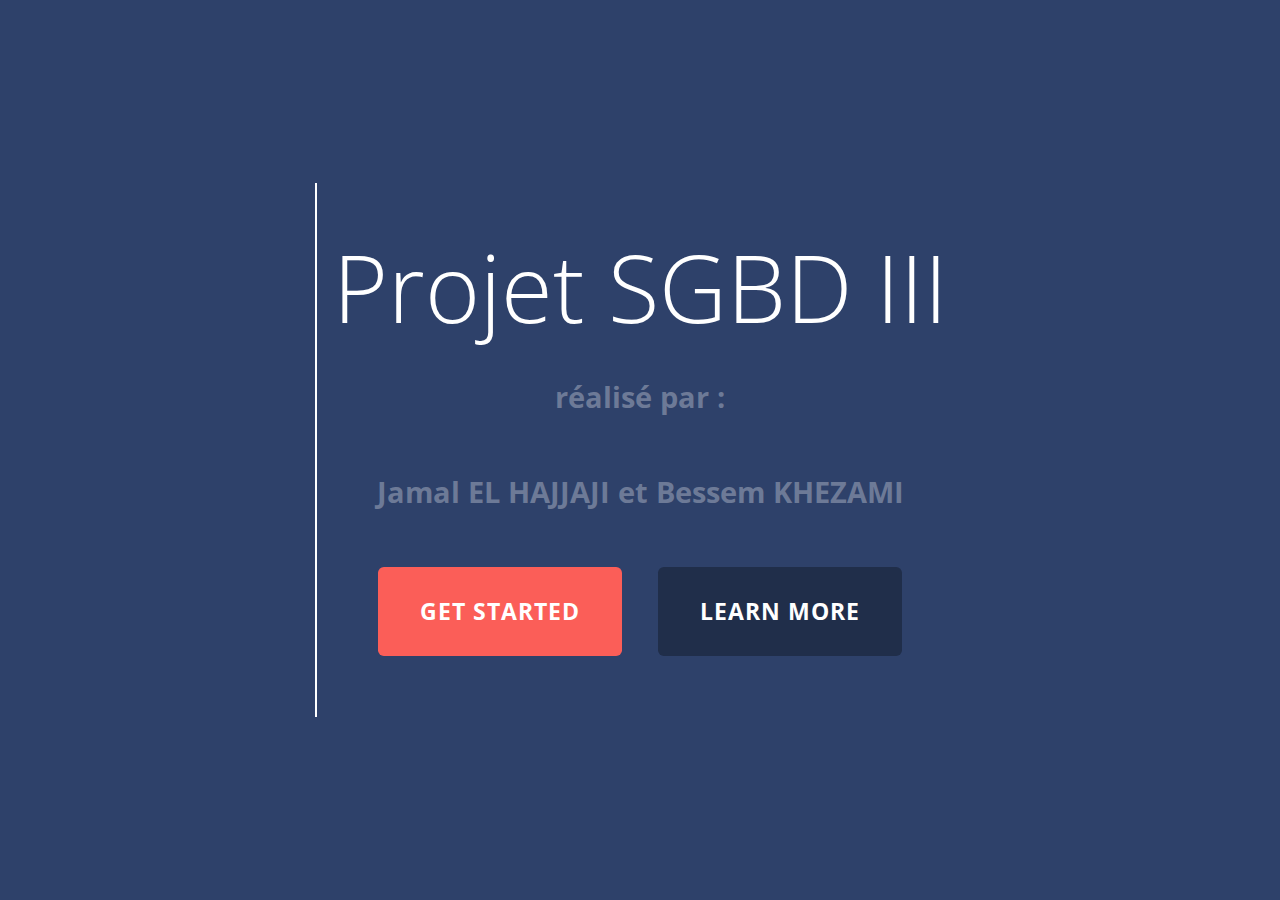
<file: index.html>
<!doctype html>
<html lang="en" class="no-js">
<head>
	<meta charset="UTF-8">
	<meta name="viewport" content="width=device-width, initial-scale=1">

	<link href='https://fonts.googleapis.com/css?family=Open+Sans:300,700,400' rel='stylesheet' type='text/css'>

	<link rel="stylesheet" href="css/reset.css"> <!-- CSS reset -->
	<link rel="stylesheet" href="css/style.css"> <!-- Resource style -->
	<script src="js/modernizr.js"></script> <!-- Modernizr -->
  	
	<title>Mask2 - Animated Intro Section | CodyHouse</title>
</head>
<body>
<section class="cd-intro">
	<div class="cd-intro-content mask-2">
		<div class="content-wrapper">
			<div>
				<h1>Projet SGBD III</h1>
				<p>réalisé par :</p>
				<p>Jamal EL HAJJAJI et Bessem KHEZAMI</p>

				<div class="action-wrapper">
					<a href="#0" class="cd-btn main-action">Get started</a>
					<a href="#0" class="cd-btn">Learn More</a>
				</div>
			</div>
		</div>
	</div>
</section>
	
<script src="js/jquery-2.1.4.js"></script>
<script src="js/main.js"></script> <!-- Resource jQuery -->
</body>
</html>
</file>
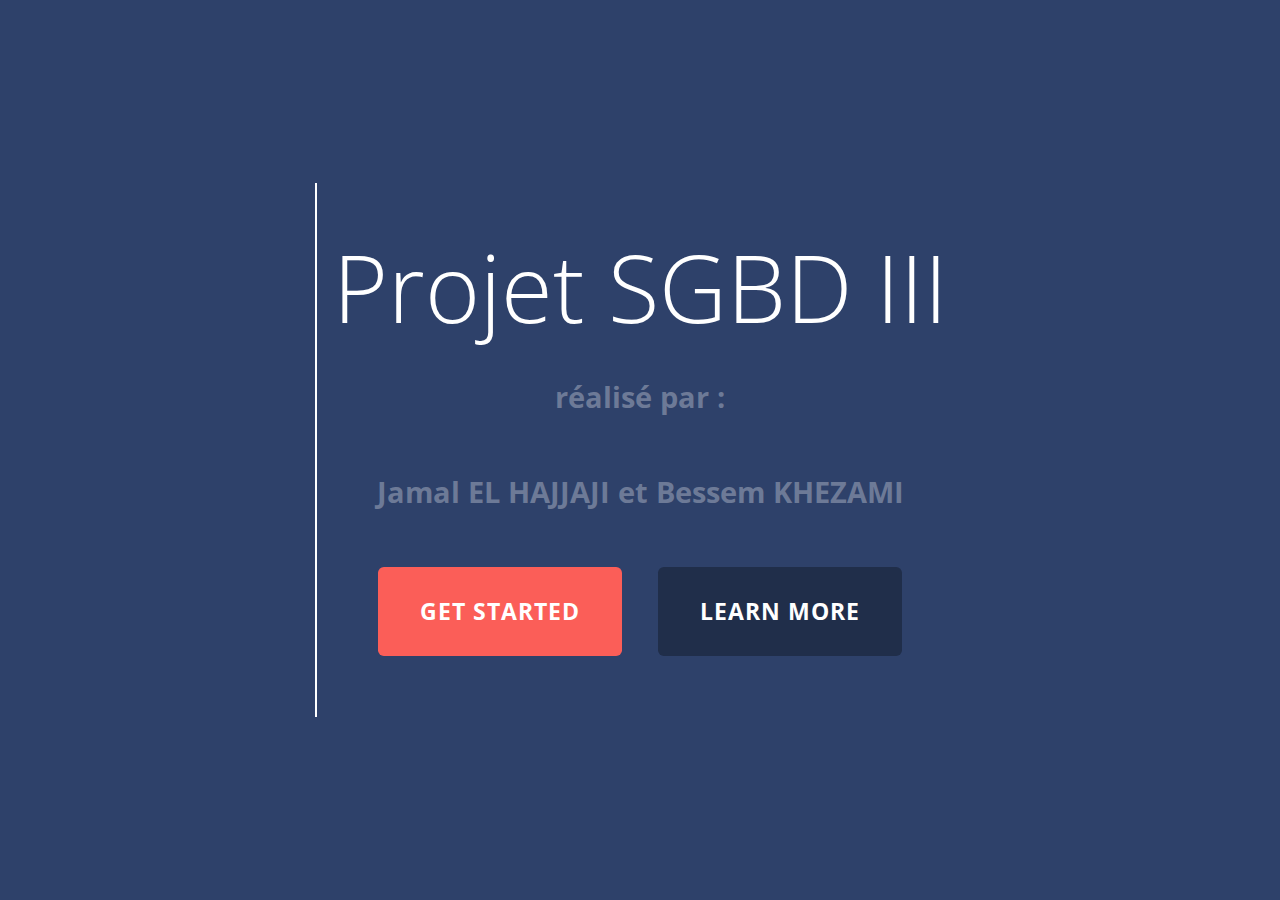
<file: mask-2.html>
<!doctype html>
<html lang="en" class="no-js">
<head>
	<meta charset="UTF-8">
	<meta name="viewport" content="width=device-width, initial-scale=1">

	<link href='https://fonts.googleapis.com/css?family=Open+Sans:300,700,400' rel='stylesheet' type='text/css'>

	<link rel="stylesheet" href="css/reset.css"> <!-- CSS reset -->
	<link rel="stylesheet" href="css/style.css"> <!-- Resource style -->
	<script src="js/modernizr.js"></script> <!-- Modernizr -->
  	
	<title>Mask2 - Animated Intro Section | CodyHouse</title>
</head>
<body>
<section class="cd-intro">
	<div class="cd-intro-content mask-2">
		<div class="content-wrapper">
			<div>
				<h1>Projet SGBD III</h1>
				<p>réalisé par :</p>
				<p>Jamal EL HAJJAJI et Bessem KHEZAMI</p>

				<div class="action-wrapper">
					<a href="#0" class="cd-btn main-action">Get started</a>
					<a href="#0" class="cd-btn">Learn More</a>
				</div>
			</div>
		</div>
	</div>
</section>
	
<script src="js/jquery-2.1.4.js"></script>
<script src="js/main.js"></script> <!-- Resource jQuery -->
</body>
</html>
</file>
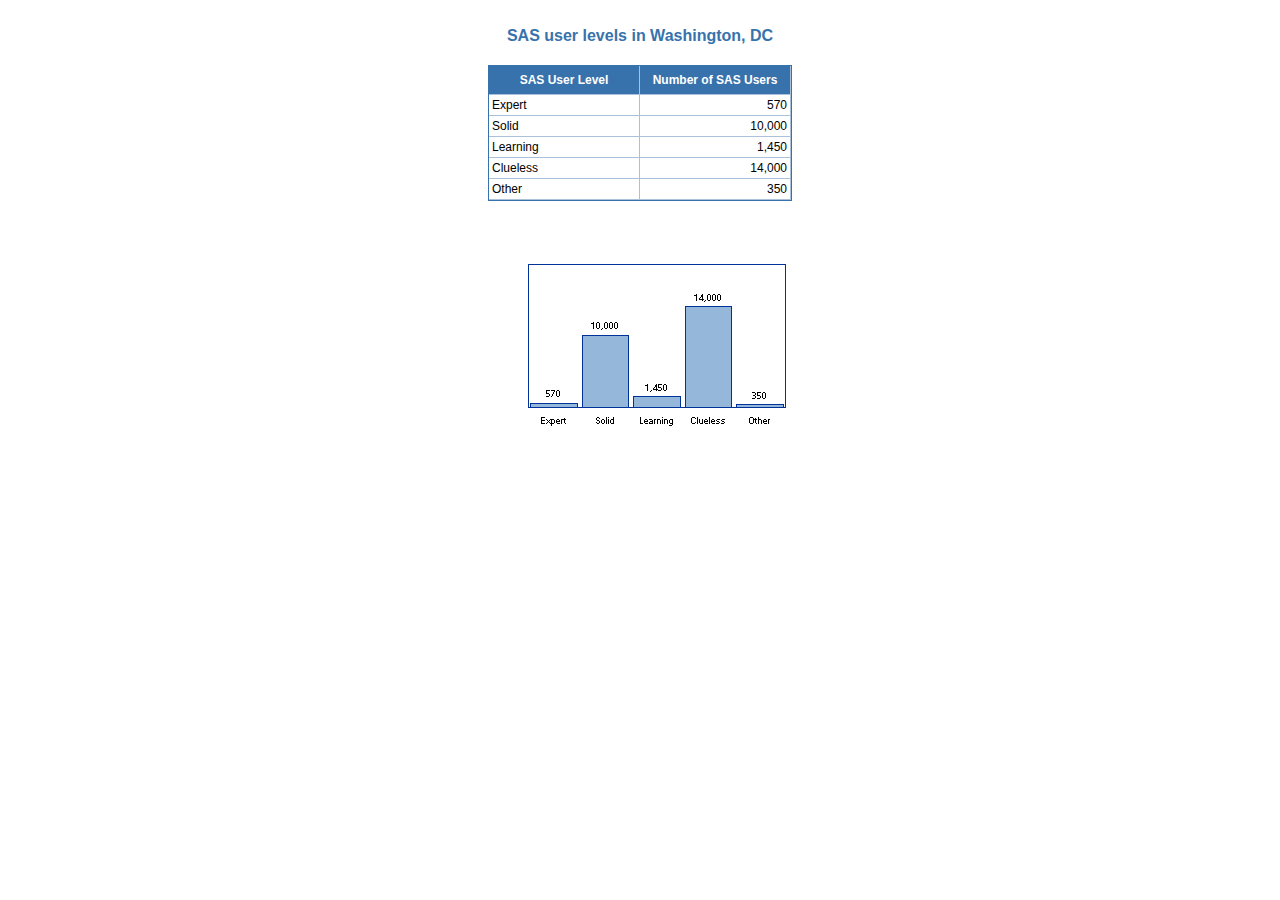
<file: infopages/place1.html>
<!DOCTYPE html PUBLIC "-//W3C//DTD HTML 4.01 Transitional//EN">
<html>
<head>
<meta name="Generator" content="SAS Software Version 9.4, see www.sas.com">
<meta http-equiv="Content-type" content="text/html; charset=utf-8">
<title>SAS Output</title>
<style type="text/css">
<!--
.aligncontents
{
  background-color: transparent;
  border: 0px solid #000000;
  border-spacing: 0px;
  color: #000000;
  font-family: 'Trebuchet MS', Helvetica, Arial, 'Albany AMT', sans-serif;
  font-size: 12pt;
  font-style: normal;
  font-weight: normal;
  margin: 0px;
  padding: 5px;
  text-align: left;
  vertical-align: middle;
}
.batch
{
  background-color: #FFFFFF;
  border-bottom-width: 1px;
  border-color: #3872AC;
  border-left-width: 2px;
  border-right-width: 1px;
  border-spacing: 0px;
  border-style: solid;
  border-top-width: 2px;
  color: #000000;
  font-family: 'Courier New', Courier, fixed;
  font-size: 9pt;
  font-style: normal;
  font-weight: bold;
  margin: 0px;
  padding: 3px;
  vertical-align: middle;
}
.body
{
  background-color: #FFFFFF;
  border: 0px solid #000000;
  border-spacing: 0px;
  color: #000000;
  font-family: 'Trebuchet MS', Helvetica, Arial, 'Albany AMT', sans-serif;
  font-size: 12pt;
  font-style: normal;
  font-weight: normal;
  margin: 0px;
  padding: 5px;
}
.bodytext
{
  color: #000000;
  font-family: Arial, 'Albany AMT', sans-serif;
  font-size: 9pt;
  font-weight: bold;
  padding: 0px;
}
.cell
{
  background-color: transparent;
  border: 0px solid #000000;
  border-spacing: 0px;
  color: #000000;
  font-family: 'Trebuchet MS', Helvetica, Arial, 'Albany AMT', sans-serif;
  font-size: 12pt;
  font-style: normal;
  font-weight: normal;
  margin: 0px;
  padding: 5px;
}
.column
{
  background-color: #FFFFFF;
  border-bottom-width: 1px;
  border-color: #3872AC;
  border-left-width: 2px;
  border-right-width: 1px;
  border-spacing: 0px;
  border-style: solid;
  border-top-width: 2px;
  color: #000000;
  font-family: Arial, 'Albany AMT', sans-serif;
  font-size: 9pt;
  font-style: normal;
  font-weight: bold;
  margin: 0px;
  padding: 3px;
  vertical-align: middle;
}
.container
{
  background-color: transparent;
  border: 0px solid #000000;
  border-spacing: 0px;
  color: #000000;
  font-family: 'Trebuchet MS', Helvetica, Arial, 'Albany AMT', sans-serif;
  font-size: 12pt;
  font-style: normal;
  font-weight: normal;
  margin: 0px;
  padding: 5px;
}
.contentitem
{
  font-family: 'Trebuchet MS', Helvetica, Arial, 'Albany AMT', sans-serif;
  font-size: 10pt;
}
.contentproclabel
{
  background-color: transparent;
  border: 0px solid #000000;
  border-spacing: 0px;
  color: #000000;
  font-family: 'Trebuchet MS', Helvetica, Arial, 'Albany AMT', sans-serif;
  font-size: 12pt;
  font-style: normal;
  font-weight: normal;
  margin: 0px;
  padding: 5px;
}
.contentprocname
{
  background-color: transparent;
  border: 0px solid #000000;
  border-spacing: 0px;
  color: #000000;
  font-family: 'Trebuchet MS', Helvetica, Arial, 'Albany AMT', sans-serif;
  font-size: 12pt;
  font-style: normal;
  font-weight: normal;
  margin: 0px;
  padding: 5px;
}
.contents
{
  background-color: #EEEAC1;
  color: #000000;
  list-style-type: decimal;
  margin-left: 8px;
  margin-right: 8px;
}
.contentsdate
{
  background-color: #FFFFFF;
  border: 0px solid #000000;
  border-spacing: 0px;
  color: #000000;
  font-family: 'Trebuchet MS', Helvetica, Arial, 'Albany AMT', sans-serif;
  font-size: 12pt;
  font-style: normal;
  font-weight: normal;
  margin: 0px;
  padding: 5px;
  width: 100%;
}
.contenttitle
{
  background-color: transparent;
  border: 0px solid #000000;
  border-spacing: 0px;
  color: #000000;
  font-family: 'Trebuchet MS', Helvetica, Arial, 'Albany AMT', sans-serif;
  font-size: 12pt;
  font-style: italic;
  font-weight: normal;
  margin: 0px;
  padding: 5px;
}
.continued
{
  background-color: transparent;
  border: 0px solid #000000;
  border-spacing: 0px;
  color: #000000;
  font-family: 'Trebuchet MS', Helvetica, Arial, 'Albany AMT', sans-serif;
  font-size: 12pt;
  font-style: normal;
  font-weight: normal;
  margin: 0px;
  padding: 5px;
}
.data
{
  background-color: #FFFFFF;
  border-bottom-width: 1px;
  border-color: #AAC1D9;
  border-left-width: 0px;
  border-right-width: 1px;
  border-spacing: 0px;
  border-style: solid;
  border-top-width: 0px;
  color: #000000;
  font-family: Arial, 'Albany AMT', Helvetica, sans-serif;
  font-size: 8pt;
  font-style: normal;
  font-weight: normal;
  margin: 0px;
  padding: 3px;
}
.dataemphasis
{
  background-color: #FFFFFF;
  border-bottom-width: 1px;
  border-color: #AAC1D9;
  border-left-width: 0px;
  border-right-width: 1px;
  border-spacing: 0px;
  border-style: solid;
  border-top-width: 0px;
  color: #000000;
  font-family: Arial, 'Albany AMT', Helvetica, sans-serif;
  font-size: 8pt;
  font-style: italic;
  font-weight: normal;
  margin: 0px;
  padding: 3px;
}
.dataemphasisfixed
{
  background-color: #FFFFFF;
  border-bottom-width: 1px;
  border-color: #AAC1D9;
  border-left-width: 0px;
  border-right-width: 1px;
  border-spacing: 0px;
  border-style: solid;
  border-top-width: 0px;
  color: #000000;
  font-family: Arial, 'Albany AMT', Helvetica, sans-serif;
  font-size: 8pt;
  font-style: italic;
  font-weight: normal;
  margin: 0px;
  padding: 3px;
}
.dataempty
{
  background-color: #FFFFFF;
  border-bottom-width: 1px;
  border-color: #AAC1D9;
  border-left-width: 0px;
  border-right-width: 1px;
  border-spacing: 0px;
  border-style: solid;
  border-top-width: 0px;
  color: #000000;
  font-family: Arial, 'Albany AMT', Helvetica, sans-serif;
  font-size: 8pt;
  font-style: normal;
  font-weight: normal;
  margin: 0px;
  padding: 3px;
}
.datafixed
{
  background-color: #FFFFFF;
  border-bottom-width: 1px;
  border-color: #AAC1D9;
  border-left-width: 0px;
  border-right-width: 1px;
  border-spacing: 0px;
  border-style: solid;
  border-top-width: 0px;
  color: #000000;
  font-family: 'Courier New', Courier, fixed;
  font-size: 8pt;
  font-style: normal;
  font-weight: normal;
  margin: 0px;
  padding: 3px;
}
.datafixedemphasis
{
  background-color: #FFFFFF;
  border-bottom-width: 1px;
  border-color: #AAC1D9;
  border-left-width: 0px;
  border-right-width: 1px;
  border-spacing: 0px;
  border-style: solid;
  border-top-width: 0px;
  color: #000000;
  font-family: 'Courier New', Courier, fixed;
  font-size: 8pt;
  font-style: italic;
  font-weight: normal;
  margin: 0px;
  padding: 3px;
}
.datastrong
{
  background-color: #FFFFFF;
  border-bottom-width: 1px;
  border-color: #AAC1D9;
  border-left-width: 0px;
  border-right-width: 1px;
  border-spacing: 0px;
  border-style: solid;
  border-top-width: 0px;
  color: #000000;
  font-family: Arial, 'Albany AMT', Helvetica, sans-serif;
  font-size: 8pt;
  font-style: normal;
  font-weight: bold;
  margin: 0px;
  padding: 3px;
}
.datastrongfixed
{
  background-color: #FFFFFF;
  border-bottom-width: 1px;
  border-color: #AAC1D9;
  border-left-width: 0px;
  border-right-width: 1px;
  border-spacing: 0px;
  border-style: solid;
  border-top-width: 0px;
  color: #000000;
  font-family: 'Courier New', Courier, fixed;
  font-size: 8pt;
  font-style: normal;
  font-weight: bold;
  margin: 0px;
  padding: 3px;
}
.date
{
  background-color: #FFFFFF;
  border: 0px solid #000000;
  border-spacing: 0px;
  color: #000000;
  font-family: 'Trebuchet MS', Helvetica, Arial, 'Albany AMT', sans-serif;
  font-size: 12pt;
  font-style: normal;
  font-weight: normal;
  margin: 0px;
  padding: 5px;
  width: 100%;
}
.default
{
  background-color: transparent;
  border: 0px solid #000000;
  border-spacing: 0px;
  color: #000000;
  font-family: 'Trebuchet MS', Helvetica, Arial, 'Albany AMT', sans-serif;
  font-size: 12pt;
  font-style: normal;
  font-weight: normal;
  margin: 0px;
  padding: 5px;
}
.document
{
}
a:link {
color:#275E94
}
a:visited {
color:#275E94
}
a:active {
color:#275E94
}
.drilldetaildata
{
  background-color: #FFFFFF;
  color: #34699E;
  font-family: Arial, 'Albany AMT', sans-serif;
  font-size: 9pt;
  font-weight: normal;
  padding: 0px;
}
.drilldetailhover
{
  background-color: #FFFFFF;
  color: #34699E;
  font-family: Arial, 'Albany AMT', sans-serif;
  font-size: 9pt;
  font-weight: normal;
  padding: 0px;
  text-decoration: underline;
}
.errorbanner
{
  background-color: #FFFFFF;
  border: 1px solid #3872AC;
  border-spacing: 0px;
  color: #000000;
  font-family: Arial, 'Albany AMT', sans-serif;
  font-size: 9pt;
  font-style: normal;
  font-weight: bold;
  margin: 0px;
  padding: 3px;
  text-align: left;
  vertical-align: middle;
}
.errorcontent
{
  background-color: #FFFFFF;
  border: 1px solid #3872AC;
  border-spacing: 0px;
  color: #000000;
  font-family: Arial, 'Albany AMT', sans-serif;
  font-size: 9pt;
  font-style: normal;
  font-weight: bold;
  margin: 0px;
  padding: 3px;
  text-align: left;
  vertical-align: middle;
}
.errorcontentfixed
{
  background-color: #FFFFFF;
  border: 1px solid #3872AC;
  border-spacing: 0px;
  color: #000000;
  font-family: 'Courier New', Courier, fixed;
  font-size: 9pt;
  font-style: normal;
  font-weight: bold;
  margin: 0px;
  padding: 3px;
  text-align: left;
  vertical-align: middle;
}
.extendedpage
{
  background-color: transparent;
  border: 0px solid #000000;
  border-spacing: 0px;
  color: #000000;
  font-family: 'Trebuchet MS', Helvetica, Arial, 'Albany AMT', sans-serif;
  font-size: 12pt;
  font-style: normal;
  font-weight: normal;
  margin: 0px;
  padding: 5px;
}
.fatalbanner
{
  background-color: #FFFFFF;
  border: 1px solid #3872AC;
  border-spacing: 0px;
  color: #000000;
  font-family: Arial, 'Albany AMT', sans-serif;
  font-size: 9pt;
  font-style: normal;
  font-weight: bold;
  margin: 0px;
  padding: 3px;
  text-align: left;
  vertical-align: middle;
}
.fatalcontent
{
  background-color: #FFFFFF;
  border: 1px solid #3872AC;
  border-spacing: 0px;
  color: #000000;
  font-family: Arial, 'Albany AMT', sans-serif;
  font-size: 9pt;
  font-style: normal;
  font-weight: bold;
  margin: 0px;
  padding: 3px;
  text-align: left;
  vertical-align: middle;
}
.fatalcontentfixed
{
  background-color: #FFFFFF;
  border: 1px solid #3872AC;
  border-spacing: 0px;
  color: #000000;
  font-family: 'Courier New', Courier, fixed;
  font-size: 9pt;
  font-style: normal;
  font-weight: bold;
  margin: 0px;
  padding: 3px;
  text-align: left;
  vertical-align: middle;
}
.folderaction
{
  background-color: transparent;
  border: 0px solid #000000;
  border-spacing: 0px;
  color: #000000;
  font-family: 'Trebuchet MS', Helvetica, Arial, 'Albany AMT', sans-serif;
  font-size: 12pt;
  font-style: normal;
  font-weight: normal;
  margin: 0px;
  padding: 5px;
}
.footer
{
  background-color: #FAF3D4;
  border-bottom-width: 1px;
  border-color: #AAC1D9;
  border-left-width: 0px;
  border-right-width: 1px;
  border-spacing: 0px;
  border-style: solid;
  border-top-width: 0px;
  color: #000000;
  font-family: Arial, 'Albany AMT', sans-serif;
  font-size: 9pt;
  font-style: normal;
  font-weight: bold;
  margin: 0px;
  padding: 3px;
  text-align: center;
  vertical-align: middle;
}
.footeremphasis
{
  background-color: #FAF3D4;
  border-bottom-width: 1px;
  border-color: #AAC1D9;
  border-left-width: 0px;
  border-right-width: 1px;
  border-spacing: 0px;
  border-style: solid;
  border-top-width: 0px;
  color: #000000;
  font-family: Arial, 'Albany AMT', sans-serif;
  font-size: 9pt;
  font-style: italic;
  font-weight: bold;
  margin: 0px;
  padding: 3px;
  text-align: center;
  vertical-align: middle;
}
.footeremphasisfixed
{
  background-color: #FAF3D4;
  border-bottom-width: 1px;
  border-color: #AAC1D9;
  border-left-width: 0px;
  border-right-width: 1px;
  border-spacing: 0px;
  border-style: solid;
  border-top-width: 0px;
  color: #000000;
  font-family: 'Courier New', Courier, fixed;
  font-size: 9pt;
  font-style: italic;
  font-weight: bold;
  margin: 0px;
  padding: 3px;
  text-align: center;
  vertical-align: middle;
}
.footerempty
{
  background-color: #FAF3D4;
  border-bottom-width: 1px;
  border-color: #AAC1D9;
  border-left-width: 0px;
  border-right-width: 1px;
  border-spacing: 0px;
  border-style: solid;
  border-top-width: 0px;
  color: #000000;
  font-family: Arial, 'Albany AMT', sans-serif;
  font-size: 9pt;
  font-style: normal;
  font-weight: bold;
  margin: 0px;
  padding: 3px;
  text-align: center;
  vertical-align: middle;
}
.footerfixed
{
  background-color: #FAF3D4;
  border-bottom-width: 1px;
  border-color: #AAC1D9;
  border-left-width: 0px;
  border-right-width: 1px;
  border-spacing: 0px;
  border-style: solid;
  border-top-width: 0px;
  color: #000000;
  font-family: 'Courier New', Courier, fixed;
  font-size: 9pt;
  font-style: normal;
  font-weight: bold;
  margin: 0px;
  padding: 3px;
  text-align: center;
  vertical-align: middle;
}
.footerstrong
{
  background-color: #FAF3D4;
  border-bottom-width: 1px;
  border-color: #AAC1D9;
  border-left-width: 0px;
  border-right-width: 1px;
  border-spacing: 0px;
  border-style: solid;
  border-top-width: 0px;
  color: #000000;
  font-family: Arial, 'Albany AMT', sans-serif;
  font-size: 9pt;
  font-style: normal;
  font-weight: bold;
  margin: 0px;
  padding: 3px;
  text-align: center;
  vertical-align: middle;
}
.footerstrongfixed
{
  background-color: #FAF3D4;
  border-bottom-width: 1px;
  border-color: #AAC1D9;
  border-left-width: 0px;
  border-right-width: 1px;
  border-spacing: 0px;
  border-style: solid;
  border-top-width: 0px;
  color: #000000;
  font-family: 'Courier New', Courier, fixed;
  font-size: 9pt;
  font-style: normal;
  font-weight: bold;
  margin: 0px;
  padding: 3px;
  text-align: center;
  vertical-align: middle;
}
.frame
{
}
.graph
{
  border: 1px solid #3872AC;
}
.graphcharts
{
  border: 1px solid #3872AC;
}
.graphcrumbtrail
{
  border: 0px solid #3872AC;
  font-family: Arial, 'Albany AMT', sans-serif;
  font-size: 8pt;
  font-weight: normal;
  padding: 5px;
}
.header
{
  background-color: #FAF3D4;
  border-bottom-width: 1px;
  border-color: #AAC1D9;
  border-left-width: 0px;
  border-right-width: 1px;
  border-spacing: 0px;
  border-style: solid;
  border-top-width: 0px;
  color: #000000;
  font-family: Arial, 'Albany AMT', sans-serif;
  font-size: 9pt;
  font-style: normal;
  font-weight: bold;
  margin: 0px;
  padding: 3px;
  text-align: center;
  vertical-align: middle;
}
.headeremphasis
{
  background-color: #FAF3D4;
  border-bottom-width: 1px;
  border-color: #AAC1D9;
  border-left-width: 0px;
  border-right-width: 1px;
  border-spacing: 0px;
  border-style: solid;
  border-top-width: 0px;
  color: #000000;
  font-family: Arial, 'Albany AMT', sans-serif;
  font-size: 9pt;
  font-style: italic;
  font-weight: bold;
  margin: 0px;
  padding: 3px;
  text-align: center;
  vertical-align: middle;
}
.headeremphasisfixed
{
  background-color: #FAF3D4;
  border-bottom-width: 1px;
  border-color: #AAC1D9;
  border-left-width: 0px;
  border-right-width: 1px;
  border-spacing: 0px;
  border-style: solid;
  border-top-width: 0px;
  color: #000000;
  font-family: 'Courier New', Courier, fixed;
  font-size: 9pt;
  font-style: italic;
  font-weight: bold;
  margin: 0px;
  padding: 3px;
  text-align: center;
  vertical-align: middle;
}
.headerempty
{
  background-color: #FAF3D4;
  border-bottom-width: 1px;
  border-color: #AAC1D9;
  border-left-width: 0px;
  border-right-width: 1px;
  border-spacing: 0px;
  border-style: solid;
  border-top-width: 0px;
  color: #000000;
  font-family: Arial, 'Albany AMT', sans-serif;
  font-size: 9pt;
  font-style: normal;
  font-weight: bold;
  margin: 0px;
  padding: 3px;
  text-align: center;
  vertical-align: middle;
}
.headerfixed
{
  background-color: #FAF3D4;
  border-bottom-width: 1px;
  border-color: #AAC1D9;
  border-left-width: 0px;
  border-right-width: 1px;
  border-spacing: 0px;
  border-style: solid;
  border-top-width: 0px;
  color: #000000;
  font-family: 'Courier New', Courier, fixed;
  font-size: 9pt;
  font-style: normal;
  font-weight: bold;
  margin: 0px;
  padding: 3px;
  text-align: center;
  vertical-align: middle;
}
.headersandfooters
{
  background-color: transparent;
  border: 0px solid #000000;
  border-spacing: 0px;
  color: #000000;
  font-family: 'Trebuchet MS', Helvetica, Arial, 'Albany AMT', sans-serif;
  font-size: 12pt;
  font-style: normal;
  font-weight: normal;
  margin: 0px;
  padding: 5px;
}
.headerstrong
{
  background-color: #FAF3D4;
  border-bottom-width: 1px;
  border-color: #AAC1D9;
  border-left-width: 0px;
  border-right-width: 1px;
  border-spacing: 0px;
  border-style: solid;
  border-top-width: 0px;
  color: #000000;
  font-family: Arial, 'Albany AMT', sans-serif;
  font-size: 9pt;
  font-style: normal;
  font-weight: bold;
  margin: 0px;
  padding: 3px;
  text-align: center;
  vertical-align: middle;
}
.headerstrongfixed
{
  background-color: #FAF3D4;
  border-bottom-width: 1px;
  border-color: #AAC1D9;
  border-left-width: 0px;
  border-right-width: 1px;
  border-spacing: 0px;
  border-style: solid;
  border-top-width: 0px;
  color: #000000;
  font-family: 'Courier New', Courier, fixed;
  font-size: 9pt;
  font-style: normal;
  font-weight: bold;
  margin: 0px;
  padding: 3px;
  text-align: center;
  vertical-align: middle;
}
.indexaction
{
  background-color: transparent;
  border: 0px solid #000000;
  border-spacing: 0px;
  color: #000000;
  font-family: 'Trebuchet MS', Helvetica, Arial, 'Albany AMT', sans-serif;
  font-size: 12pt;
  font-style: normal;
  font-weight: normal;
  margin: 0px;
  padding: 5px;
}
.linecontent
{
  background-color: #FFFFFF;
  border: 1px solid #3872AC;
  border-spacing: 0px;
  color: #000000;
  font-family: Arial, 'Albany AMT', sans-serif;
  font-size: 9pt;
  font-style: normal;
  font-weight: bold;
  margin: 0px;
  padding: 3px;
  text-align: left;
  vertical-align: middle;
}
.list
{
  background-color: transparent;
  border: 0px solid #000000;
  border-spacing: 0px;
  color: #000000;
  font-family: 'Trebuchet MS', Helvetica, Arial, 'Albany AMT', sans-serif;
  font-size: 12pt;
  font-style: normal;
  font-weight: normal;
  margin: 0px;
  padding: 5px;
}
.list10
{
  background-color: transparent;
  border: 0px solid #000000;
  border-spacing: 0px;
  color: #000000;
  font-family: 'Trebuchet MS', Helvetica, Arial, 'Albany AMT', sans-serif;
  font-size: 12pt;
  font-style: normal;
  font-weight: normal;
  margin: 0px;
  padding: 5px;
}
.list2
{
  background-color: transparent;
  border: 0px solid #000000;
  border-spacing: 0px;
  color: #000000;
  font-family: 'Trebuchet MS', Helvetica, Arial, 'Albany AMT', sans-serif;
  font-size: 12pt;
  font-style: normal;
  font-weight: normal;
  margin: 0px;
  padding: 5px;
}
.list3
{
  background-color: transparent;
  border: 0px solid #000000;
  border-spacing: 0px;
  color: #000000;
  font-family: 'Trebuchet MS', Helvetica, Arial, 'Albany AMT', sans-serif;
  font-size: 12pt;
  font-style: normal;
  font-weight: normal;
  margin: 0px;
  padding: 5px;
}
.list4
{
  background-color: transparent;
  border: 0px solid #000000;
  border-spacing: 0px;
  color: #000000;
  font-family: 'Trebuchet MS', Helvetica, Arial, 'Albany AMT', sans-serif;
  font-size: 12pt;
  font-style: normal;
  font-weight: normal;
  margin: 0px;
  padding: 5px;
}
.list5
{
  background-color: transparent;
  border: 0px solid #000000;
  border-spacing: 0px;
  color: #000000;
  font-family: 'Trebuchet MS', Helvetica, Arial, 'Albany AMT', sans-serif;
  font-size: 12pt;
  font-style: normal;
  font-weight: normal;
  margin: 0px;
  padding: 5px;
}
.list6
{
  background-color: transparent;
  border: 0px solid #000000;
  border-spacing: 0px;
  color: #000000;
  font-family: 'Trebuchet MS', Helvetica, Arial, 'Albany AMT', sans-serif;
  font-size: 12pt;
  font-style: normal;
  font-weight: normal;
  margin: 0px;
  padding: 5px;
}
.list7
{
  background-color: transparent;
  border: 0px solid #000000;
  border-spacing: 0px;
  color: #000000;
  font-family: 'Trebuchet MS', Helvetica, Arial, 'Albany AMT', sans-serif;
  font-size: 12pt;
  font-style: normal;
  font-weight: normal;
  margin: 0px;
  padding: 5px;
}
.list8
{
  background-color: transparent;
  border: 0px solid #000000;
  border-spacing: 0px;
  color: #000000;
  font-family: 'Trebuchet MS', Helvetica, Arial, 'Albany AMT', sans-serif;
  font-size: 12pt;
  font-style: normal;
  font-weight: normal;
  margin: 0px;
  padding: 5px;
}
.list9
{
  background-color: transparent;
  border: 0px solid #000000;
  border-spacing: 0px;
  color: #000000;
  font-family: 'Trebuchet MS', Helvetica, Arial, 'Albany AMT', sans-serif;
  font-size: 12pt;
  font-style: normal;
  font-weight: normal;
  margin: 0px;
  padding: 5px;
}
.listitem
{
  background-color: transparent;
  border: 0px solid #000000;
  border-spacing: 0px;
  color: #000000;
  font-family: 'Trebuchet MS', Helvetica, Arial, 'Albany AMT', sans-serif;
  font-size: 12pt;
  font-style: normal;
  font-weight: normal;
  margin: 0px;
  padding: 5px;
}
.listitem10
{
  background-color: transparent;
  border: 0px solid #000000;
  border-spacing: 0px;
  color: #000000;
  font-family: 'Trebuchet MS', Helvetica, Arial, 'Albany AMT', sans-serif;
  font-size: 12pt;
  font-style: normal;
  font-weight: normal;
  margin: 0px;
  padding: 5px;
}
.listitem2
{
  background-color: transparent;
  border: 0px solid #000000;
  border-spacing: 0px;
  color: #000000;
  font-family: 'Trebuchet MS', Helvetica, Arial, 'Albany AMT', sans-serif;
  font-size: 12pt;
  font-style: normal;
  font-weight: normal;
  margin: 0px;
  padding: 5px;
}
.listitem3
{
  background-color: transparent;
  border: 0px solid #000000;
  border-spacing: 0px;
  color: #000000;
  font-family: 'Trebuchet MS', Helvetica, Arial, 'Albany AMT', sans-serif;
  font-size: 12pt;
  font-style: normal;
  font-weight: normal;
  margin: 0px;
  padding: 5px;
}
.listitem4
{
  background-color: transparent;
  border: 0px solid #000000;
  border-spacing: 0px;
  color: #000000;
  font-family: 'Trebuchet MS', Helvetica, Arial, 'Albany AMT', sans-serif;
  font-size: 12pt;
  font-style: normal;
  font-weight: normal;
  margin: 0px;
  padding: 5px;
}
.listitem5
{
  background-color: transparent;
  border: 0px solid #000000;
  border-spacing: 0px;
  color: #000000;
  font-family: 'Trebuchet MS', Helvetica, Arial, 'Albany AMT', sans-serif;
  font-size: 12pt;
  font-style: normal;
  font-weight: normal;
  margin: 0px;
  padding: 5px;
}
.listitem6
{
  background-color: transparent;
  border: 0px solid #000000;
  border-spacing: 0px;
  color: #000000;
  font-family: 'Trebuchet MS', Helvetica, Arial, 'Albany AMT', sans-serif;
  font-size: 12pt;
  font-style: normal;
  font-weight: normal;
  margin: 0px;
  padding: 5px;
}
.listitem7
{
  background-color: transparent;
  border: 0px solid #000000;
  border-spacing: 0px;
  color: #000000;
  font-family: 'Trebuchet MS', Helvetica, Arial, 'Albany AMT', sans-serif;
  font-size: 12pt;
  font-style: normal;
  font-weight: normal;
  margin: 0px;
  padding: 5px;
}
.listitem8
{
  background-color: transparent;
  border: 0px solid #000000;
  border-spacing: 0px;
  color: #000000;
  font-family: 'Trebuchet MS', Helvetica, Arial, 'Albany AMT', sans-serif;
  font-size: 12pt;
  font-style: normal;
  font-weight: normal;
  margin: 0px;
  padding: 5px;
}
.listitem9
{
  background-color: transparent;
  border: 0px solid #000000;
  border-spacing: 0px;
  color: #000000;
  font-family: 'Trebuchet MS', Helvetica, Arial, 'Albany AMT', sans-serif;
  font-size: 12pt;
  font-style: normal;
  font-weight: normal;
  margin: 0px;
  padding: 5px;
}
.normaltext
{
  font-family: Arial, 'Albany AMT', sans-serif;
  font-size: 12pt;
  font-weight: bold;
  padding: 0px;
}
.note
{
  background-color: #FFFFFF;
  border: 1px solid #3872AC;
  border-spacing: 0px;
  color: #000000;
  font-family: Arial, 'Albany AMT', sans-serif;
  font-size: 9pt;
  font-style: normal;
  font-weight: bold;
  margin: 0px;
  padding: 3px;
  text-align: left;
  vertical-align: middle;
}
.notebanner
{
  background-color: #FFFFFF;
  border: 1px solid #3872AC;
  border-spacing: 0px;
  color: #000000;
  font-family: Arial, 'Albany AMT', sans-serif;
  font-size: 9pt;
  font-style: normal;
  font-weight: bold;
  margin: 0px;
  padding: 3px;
  text-align: left;
  vertical-align: middle;
}
.notecontent
{
  background-color: #FFFFFF;
  border: 1px solid #3872AC;
  border-spacing: 0px;
  color: #000000;
  font-family: Arial, 'Albany AMT', sans-serif;
  font-size: 9pt;
  font-style: normal;
  font-weight: bold;
  margin: 0px;
  padding: 3px;
  text-align: left;
  vertical-align: middle;
}
.notecontentfixed
{
  background-color: #FFFFFF;
  border: 1px solid #3872AC;
  border-spacing: 0px;
  color: #000000;
  font-family: 'Courier New', Courier, fixed;
  font-size: 9pt;
  font-style: normal;
  font-weight: bold;
  margin: 0px;
  padding: 3px;
  text-align: left;
  vertical-align: middle;
}
.pagebreak
{
  height: 1em;
}
.pages
{
  background-color: #EEEAC1;
  color: #000000;
  list-style-type: decimal;
  margin-left: 8px;
  margin-right: 8px;
}
.pagesdate
{
  background-color: #FFFFFF;
  border: 0px solid #000000;
  border-spacing: 0px;
  color: #000000;
  font-family: 'Trebuchet MS', Helvetica, Arial, 'Albany AMT', sans-serif;
  font-size: 12pt;
  font-style: normal;
  font-weight: normal;
  margin: 0px;
  padding: 5px;
  width: 100%;
}
.pagesitem
{
  font-family: 'Trebuchet MS', Helvetica, Arial, 'Albany AMT', sans-serif;
  font-size: 10pt;
}
.pagesproclabel
{
  background-color: transparent;
  border: 0px solid #000000;
  border-spacing: 0px;
  color: #000000;
  font-family: 'Trebuchet MS', Helvetica, Arial, 'Albany AMT', sans-serif;
  font-size: 12pt;
  font-style: normal;
  font-weight: normal;
  margin: 0px;
  padding: 5px;
}
.pagesprocname
{
  background-color: transparent;
  border: 0px solid #000000;
  border-spacing: 0px;
  color: #000000;
  font-family: 'Trebuchet MS', Helvetica, Arial, 'Albany AMT', sans-serif;
  font-size: 12pt;
  font-style: normal;
  font-weight: normal;
  margin: 0px;
  padding: 5px;
}
.pagestitle
{
  background-color: transparent;
  border: 0px solid #000000;
  border-spacing: 0px;
  color: #000000;
  font-family: 'Trebuchet MS', Helvetica, Arial, 'Albany AMT', sans-serif;
  font-size: 12pt;
  font-style: italic;
  font-weight: normal;
  margin: 0px;
  padding: 5px;
}
.paragraph
{
  background-color: transparent;
  border: 0px solid #000000;
  border-spacing: 0px;
  color: #000000;
  font-family: 'Trebuchet MS', Helvetica, Arial, 'Albany AMT', sans-serif;
  font-size: 12pt;
  font-style: normal;
  font-weight: normal;
  margin: 0px;
  padding: 5px;
}
.parskip
{
  background-color: transparent;
  border: 0px solid #000000;
  border-spacing: 0px;
  color: #000000;
  font-family: 'Trebuchet MS', Helvetica, Arial, 'Albany AMT', sans-serif;
  font-size: 12pt;
  font-style: normal;
  font-weight: normal;
  margin: 0px;
  padding: 5px;
}
.prepage
{
  background-color: #FFFFFF;
  border: 1px solid #3872AC;
  border-spacing: 0px;
  color: #000000;
  font-family: Arial, 'Albany AMT', sans-serif;
  font-size: 9pt;
  font-style: normal;
  font-weight: bold;
  margin: 0px;
  padding: 3px;
  text-align: left;
  vertical-align: middle;
}
.proctitle
{
  background-color: transparent;
  border: 0px solid #000000;
  border-spacing: 0px;
  color: #000000;
  font-family: Arial, 'Albany AMT', sans-serif;
  font-size: 12pt;
  font-style: normal;
  font-weight: bold;
  margin: 0px;
  padding: 0px;
}
.proctitlefixed
{
  background-color: transparent;
  border: 0px solid #000000;
  border-spacing: 0px;
  color: #000000;
  font-family: 'Courier New', Courier, fixed;
  font-size: 12pt;
  font-style: normal;
  font-weight: bold;
  margin: 0px;
  padding: 0px;
}
.rowfooter
{
  background-color: #FAF3D4;
  border-bottom-width: 1px;
  border-color: #AAC1D9;
  border-left-width: 0px;
  border-right-width: 1px;
  border-spacing: 0px;
  border-style: solid;
  border-top-width: 0px;
  color: #000000;
  font-family: Arial, 'Albany AMT', sans-serif;
  font-size: 9pt;
  font-style: normal;
  font-weight: bold;
  margin: 0px;
  padding: 3px;
  text-align: left;
  vertical-align: middle;
}
.rowfooteremphasis
{
  background-color: #FAF3D4;
  border-bottom-width: 1px;
  border-color: #AAC1D9;
  border-left-width: 0px;
  border-right-width: 1px;
  border-spacing: 0px;
  border-style: solid;
  border-top-width: 0px;
  color: #000000;
  font-family: Arial, 'Albany AMT', sans-serif;
  font-size: 9pt;
  font-style: italic;
  font-weight: bold;
  margin: 0px;
  padding: 3px;
  text-align: left;
  vertical-align: middle;
}
.rowfooteremphasisfixed
{
  background-color: #FAF3D4;
  border-bottom-width: 1px;
  border-color: #AAC1D9;
  border-left-width: 0px;
  border-right-width: 1px;
  border-spacing: 0px;
  border-style: solid;
  border-top-width: 0px;
  color: #000000;
  font-family: 'Courier New', Courier, fixed;
  font-size: 9pt;
  font-style: italic;
  font-weight: bold;
  margin: 0px;
  padding: 3px;
  text-align: left;
  vertical-align: middle;
}
.rowfooterempty
{
  background-color: #FAF3D4;
  border-bottom-width: 1px;
  border-color: #AAC1D9;
  border-left-width: 0px;
  border-right-width: 1px;
  border-spacing: 0px;
  border-style: solid;
  border-top-width: 0px;
  color: #000000;
  font-family: Arial, 'Albany AMT', sans-serif;
  font-size: 9pt;
  font-style: normal;
  font-weight: bold;
  margin: 0px;
  padding: 3px;
  text-align: left;
  vertical-align: middle;
}
.rowfooterfixed
{
  background-color: #FAF3D4;
  border-bottom-width: 1px;
  border-color: #AAC1D9;
  border-left-width: 0px;
  border-right-width: 1px;
  border-spacing: 0px;
  border-style: solid;
  border-top-width: 0px;
  color: #000000;
  font-family: 'Courier New', Courier, fixed;
  font-size: 9pt;
  font-style: normal;
  font-weight: bold;
  margin: 0px;
  padding: 3px;
  text-align: left;
  vertical-align: middle;
}
.rowfooterstrong
{
  background-color: #FAF3D4;
  border-bottom-width: 1px;
  border-color: #AAC1D9;
  border-left-width: 0px;
  border-right-width: 1px;
  border-spacing: 0px;
  border-style: solid;
  border-top-width: 0px;
  color: #000000;
  font-family: Arial, 'Albany AMT', sans-serif;
  font-size: 9pt;
  font-style: normal;
  font-weight: bold;
  margin: 0px;
  padding: 3px;
  text-align: left;
  vertical-align: middle;
}
.rowfooterstrongfixed
{
  background-color: #FAF3D4;
  border-bottom-width: 1px;
  border-color: #AAC1D9;
  border-left-width: 0px;
  border-right-width: 1px;
  border-spacing: 0px;
  border-style: solid;
  border-top-width: 0px;
  color: #000000;
  font-family: 'Courier New', Courier, fixed;
  font-size: 9pt;
  font-style: normal;
  font-weight: bold;
  margin: 0px;
  padding: 3px;
  text-align: left;
  vertical-align: middle;
}
.rowheader
{
  background-color: #FAF3D4;
  border-bottom-width: 1px;
  border-color: #AAC1D9;
  border-left-width: 0px;
  border-right-width: 1px;
  border-spacing: 0px;
  border-style: solid;
  border-top-width: 0px;
  color: #000000;
  font-family: Arial, 'Albany AMT', sans-serif;
  font-size: 9pt;
  font-style: normal;
  font-weight: bold;
  margin: 0px;
  padding: 3px;
  text-align: left;
  vertical-align: middle;
}
.rowheaderemphasis
{
  background-color: #FAF3D4;
  border-bottom-width: 1px;
  border-color: #AAC1D9;
  border-left-width: 0px;
  border-right-width: 1px;
  border-spacing: 0px;
  border-style: solid;
  border-top-width: 0px;
  color: #000000;
  font-family: Arial, 'Albany AMT', sans-serif;
  font-size: 9pt;
  font-style: italic;
  font-weight: bold;
  margin: 0px;
  padding: 3px;
  text-align: left;
  vertical-align: middle;
}
.rowheaderemphasisfixed
{
  background-color: #FAF3D4;
  border-bottom-width: 1px;
  border-color: #AAC1D9;
  border-left-width: 0px;
  border-right-width: 1px;
  border-spacing: 0px;
  border-style: solid;
  border-top-width: 0px;
  color: #000000;
  font-family: 'Courier New', Courier, fixed;
  font-size: 9pt;
  font-style: italic;
  font-weight: bold;
  margin: 0px;
  padding: 3px;
  text-align: left;
  vertical-align: middle;
}
.rowheaderempty
{
  background-color: #FAF3D4;
  border-bottom-width: 1px;
  border-color: #AAC1D9;
  border-left-width: 0px;
  border-right-width: 1px;
  border-spacing: 0px;
  border-style: solid;
  border-top-width: 0px;
  color: #000000;
  font-family: Arial, 'Albany AMT', sans-serif;
  font-size: 9pt;
  font-style: normal;
  font-weight: bold;
  margin: 0px;
  padding: 3px;
  text-align: left;
  vertical-align: middle;
}
.rowheaderfixed
{
  background-color: #FAF3D4;
  border-bottom-width: 1px;
  border-color: #AAC1D9;
  border-left-width: 0px;
  border-right-width: 1px;
  border-spacing: 0px;
  border-style: solid;
  border-top-width: 0px;
  color: #000000;
  font-family: 'Courier New', Courier, fixed;
  font-size: 9pt;
  font-style: normal;
  font-weight: bold;
  margin: 0px;
  padding: 3px;
  text-align: left;
  vertical-align: middle;
}
.rowheaderstrong
{
  background-color: #FAF3D4;
  border-bottom-width: 1px;
  border-color: #AAC1D9;
  border-left-width: 0px;
  border-right-width: 1px;
  border-spacing: 0px;
  border-style: solid;
  border-top-width: 0px;
  color: #000000;
  font-family: Arial, 'Albany AMT', sans-serif;
  font-size: 9pt;
  font-style: normal;
  font-weight: bold;
  margin: 0px;
  padding: 3px;
  text-align: left;
  vertical-align: middle;
}
.rowheaderstrongfixed
{
  background-color: #FAF3D4;
  border-bottom-width: 1px;
  border-color: #AAC1D9;
  border-left-width: 0px;
  border-right-width: 1px;
  border-spacing: 0px;
  border-style: solid;
  border-top-width: 0px;
  color: #000000;
  font-family: 'Courier New', Courier, fixed;
  font-size: 9pt;
  font-style: normal;
  font-weight: bold;
  margin: 0px;
  padding: 3px;
  text-align: left;
  vertical-align: middle;
}
.systemfooter
{
  font-family: Arial, 'Albany AMT', sans-serif;
  font-size: 12pt;
  padding: 0px;
}
.systemfooter10
{
  font-family: Arial, 'Albany AMT', sans-serif;
  font-size: 12pt;
  padding: 0px;
}
.systemfooter2
{
  font-family: Arial, 'Albany AMT', sans-serif;
  font-size: 12pt;
  padding: 0px;
}
.systemfooter3
{
  font-family: Arial, 'Albany AMT', sans-serif;
  font-size: 12pt;
  padding: 0px;
}
.systemfooter4
{
  font-family: Arial, 'Albany AMT', sans-serif;
  font-size: 12pt;
  padding: 0px;
}
.systemfooter5
{
  font-family: Arial, 'Albany AMT', sans-serif;
  font-size: 12pt;
  padding: 0px;
}
.systemfooter6
{
  font-family: Arial, 'Albany AMT', sans-serif;
  font-size: 12pt;
  padding: 0px;
}
.systemfooter7
{
  font-family: Arial, 'Albany AMT', sans-serif;
  font-size: 12pt;
  padding: 0px;
}
.systemfooter8
{
  font-family: Arial, 'Albany AMT', sans-serif;
  font-size: 12pt;
  padding: 0px;
}
.systemfooter9
{
  font-family: Arial, 'Albany AMT', sans-serif;
  font-size: 12pt;
  padding: 0px;
}
.systemtitle
{
  font-family: Arial, 'Albany AMT', sans-serif;
  font-size: 12pt;
  font-weight: bold;
  padding: 0px;
}
.systemtitle10
{
  font-family: Arial, 'Albany AMT', sans-serif;
  font-size: 12pt;
  font-weight: bold;
  padding: 0px;
}
.systemtitle2
{
  font-family: Arial, 'Albany AMT', sans-serif;
  font-size: 12pt;
  font-weight: bold;
  padding: 0px;
}
.systemtitle3
{
  font-family: Arial, 'Albany AMT', sans-serif;
  font-size: 12pt;
  font-weight: bold;
  padding: 0px;
}
.systemtitle4
{
  font-family: Arial, 'Albany AMT', sans-serif;
  font-size: 12pt;
  font-weight: bold;
  padding: 0px;
}
.systemtitle5
{
  font-family: Arial, 'Albany AMT', sans-serif;
  font-size: 12pt;
  font-weight: bold;
  padding: 0px;
}
.systemtitle6
{
  font-family: Arial, 'Albany AMT', sans-serif;
  font-size: 12pt;
  font-weight: bold;
  padding: 0px;
}
.systemtitle7
{
  font-family: Arial, 'Albany AMT', sans-serif;
  font-size: 12pt;
  font-weight: bold;
  padding: 0px;
}
.systemtitle8
{
  font-family: Arial, 'Albany AMT', sans-serif;
  font-size: 12pt;
  font-weight: bold;
  padding: 0px;
}
.systemtitle9
{
  font-family: Arial, 'Albany AMT', sans-serif;
  font-size: 12pt;
  font-weight: bold;
  padding: 0px;
}
.table
{
  background-color: #FFFFFF;
  border-bottom-width: 1px;
  border-color: #3872AC;
  border-left-width: 2px;
  border-right-width: 1px;
  border-spacing: 0px;
  border-style: solid;
  border-top-width: 2px;
  color: #000000;
  font-family: Arial, 'Albany AMT', sans-serif;
  font-size: 9pt;
  font-style: normal;
  font-weight: bold;
  margin: 0px;
  vertical-align: middle;
}
.top_stacked_value
{
  padding-bottom: 1px;
  border: 0;
}
.middle_stacked_value
{
  padding-top: 1px;
  padding-bottom: 1px;
  border: 0;
}
.bottom_stacked_value
{
  padding-top: 1px;
  border: 0;
}
.usertext
{
  background-color: #FFFFFF;
  border: 1px solid #3872AC;
  border-spacing: 0px;
  color: #000000;
  font-family: Arial, 'Albany AMT', sans-serif;
  font-size: 9pt;
  font-style: normal;
  font-weight: bold;
  margin: 0px;
  padding: 3px;
  text-align: left;
  vertical-align: middle;
}
.warnbanner
{
  background-color: #FFFFFF;
  border: 1px solid #3872AC;
  border-spacing: 0px;
  color: #000000;
  font-family: Arial, 'Albany AMT', sans-serif;
  font-size: 9pt;
  font-style: normal;
  font-weight: bold;
  margin: 0px;
  padding: 3px;
  text-align: left;
  vertical-align: middle;
}
.warncontent
{
  background-color: #FFFFFF;
  border: 1px solid #3872AC;
  border-spacing: 0px;
  color: #000000;
  font-family: Arial, 'Albany AMT', sans-serif;
  font-size: 9pt;
  font-style: normal;
  font-weight: bold;
  margin: 0px;
  padding: 3px;
  text-align: left;
  vertical-align: middle;
}
.warncontentfixed
{
  background-color: #FFFFFF;
  border: 1px solid #3872AC;
  border-spacing: 0px;
  color: #000000;
  font-family: 'Courier New', Courier, fixed;
  font-size: 9pt;
  font-style: normal;
  font-weight: bold;
  margin: 0px;
  padding: 3px;
  text-align: left;
  vertical-align: middle;
}
.l {text-align: left }
.c {text-align: center }
.r {text-align: right }
.d {text-align: right }
.j {text-align: justify }
.t {vertical-align: top }
.m {vertical-align: middle }
.b {vertical-align: bottom }
TD, TH {vertical-align: top }
.stacked_cell{padding: 0 }
-->
</style>
<script language="javascript" type="text/javascript">
<!-- 
function startup(){

}
function shutdown(){

}

//-->
</script>

</head>
<body onload="startup()" onunload="shutdown()" class="body">

<script language="javascript" type="text/javascript">
<!-- 
var _info = navigator.userAgent
var _ie = (_info.indexOf("MSIE") > 0
          && _info.indexOf("Win") > 0
          && _info.indexOf("Windows 3.1") < 0);
var _ie64 = _info.indexOf("x64") > 0

//-->
</script>

<div class="branch">
<a name="IDX"></a>
<table class="systitleandfootercontainer" width="100%" summary="Page Layout">
<tr>
<td class="c systemtitle">&nbsp;</td>
</tr>
<tr>
<td class="c systemtitle2" style=" color: #3872AC; font-size: 12pt; font-weight: bold;">SAS user levels in Washington, DC           </td>
</tr>
</table><br>
<div>
<div align="center">
<table class="table" style=" border-width: 1px;" cellspacing="0" cellpadding="3" border="1" summary="Procedure Report: Rapport détaillé et/ou agrégé">
<colgroup>
<col>
<col>
</colgroup>
<thead>
<tr>
<th class="c m header" style=" background-color: #3872AC; color: #FFFFFF; height: 0.3in;" scope="col">SAS User Level</th>
<th class="c m header" style=" background-color: #3872AC; color: #FFFFFF; height: 0.3in;" scope="col">Number of SAS Users</th>
</tr>
</thead>
<tbody>
<tr>
<td class="l data" style=" font-size: 9pt; width: 1.5in;">Expert  </td>
<td class="r data" style=" font-size: 9pt; width: 1.5in;">            570</td>
</tr>
<tr>
<td class="l data" style=" font-size: 9pt; width: 1.5in;">Solid   </td>
<td class="r data" style=" font-size: 9pt; width: 1.5in;">         10,000</td>
</tr>
<tr>
<td class="l data" style=" font-size: 9pt; width: 1.5in;">Learning</td>
<td class="r data" style=" font-size: 9pt; width: 1.5in;">          1,450</td>
</tr>
<tr>
<td class="l data" style=" font-size: 9pt; width: 1.5in;">Clueless</td>
<td class="r data" style=" font-size: 9pt; width: 1.5in;">         14,000</td>
</tr>
<tr>
<td class="l data" style=" font-size: 9pt; width: 1.5in;">Other   </td>
<td class="r data" style=" font-size: 9pt; width: 1.5in;">            350</td>
</tr>
</tbody>
</table>
</div>
</div>
<br>
<table class="systitleandfootercontainer" width="100%" summary="Page Layout">
<tr>
<td class="c systemfooter">&nbsp;</td>
</tr>
</table><br>
</div>
<div class="branch">
<a name="IDX1"></a>
<div>
<map name="LN00157">
<Area shape="poly" alt="saslevel : Other
count (Somme) : 350" title="saslevel : Other
count (Somme) : 350" coords="264,129,264,141,279,141,279,129,264,129"/>
<Area shape="poly" alt="saslevel : Other
count (Somme) : 350" title="saslevel : Other
count (Somme) : 350" coords="249,145,297,145,297,149,249,149,249,145"/>
<Area shape="poly" alt="saslevel : Clueless
count (Somme) : 14,000" title="saslevel : Clueless
count (Somme) : 14,000" coords="207,31,207,43,235,43,235,31,207,31"/>
<Area shape="poly" alt="saslevel : Clueless
count (Somme) : 14,000" title="saslevel : Clueless
count (Somme) : 14,000" coords="198,47,245,47,245,149,198,149,198,47"/>
<Area shape="poly" alt="saslevel : Learning
count (Somme) : 1,450" title="saslevel : Learning
count (Somme) : 1,450" coords="157,121,157,133,180,133,180,121,157,121"/>
<Area shape="poly" alt="saslevel : Learning
count (Somme) : 1,450" title="saslevel : Learning
count (Somme) : 1,450" coords="146,137,194,137,194,149,146,149,146,137"/>
<Area shape="poly" alt="saslevel : Solid
count (Somme) : 10,000" title="saslevel : Solid
count (Somme) : 10,000" coords="104,60,104,72,132,72,132,60,104,60"/>
<Area shape="poly" alt="saslevel : Solid
count (Somme) : 10,000" title="saslevel : Solid
count (Somme) : 10,000" coords="95,76,142,76,142,149,95,149,95,76"/>
<Area shape="poly" alt="saslevel : Expert
count (Somme) : 570" title="saslevel : Expert
count (Somme) : 570" coords="58,128,58,140,73,140,73,128,58,128"/>
<Area shape="poly" alt="saslevel : Expert
count (Somme) : 570" title="saslevel : Expert
count (Somme) : 570" coords="43,144,91,144,91,149,43,149,43,144"/>
</map>
<div  class="c">
<img alt="Histogramme de saslevel" src="gchart.png" style=" border-width: 0px; height: 172px; width: 307px;" border="0" usemap="#LN00157" class="c graph">
</div>
</div>
<br>
</div>
</body>
</html>
</file>
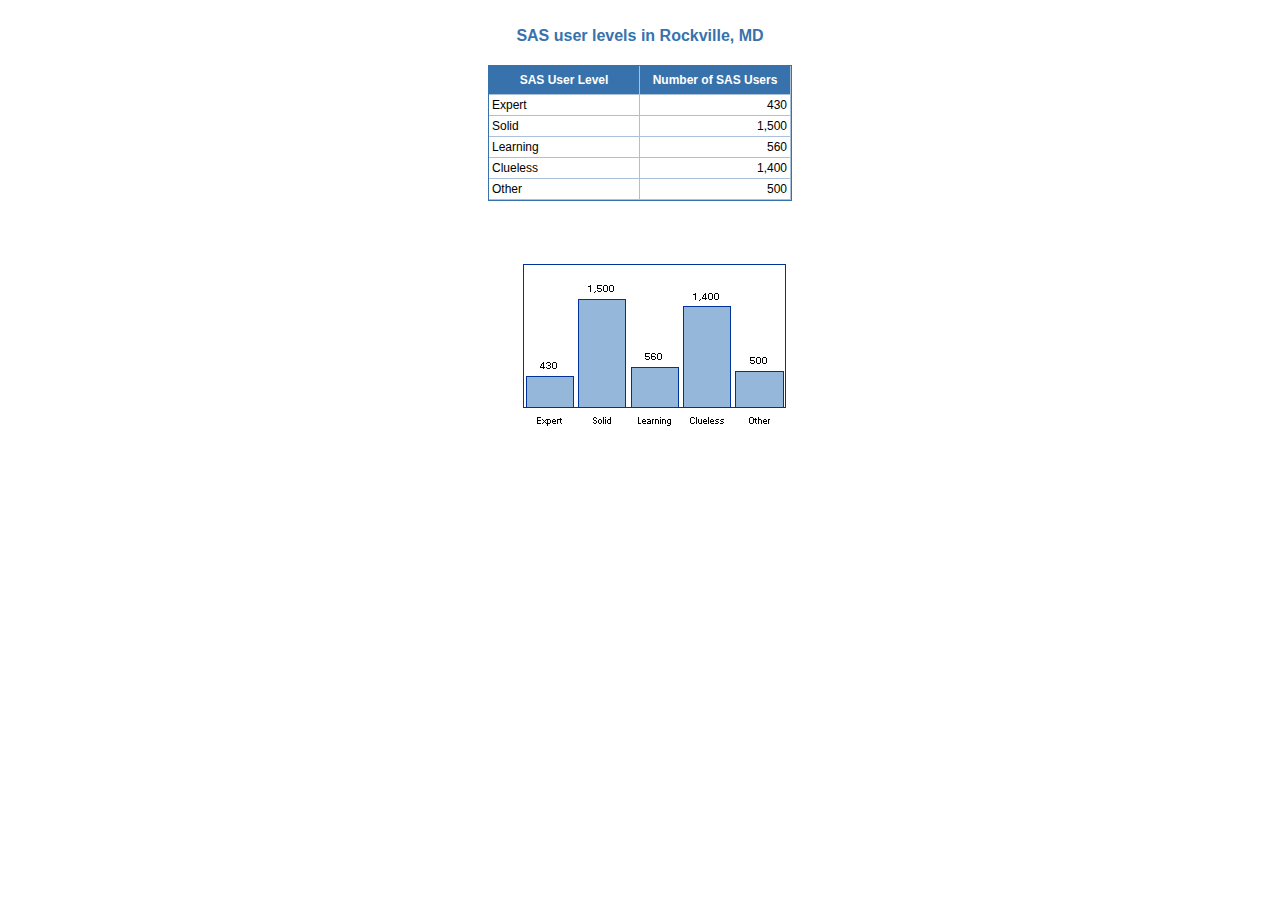
<file: infopages/place2.html>
<!DOCTYPE html PUBLIC "-//W3C//DTD HTML 4.01 Transitional//EN">
<html>
<head>
<meta name="Generator" content="SAS Software Version 9.4, see www.sas.com">
<meta http-equiv="Content-type" content="text/html; charset=utf-8">
<title>SAS Output</title>
<style type="text/css">
<!--
.aligncontents
{
  background-color: transparent;
  border: 0px solid #000000;
  border-spacing: 0px;
  color: #000000;
  font-family: 'Trebuchet MS', Helvetica, Arial, 'Albany AMT', sans-serif;
  font-size: 12pt;
  font-style: normal;
  font-weight: normal;
  margin: 0px;
  padding: 5px;
  text-align: left;
  vertical-align: middle;
}
.batch
{
  background-color: #FFFFFF;
  border-bottom-width: 1px;
  border-color: #3872AC;
  border-left-width: 2px;
  border-right-width: 1px;
  border-spacing: 0px;
  border-style: solid;
  border-top-width: 2px;
  color: #000000;
  font-family: 'Courier New', Courier, fixed;
  font-size: 9pt;
  font-style: normal;
  font-weight: bold;
  margin: 0px;
  padding: 3px;
  vertical-align: middle;
}
.body
{
  background-color: #FFFFFF;
  border: 0px solid #000000;
  border-spacing: 0px;
  color: #000000;
  font-family: 'Trebuchet MS', Helvetica, Arial, 'Albany AMT', sans-serif;
  font-size: 12pt;
  font-style: normal;
  font-weight: normal;
  margin: 0px;
  padding: 5px;
}
.bodytext
{
  color: #000000;
  font-family: Arial, 'Albany AMT', sans-serif;
  font-size: 9pt;
  font-weight: bold;
  padding: 0px;
}
.cell
{
  background-color: transparent;
  border: 0px solid #000000;
  border-spacing: 0px;
  color: #000000;
  font-family: 'Trebuchet MS', Helvetica, Arial, 'Albany AMT', sans-serif;
  font-size: 12pt;
  font-style: normal;
  font-weight: normal;
  margin: 0px;
  padding: 5px;
}
.column
{
  background-color: #FFFFFF;
  border-bottom-width: 1px;
  border-color: #3872AC;
  border-left-width: 2px;
  border-right-width: 1px;
  border-spacing: 0px;
  border-style: solid;
  border-top-width: 2px;
  color: #000000;
  font-family: Arial, 'Albany AMT', sans-serif;
  font-size: 9pt;
  font-style: normal;
  font-weight: bold;
  margin: 0px;
  padding: 3px;
  vertical-align: middle;
}
.container
{
  background-color: transparent;
  border: 0px solid #000000;
  border-spacing: 0px;
  color: #000000;
  font-family: 'Trebuchet MS', Helvetica, Arial, 'Albany AMT', sans-serif;
  font-size: 12pt;
  font-style: normal;
  font-weight: normal;
  margin: 0px;
  padding: 5px;
}
.contentitem
{
  font-family: 'Trebuchet MS', Helvetica, Arial, 'Albany AMT', sans-serif;
  font-size: 10pt;
}
.contentproclabel
{
  background-color: transparent;
  border: 0px solid #000000;
  border-spacing: 0px;
  color: #000000;
  font-family: 'Trebuchet MS', Helvetica, Arial, 'Albany AMT', sans-serif;
  font-size: 12pt;
  font-style: normal;
  font-weight: normal;
  margin: 0px;
  padding: 5px;
}
.contentprocname
{
  background-color: transparent;
  border: 0px solid #000000;
  border-spacing: 0px;
  color: #000000;
  font-family: 'Trebuchet MS', Helvetica, Arial, 'Albany AMT', sans-serif;
  font-size: 12pt;
  font-style: normal;
  font-weight: normal;
  margin: 0px;
  padding: 5px;
}
.contents
{
  background-color: #EEEAC1;
  color: #000000;
  list-style-type: decimal;
  margin-left: 8px;
  margin-right: 8px;
}
.contentsdate
{
  background-color: #FFFFFF;
  border: 0px solid #000000;
  border-spacing: 0px;
  color: #000000;
  font-family: 'Trebuchet MS', Helvetica, Arial, 'Albany AMT', sans-serif;
  font-size: 12pt;
  font-style: normal;
  font-weight: normal;
  margin: 0px;
  padding: 5px;
  width: 100%;
}
.contenttitle
{
  background-color: transparent;
  border: 0px solid #000000;
  border-spacing: 0px;
  color: #000000;
  font-family: 'Trebuchet MS', Helvetica, Arial, 'Albany AMT', sans-serif;
  font-size: 12pt;
  font-style: italic;
  font-weight: normal;
  margin: 0px;
  padding: 5px;
}
.continued
{
  background-color: transparent;
  border: 0px solid #000000;
  border-spacing: 0px;
  color: #000000;
  font-family: 'Trebuchet MS', Helvetica, Arial, 'Albany AMT', sans-serif;
  font-size: 12pt;
  font-style: normal;
  font-weight: normal;
  margin: 0px;
  padding: 5px;
}
.data
{
  background-color: #FFFFFF;
  border-bottom-width: 1px;
  border-color: #AAC1D9;
  border-left-width: 0px;
  border-right-width: 1px;
  border-spacing: 0px;
  border-style: solid;
  border-top-width: 0px;
  color: #000000;
  font-family: Arial, 'Albany AMT', Helvetica, sans-serif;
  font-size: 8pt;
  font-style: normal;
  font-weight: normal;
  margin: 0px;
  padding: 3px;
}
.dataemphasis
{
  background-color: #FFFFFF;
  border-bottom-width: 1px;
  border-color: #AAC1D9;
  border-left-width: 0px;
  border-right-width: 1px;
  border-spacing: 0px;
  border-style: solid;
  border-top-width: 0px;
  color: #000000;
  font-family: Arial, 'Albany AMT', Helvetica, sans-serif;
  font-size: 8pt;
  font-style: italic;
  font-weight: normal;
  margin: 0px;
  padding: 3px;
}
.dataemphasisfixed
{
  background-color: #FFFFFF;
  border-bottom-width: 1px;
  border-color: #AAC1D9;
  border-left-width: 0px;
  border-right-width: 1px;
  border-spacing: 0px;
  border-style: solid;
  border-top-width: 0px;
  color: #000000;
  font-family: Arial, 'Albany AMT', Helvetica, sans-serif;
  font-size: 8pt;
  font-style: italic;
  font-weight: normal;
  margin: 0px;
  padding: 3px;
}
.dataempty
{
  background-color: #FFFFFF;
  border-bottom-width: 1px;
  border-color: #AAC1D9;
  border-left-width: 0px;
  border-right-width: 1px;
  border-spacing: 0px;
  border-style: solid;
  border-top-width: 0px;
  color: #000000;
  font-family: Arial, 'Albany AMT', Helvetica, sans-serif;
  font-size: 8pt;
  font-style: normal;
  font-weight: normal;
  margin: 0px;
  padding: 3px;
}
.datafixed
{
  background-color: #FFFFFF;
  border-bottom-width: 1px;
  border-color: #AAC1D9;
  border-left-width: 0px;
  border-right-width: 1px;
  border-spacing: 0px;
  border-style: solid;
  border-top-width: 0px;
  color: #000000;
  font-family: 'Courier New', Courier, fixed;
  font-size: 8pt;
  font-style: normal;
  font-weight: normal;
  margin: 0px;
  padding: 3px;
}
.datafixedemphasis
{
  background-color: #FFFFFF;
  border-bottom-width: 1px;
  border-color: #AAC1D9;
  border-left-width: 0px;
  border-right-width: 1px;
  border-spacing: 0px;
  border-style: solid;
  border-top-width: 0px;
  color: #000000;
  font-family: 'Courier New', Courier, fixed;
  font-size: 8pt;
  font-style: italic;
  font-weight: normal;
  margin: 0px;
  padding: 3px;
}
.datastrong
{
  background-color: #FFFFFF;
  border-bottom-width: 1px;
  border-color: #AAC1D9;
  border-left-width: 0px;
  border-right-width: 1px;
  border-spacing: 0px;
  border-style: solid;
  border-top-width: 0px;
  color: #000000;
  font-family: Arial, 'Albany AMT', Helvetica, sans-serif;
  font-size: 8pt;
  font-style: normal;
  font-weight: bold;
  margin: 0px;
  padding: 3px;
}
.datastrongfixed
{
  background-color: #FFFFFF;
  border-bottom-width: 1px;
  border-color: #AAC1D9;
  border-left-width: 0px;
  border-right-width: 1px;
  border-spacing: 0px;
  border-style: solid;
  border-top-width: 0px;
  color: #000000;
  font-family: 'Courier New', Courier, fixed;
  font-size: 8pt;
  font-style: normal;
  font-weight: bold;
  margin: 0px;
  padding: 3px;
}
.date
{
  background-color: #FFFFFF;
  border: 0px solid #000000;
  border-spacing: 0px;
  color: #000000;
  font-family: 'Trebuchet MS', Helvetica, Arial, 'Albany AMT', sans-serif;
  font-size: 12pt;
  font-style: normal;
  font-weight: normal;
  margin: 0px;
  padding: 5px;
  width: 100%;
}
.default
{
  background-color: transparent;
  border: 0px solid #000000;
  border-spacing: 0px;
  color: #000000;
  font-family: 'Trebuchet MS', Helvetica, Arial, 'Albany AMT', sans-serif;
  font-size: 12pt;
  font-style: normal;
  font-weight: normal;
  margin: 0px;
  padding: 5px;
}
.document
{
}
a:link {
color:#275E94
}
a:visited {
color:#275E94
}
a:active {
color:#275E94
}
.drilldetaildata
{
  background-color: #FFFFFF;
  color: #34699E;
  font-family: Arial, 'Albany AMT', sans-serif;
  font-size: 9pt;
  font-weight: normal;
  padding: 0px;
}
.drilldetailhover
{
  background-color: #FFFFFF;
  color: #34699E;
  font-family: Arial, 'Albany AMT', sans-serif;
  font-size: 9pt;
  font-weight: normal;
  padding: 0px;
  text-decoration: underline;
}
.errorbanner
{
  background-color: #FFFFFF;
  border: 1px solid #3872AC;
  border-spacing: 0px;
  color: #000000;
  font-family: Arial, 'Albany AMT', sans-serif;
  font-size: 9pt;
  font-style: normal;
  font-weight: bold;
  margin: 0px;
  padding: 3px;
  text-align: left;
  vertical-align: middle;
}
.errorcontent
{
  background-color: #FFFFFF;
  border: 1px solid #3872AC;
  border-spacing: 0px;
  color: #000000;
  font-family: Arial, 'Albany AMT', sans-serif;
  font-size: 9pt;
  font-style: normal;
  font-weight: bold;
  margin: 0px;
  padding: 3px;
  text-align: left;
  vertical-align: middle;
}
.errorcontentfixed
{
  background-color: #FFFFFF;
  border: 1px solid #3872AC;
  border-spacing: 0px;
  color: #000000;
  font-family: 'Courier New', Courier, fixed;
  font-size: 9pt;
  font-style: normal;
  font-weight: bold;
  margin: 0px;
  padding: 3px;
  text-align: left;
  vertical-align: middle;
}
.extendedpage
{
  background-color: transparent;
  border: 0px solid #000000;
  border-spacing: 0px;
  color: #000000;
  font-family: 'Trebuchet MS', Helvetica, Arial, 'Albany AMT', sans-serif;
  font-size: 12pt;
  font-style: normal;
  font-weight: normal;
  margin: 0px;
  padding: 5px;
}
.fatalbanner
{
  background-color: #FFFFFF;
  border: 1px solid #3872AC;
  border-spacing: 0px;
  color: #000000;
  font-family: Arial, 'Albany AMT', sans-serif;
  font-size: 9pt;
  font-style: normal;
  font-weight: bold;
  margin: 0px;
  padding: 3px;
  text-align: left;
  vertical-align: middle;
}
.fatalcontent
{
  background-color: #FFFFFF;
  border: 1px solid #3872AC;
  border-spacing: 0px;
  color: #000000;
  font-family: Arial, 'Albany AMT', sans-serif;
  font-size: 9pt;
  font-style: normal;
  font-weight: bold;
  margin: 0px;
  padding: 3px;
  text-align: left;
  vertical-align: middle;
}
.fatalcontentfixed
{
  background-color: #FFFFFF;
  border: 1px solid #3872AC;
  border-spacing: 0px;
  color: #000000;
  font-family: 'Courier New', Courier, fixed;
  font-size: 9pt;
  font-style: normal;
  font-weight: bold;
  margin: 0px;
  padding: 3px;
  text-align: left;
  vertical-align: middle;
}
.folderaction
{
  background-color: transparent;
  border: 0px solid #000000;
  border-spacing: 0px;
  color: #000000;
  font-family: 'Trebuchet MS', Helvetica, Arial, 'Albany AMT', sans-serif;
  font-size: 12pt;
  font-style: normal;
  font-weight: normal;
  margin: 0px;
  padding: 5px;
}
.footer
{
  background-color: #FAF3D4;
  border-bottom-width: 1px;
  border-color: #AAC1D9;
  border-left-width: 0px;
  border-right-width: 1px;
  border-spacing: 0px;
  border-style: solid;
  border-top-width: 0px;
  color: #000000;
  font-family: Arial, 'Albany AMT', sans-serif;
  font-size: 9pt;
  font-style: normal;
  font-weight: bold;
  margin: 0px;
  padding: 3px;
  text-align: center;
  vertical-align: middle;
}
.footeremphasis
{
  background-color: #FAF3D4;
  border-bottom-width: 1px;
  border-color: #AAC1D9;
  border-left-width: 0px;
  border-right-width: 1px;
  border-spacing: 0px;
  border-style: solid;
  border-top-width: 0px;
  color: #000000;
  font-family: Arial, 'Albany AMT', sans-serif;
  font-size: 9pt;
  font-style: italic;
  font-weight: bold;
  margin: 0px;
  padding: 3px;
  text-align: center;
  vertical-align: middle;
}
.footeremphasisfixed
{
  background-color: #FAF3D4;
  border-bottom-width: 1px;
  border-color: #AAC1D9;
  border-left-width: 0px;
  border-right-width: 1px;
  border-spacing: 0px;
  border-style: solid;
  border-top-width: 0px;
  color: #000000;
  font-family: 'Courier New', Courier, fixed;
  font-size: 9pt;
  font-style: italic;
  font-weight: bold;
  margin: 0px;
  padding: 3px;
  text-align: center;
  vertical-align: middle;
}
.footerempty
{
  background-color: #FAF3D4;
  border-bottom-width: 1px;
  border-color: #AAC1D9;
  border-left-width: 0px;
  border-right-width: 1px;
  border-spacing: 0px;
  border-style: solid;
  border-top-width: 0px;
  color: #000000;
  font-family: Arial, 'Albany AMT', sans-serif;
  font-size: 9pt;
  font-style: normal;
  font-weight: bold;
  margin: 0px;
  padding: 3px;
  text-align: center;
  vertical-align: middle;
}
.footerfixed
{
  background-color: #FAF3D4;
  border-bottom-width: 1px;
  border-color: #AAC1D9;
  border-left-width: 0px;
  border-right-width: 1px;
  border-spacing: 0px;
  border-style: solid;
  border-top-width: 0px;
  color: #000000;
  font-family: 'Courier New', Courier, fixed;
  font-size: 9pt;
  font-style: normal;
  font-weight: bold;
  margin: 0px;
  padding: 3px;
  text-align: center;
  vertical-align: middle;
}
.footerstrong
{
  background-color: #FAF3D4;
  border-bottom-width: 1px;
  border-color: #AAC1D9;
  border-left-width: 0px;
  border-right-width: 1px;
  border-spacing: 0px;
  border-style: solid;
  border-top-width: 0px;
  color: #000000;
  font-family: Arial, 'Albany AMT', sans-serif;
  font-size: 9pt;
  font-style: normal;
  font-weight: bold;
  margin: 0px;
  padding: 3px;
  text-align: center;
  vertical-align: middle;
}
.footerstrongfixed
{
  background-color: #FAF3D4;
  border-bottom-width: 1px;
  border-color: #AAC1D9;
  border-left-width: 0px;
  border-right-width: 1px;
  border-spacing: 0px;
  border-style: solid;
  border-top-width: 0px;
  color: #000000;
  font-family: 'Courier New', Courier, fixed;
  font-size: 9pt;
  font-style: normal;
  font-weight: bold;
  margin: 0px;
  padding: 3px;
  text-align: center;
  vertical-align: middle;
}
.frame
{
}
.graph
{
  border: 1px solid #3872AC;
}
.graphcharts
{
  border: 1px solid #3872AC;
}
.graphcrumbtrail
{
  border: 0px solid #3872AC;
  font-family: Arial, 'Albany AMT', sans-serif;
  font-size: 8pt;
  font-weight: normal;
  padding: 5px;
}
.header
{
  background-color: #FAF3D4;
  border-bottom-width: 1px;
  border-color: #AAC1D9;
  border-left-width: 0px;
  border-right-width: 1px;
  border-spacing: 0px;
  border-style: solid;
  border-top-width: 0px;
  color: #000000;
  font-family: Arial, 'Albany AMT', sans-serif;
  font-size: 9pt;
  font-style: normal;
  font-weight: bold;
  margin: 0px;
  padding: 3px;
  text-align: center;
  vertical-align: middle;
}
.headeremphasis
{
  background-color: #FAF3D4;
  border-bottom-width: 1px;
  border-color: #AAC1D9;
  border-left-width: 0px;
  border-right-width: 1px;
  border-spacing: 0px;
  border-style: solid;
  border-top-width: 0px;
  color: #000000;
  font-family: Arial, 'Albany AMT', sans-serif;
  font-size: 9pt;
  font-style: italic;
  font-weight: bold;
  margin: 0px;
  padding: 3px;
  text-align: center;
  vertical-align: middle;
}
.headeremphasisfixed
{
  background-color: #FAF3D4;
  border-bottom-width: 1px;
  border-color: #AAC1D9;
  border-left-width: 0px;
  border-right-width: 1px;
  border-spacing: 0px;
  border-style: solid;
  border-top-width: 0px;
  color: #000000;
  font-family: 'Courier New', Courier, fixed;
  font-size: 9pt;
  font-style: italic;
  font-weight: bold;
  margin: 0px;
  padding: 3px;
  text-align: center;
  vertical-align: middle;
}
.headerempty
{
  background-color: #FAF3D4;
  border-bottom-width: 1px;
  border-color: #AAC1D9;
  border-left-width: 0px;
  border-right-width: 1px;
  border-spacing: 0px;
  border-style: solid;
  border-top-width: 0px;
  color: #000000;
  font-family: Arial, 'Albany AMT', sans-serif;
  font-size: 9pt;
  font-style: normal;
  font-weight: bold;
  margin: 0px;
  padding: 3px;
  text-align: center;
  vertical-align: middle;
}
.headerfixed
{
  background-color: #FAF3D4;
  border-bottom-width: 1px;
  border-color: #AAC1D9;
  border-left-width: 0px;
  border-right-width: 1px;
  border-spacing: 0px;
  border-style: solid;
  border-top-width: 0px;
  color: #000000;
  font-family: 'Courier New', Courier, fixed;
  font-size: 9pt;
  font-style: normal;
  font-weight: bold;
  margin: 0px;
  padding: 3px;
  text-align: center;
  vertical-align: middle;
}
.headersandfooters
{
  background-color: transparent;
  border: 0px solid #000000;
  border-spacing: 0px;
  color: #000000;
  font-family: 'Trebuchet MS', Helvetica, Arial, 'Albany AMT', sans-serif;
  font-size: 12pt;
  font-style: normal;
  font-weight: normal;
  margin: 0px;
  padding: 5px;
}
.headerstrong
{
  background-color: #FAF3D4;
  border-bottom-width: 1px;
  border-color: #AAC1D9;
  border-left-width: 0px;
  border-right-width: 1px;
  border-spacing: 0px;
  border-style: solid;
  border-top-width: 0px;
  color: #000000;
  font-family: Arial, 'Albany AMT', sans-serif;
  font-size: 9pt;
  font-style: normal;
  font-weight: bold;
  margin: 0px;
  padding: 3px;
  text-align: center;
  vertical-align: middle;
}
.headerstrongfixed
{
  background-color: #FAF3D4;
  border-bottom-width: 1px;
  border-color: #AAC1D9;
  border-left-width: 0px;
  border-right-width: 1px;
  border-spacing: 0px;
  border-style: solid;
  border-top-width: 0px;
  color: #000000;
  font-family: 'Courier New', Courier, fixed;
  font-size: 9pt;
  font-style: normal;
  font-weight: bold;
  margin: 0px;
  padding: 3px;
  text-align: center;
  vertical-align: middle;
}
.indexaction
{
  background-color: transparent;
  border: 0px solid #000000;
  border-spacing: 0px;
  color: #000000;
  font-family: 'Trebuchet MS', Helvetica, Arial, 'Albany AMT', sans-serif;
  font-size: 12pt;
  font-style: normal;
  font-weight: normal;
  margin: 0px;
  padding: 5px;
}
.linecontent
{
  background-color: #FFFFFF;
  border: 1px solid #3872AC;
  border-spacing: 0px;
  color: #000000;
  font-family: Arial, 'Albany AMT', sans-serif;
  font-size: 9pt;
  font-style: normal;
  font-weight: bold;
  margin: 0px;
  padding: 3px;
  text-align: left;
  vertical-align: middle;
}
.list
{
  background-color: transparent;
  border: 0px solid #000000;
  border-spacing: 0px;
  color: #000000;
  font-family: 'Trebuchet MS', Helvetica, Arial, 'Albany AMT', sans-serif;
  font-size: 12pt;
  font-style: normal;
  font-weight: normal;
  margin: 0px;
  padding: 5px;
}
.list10
{
  background-color: transparent;
  border: 0px solid #000000;
  border-spacing: 0px;
  color: #000000;
  font-family: 'Trebuchet MS', Helvetica, Arial, 'Albany AMT', sans-serif;
  font-size: 12pt;
  font-style: normal;
  font-weight: normal;
  margin: 0px;
  padding: 5px;
}
.list2
{
  background-color: transparent;
  border: 0px solid #000000;
  border-spacing: 0px;
  color: #000000;
  font-family: 'Trebuchet MS', Helvetica, Arial, 'Albany AMT', sans-serif;
  font-size: 12pt;
  font-style: normal;
  font-weight: normal;
  margin: 0px;
  padding: 5px;
}
.list3
{
  background-color: transparent;
  border: 0px solid #000000;
  border-spacing: 0px;
  color: #000000;
  font-family: 'Trebuchet MS', Helvetica, Arial, 'Albany AMT', sans-serif;
  font-size: 12pt;
  font-style: normal;
  font-weight: normal;
  margin: 0px;
  padding: 5px;
}
.list4
{
  background-color: transparent;
  border: 0px solid #000000;
  border-spacing: 0px;
  color: #000000;
  font-family: 'Trebuchet MS', Helvetica, Arial, 'Albany AMT', sans-serif;
  font-size: 12pt;
  font-style: normal;
  font-weight: normal;
  margin: 0px;
  padding: 5px;
}
.list5
{
  background-color: transparent;
  border: 0px solid #000000;
  border-spacing: 0px;
  color: #000000;
  font-family: 'Trebuchet MS', Helvetica, Arial, 'Albany AMT', sans-serif;
  font-size: 12pt;
  font-style: normal;
  font-weight: normal;
  margin: 0px;
  padding: 5px;
}
.list6
{
  background-color: transparent;
  border: 0px solid #000000;
  border-spacing: 0px;
  color: #000000;
  font-family: 'Trebuchet MS', Helvetica, Arial, 'Albany AMT', sans-serif;
  font-size: 12pt;
  font-style: normal;
  font-weight: normal;
  margin: 0px;
  padding: 5px;
}
.list7
{
  background-color: transparent;
  border: 0px solid #000000;
  border-spacing: 0px;
  color: #000000;
  font-family: 'Trebuchet MS', Helvetica, Arial, 'Albany AMT', sans-serif;
  font-size: 12pt;
  font-style: normal;
  font-weight: normal;
  margin: 0px;
  padding: 5px;
}
.list8
{
  background-color: transparent;
  border: 0px solid #000000;
  border-spacing: 0px;
  color: #000000;
  font-family: 'Trebuchet MS', Helvetica, Arial, 'Albany AMT', sans-serif;
  font-size: 12pt;
  font-style: normal;
  font-weight: normal;
  margin: 0px;
  padding: 5px;
}
.list9
{
  background-color: transparent;
  border: 0px solid #000000;
  border-spacing: 0px;
  color: #000000;
  font-family: 'Trebuchet MS', Helvetica, Arial, 'Albany AMT', sans-serif;
  font-size: 12pt;
  font-style: normal;
  font-weight: normal;
  margin: 0px;
  padding: 5px;
}
.listitem
{
  background-color: transparent;
  border: 0px solid #000000;
  border-spacing: 0px;
  color: #000000;
  font-family: 'Trebuchet MS', Helvetica, Arial, 'Albany AMT', sans-serif;
  font-size: 12pt;
  font-style: normal;
  font-weight: normal;
  margin: 0px;
  padding: 5px;
}
.listitem10
{
  background-color: transparent;
  border: 0px solid #000000;
  border-spacing: 0px;
  color: #000000;
  font-family: 'Trebuchet MS', Helvetica, Arial, 'Albany AMT', sans-serif;
  font-size: 12pt;
  font-style: normal;
  font-weight: normal;
  margin: 0px;
  padding: 5px;
}
.listitem2
{
  background-color: transparent;
  border: 0px solid #000000;
  border-spacing: 0px;
  color: #000000;
  font-family: 'Trebuchet MS', Helvetica, Arial, 'Albany AMT', sans-serif;
  font-size: 12pt;
  font-style: normal;
  font-weight: normal;
  margin: 0px;
  padding: 5px;
}
.listitem3
{
  background-color: transparent;
  border: 0px solid #000000;
  border-spacing: 0px;
  color: #000000;
  font-family: 'Trebuchet MS', Helvetica, Arial, 'Albany AMT', sans-serif;
  font-size: 12pt;
  font-style: normal;
  font-weight: normal;
  margin: 0px;
  padding: 5px;
}
.listitem4
{
  background-color: transparent;
  border: 0px solid #000000;
  border-spacing: 0px;
  color: #000000;
  font-family: 'Trebuchet MS', Helvetica, Arial, 'Albany AMT', sans-serif;
  font-size: 12pt;
  font-style: normal;
  font-weight: normal;
  margin: 0px;
  padding: 5px;
}
.listitem5
{
  background-color: transparent;
  border: 0px solid #000000;
  border-spacing: 0px;
  color: #000000;
  font-family: 'Trebuchet MS', Helvetica, Arial, 'Albany AMT', sans-serif;
  font-size: 12pt;
  font-style: normal;
  font-weight: normal;
  margin: 0px;
  padding: 5px;
}
.listitem6
{
  background-color: transparent;
  border: 0px solid #000000;
  border-spacing: 0px;
  color: #000000;
  font-family: 'Trebuchet MS', Helvetica, Arial, 'Albany AMT', sans-serif;
  font-size: 12pt;
  font-style: normal;
  font-weight: normal;
  margin: 0px;
  padding: 5px;
}
.listitem7
{
  background-color: transparent;
  border: 0px solid #000000;
  border-spacing: 0px;
  color: #000000;
  font-family: 'Trebuchet MS', Helvetica, Arial, 'Albany AMT', sans-serif;
  font-size: 12pt;
  font-style: normal;
  font-weight: normal;
  margin: 0px;
  padding: 5px;
}
.listitem8
{
  background-color: transparent;
  border: 0px solid #000000;
  border-spacing: 0px;
  color: #000000;
  font-family: 'Trebuchet MS', Helvetica, Arial, 'Albany AMT', sans-serif;
  font-size: 12pt;
  font-style: normal;
  font-weight: normal;
  margin: 0px;
  padding: 5px;
}
.listitem9
{
  background-color: transparent;
  border: 0px solid #000000;
  border-spacing: 0px;
  color: #000000;
  font-family: 'Trebuchet MS', Helvetica, Arial, 'Albany AMT', sans-serif;
  font-size: 12pt;
  font-style: normal;
  font-weight: normal;
  margin: 0px;
  padding: 5px;
}
.normaltext
{
  font-family: Arial, 'Albany AMT', sans-serif;
  font-size: 12pt;
  font-weight: bold;
  padding: 0px;
}
.note
{
  background-color: #FFFFFF;
  border: 1px solid #3872AC;
  border-spacing: 0px;
  color: #000000;
  font-family: Arial, 'Albany AMT', sans-serif;
  font-size: 9pt;
  font-style: normal;
  font-weight: bold;
  margin: 0px;
  padding: 3px;
  text-align: left;
  vertical-align: middle;
}
.notebanner
{
  background-color: #FFFFFF;
  border: 1px solid #3872AC;
  border-spacing: 0px;
  color: #000000;
  font-family: Arial, 'Albany AMT', sans-serif;
  font-size: 9pt;
  font-style: normal;
  font-weight: bold;
  margin: 0px;
  padding: 3px;
  text-align: left;
  vertical-align: middle;
}
.notecontent
{
  background-color: #FFFFFF;
  border: 1px solid #3872AC;
  border-spacing: 0px;
  color: #000000;
  font-family: Arial, 'Albany AMT', sans-serif;
  font-size: 9pt;
  font-style: normal;
  font-weight: bold;
  margin: 0px;
  padding: 3px;
  text-align: left;
  vertical-align: middle;
}
.notecontentfixed
{
  background-color: #FFFFFF;
  border: 1px solid #3872AC;
  border-spacing: 0px;
  color: #000000;
  font-family: 'Courier New', Courier, fixed;
  font-size: 9pt;
  font-style: normal;
  font-weight: bold;
  margin: 0px;
  padding: 3px;
  text-align: left;
  vertical-align: middle;
}
.pagebreak
{
  height: 1em;
}
.pages
{
  background-color: #EEEAC1;
  color: #000000;
  list-style-type: decimal;
  margin-left: 8px;
  margin-right: 8px;
}
.pagesdate
{
  background-color: #FFFFFF;
  border: 0px solid #000000;
  border-spacing: 0px;
  color: #000000;
  font-family: 'Trebuchet MS', Helvetica, Arial, 'Albany AMT', sans-serif;
  font-size: 12pt;
  font-style: normal;
  font-weight: normal;
  margin: 0px;
  padding: 5px;
  width: 100%;
}
.pagesitem
{
  font-family: 'Trebuchet MS', Helvetica, Arial, 'Albany AMT', sans-serif;
  font-size: 10pt;
}
.pagesproclabel
{
  background-color: transparent;
  border: 0px solid #000000;
  border-spacing: 0px;
  color: #000000;
  font-family: 'Trebuchet MS', Helvetica, Arial, 'Albany AMT', sans-serif;
  font-size: 12pt;
  font-style: normal;
  font-weight: normal;
  margin: 0px;
  padding: 5px;
}
.pagesprocname
{
  background-color: transparent;
  border: 0px solid #000000;
  border-spacing: 0px;
  color: #000000;
  font-family: 'Trebuchet MS', Helvetica, Arial, 'Albany AMT', sans-serif;
  font-size: 12pt;
  font-style: normal;
  font-weight: normal;
  margin: 0px;
  padding: 5px;
}
.pagestitle
{
  background-color: transparent;
  border: 0px solid #000000;
  border-spacing: 0px;
  color: #000000;
  font-family: 'Trebuchet MS', Helvetica, Arial, 'Albany AMT', sans-serif;
  font-size: 12pt;
  font-style: italic;
  font-weight: normal;
  margin: 0px;
  padding: 5px;
}
.paragraph
{
  background-color: transparent;
  border: 0px solid #000000;
  border-spacing: 0px;
  color: #000000;
  font-family: 'Trebuchet MS', Helvetica, Arial, 'Albany AMT', sans-serif;
  font-size: 12pt;
  font-style: normal;
  font-weight: normal;
  margin: 0px;
  padding: 5px;
}
.parskip
{
  background-color: transparent;
  border: 0px solid #000000;
  border-spacing: 0px;
  color: #000000;
  font-family: 'Trebuchet MS', Helvetica, Arial, 'Albany AMT', sans-serif;
  font-size: 12pt;
  font-style: normal;
  font-weight: normal;
  margin: 0px;
  padding: 5px;
}
.prepage
{
  background-color: #FFFFFF;
  border: 1px solid #3872AC;
  border-spacing: 0px;
  color: #000000;
  font-family: Arial, 'Albany AMT', sans-serif;
  font-size: 9pt;
  font-style: normal;
  font-weight: bold;
  margin: 0px;
  padding: 3px;
  text-align: left;
  vertical-align: middle;
}
.proctitle
{
  background-color: transparent;
  border: 0px solid #000000;
  border-spacing: 0px;
  color: #000000;
  font-family: Arial, 'Albany AMT', sans-serif;
  font-size: 12pt;
  font-style: normal;
  font-weight: bold;
  margin: 0px;
  padding: 0px;
}
.proctitlefixed
{
  background-color: transparent;
  border: 0px solid #000000;
  border-spacing: 0px;
  color: #000000;
  font-family: 'Courier New', Courier, fixed;
  font-size: 12pt;
  font-style: normal;
  font-weight: bold;
  margin: 0px;
  padding: 0px;
}
.rowfooter
{
  background-color: #FAF3D4;
  border-bottom-width: 1px;
  border-color: #AAC1D9;
  border-left-width: 0px;
  border-right-width: 1px;
  border-spacing: 0px;
  border-style: solid;
  border-top-width: 0px;
  color: #000000;
  font-family: Arial, 'Albany AMT', sans-serif;
  font-size: 9pt;
  font-style: normal;
  font-weight: bold;
  margin: 0px;
  padding: 3px;
  text-align: left;
  vertical-align: middle;
}
.rowfooteremphasis
{
  background-color: #FAF3D4;
  border-bottom-width: 1px;
  border-color: #AAC1D9;
  border-left-width: 0px;
  border-right-width: 1px;
  border-spacing: 0px;
  border-style: solid;
  border-top-width: 0px;
  color: #000000;
  font-family: Arial, 'Albany AMT', sans-serif;
  font-size: 9pt;
  font-style: italic;
  font-weight: bold;
  margin: 0px;
  padding: 3px;
  text-align: left;
  vertical-align: middle;
}
.rowfooteremphasisfixed
{
  background-color: #FAF3D4;
  border-bottom-width: 1px;
  border-color: #AAC1D9;
  border-left-width: 0px;
  border-right-width: 1px;
  border-spacing: 0px;
  border-style: solid;
  border-top-width: 0px;
  color: #000000;
  font-family: 'Courier New', Courier, fixed;
  font-size: 9pt;
  font-style: italic;
  font-weight: bold;
  margin: 0px;
  padding: 3px;
  text-align: left;
  vertical-align: middle;
}
.rowfooterempty
{
  background-color: #FAF3D4;
  border-bottom-width: 1px;
  border-color: #AAC1D9;
  border-left-width: 0px;
  border-right-width: 1px;
  border-spacing: 0px;
  border-style: solid;
  border-top-width: 0px;
  color: #000000;
  font-family: Arial, 'Albany AMT', sans-serif;
  font-size: 9pt;
  font-style: normal;
  font-weight: bold;
  margin: 0px;
  padding: 3px;
  text-align: left;
  vertical-align: middle;
}
.rowfooterfixed
{
  background-color: #FAF3D4;
  border-bottom-width: 1px;
  border-color: #AAC1D9;
  border-left-width: 0px;
  border-right-width: 1px;
  border-spacing: 0px;
  border-style: solid;
  border-top-width: 0px;
  color: #000000;
  font-family: 'Courier New', Courier, fixed;
  font-size: 9pt;
  font-style: normal;
  font-weight: bold;
  margin: 0px;
  padding: 3px;
  text-align: left;
  vertical-align: middle;
}
.rowfooterstrong
{
  background-color: #FAF3D4;
  border-bottom-width: 1px;
  border-color: #AAC1D9;
  border-left-width: 0px;
  border-right-width: 1px;
  border-spacing: 0px;
  border-style: solid;
  border-top-width: 0px;
  color: #000000;
  font-family: Arial, 'Albany AMT', sans-serif;
  font-size: 9pt;
  font-style: normal;
  font-weight: bold;
  margin: 0px;
  padding: 3px;
  text-align: left;
  vertical-align: middle;
}
.rowfooterstrongfixed
{
  background-color: #FAF3D4;
  border-bottom-width: 1px;
  border-color: #AAC1D9;
  border-left-width: 0px;
  border-right-width: 1px;
  border-spacing: 0px;
  border-style: solid;
  border-top-width: 0px;
  color: #000000;
  font-family: 'Courier New', Courier, fixed;
  font-size: 9pt;
  font-style: normal;
  font-weight: bold;
  margin: 0px;
  padding: 3px;
  text-align: left;
  vertical-align: middle;
}
.rowheader
{
  background-color: #FAF3D4;
  border-bottom-width: 1px;
  border-color: #AAC1D9;
  border-left-width: 0px;
  border-right-width: 1px;
  border-spacing: 0px;
  border-style: solid;
  border-top-width: 0px;
  color: #000000;
  font-family: Arial, 'Albany AMT', sans-serif;
  font-size: 9pt;
  font-style: normal;
  font-weight: bold;
  margin: 0px;
  padding: 3px;
  text-align: left;
  vertical-align: middle;
}
.rowheaderemphasis
{
  background-color: #FAF3D4;
  border-bottom-width: 1px;
  border-color: #AAC1D9;
  border-left-width: 0px;
  border-right-width: 1px;
  border-spacing: 0px;
  border-style: solid;
  border-top-width: 0px;
  color: #000000;
  font-family: Arial, 'Albany AMT', sans-serif;
  font-size: 9pt;
  font-style: italic;
  font-weight: bold;
  margin: 0px;
  padding: 3px;
  text-align: left;
  vertical-align: middle;
}
.rowheaderemphasisfixed
{
  background-color: #FAF3D4;
  border-bottom-width: 1px;
  border-color: #AAC1D9;
  border-left-width: 0px;
  border-right-width: 1px;
  border-spacing: 0px;
  border-style: solid;
  border-top-width: 0px;
  color: #000000;
  font-family: 'Courier New', Courier, fixed;
  font-size: 9pt;
  font-style: italic;
  font-weight: bold;
  margin: 0px;
  padding: 3px;
  text-align: left;
  vertical-align: middle;
}
.rowheaderempty
{
  background-color: #FAF3D4;
  border-bottom-width: 1px;
  border-color: #AAC1D9;
  border-left-width: 0px;
  border-right-width: 1px;
  border-spacing: 0px;
  border-style: solid;
  border-top-width: 0px;
  color: #000000;
  font-family: Arial, 'Albany AMT', sans-serif;
  font-size: 9pt;
  font-style: normal;
  font-weight: bold;
  margin: 0px;
  padding: 3px;
  text-align: left;
  vertical-align: middle;
}
.rowheaderfixed
{
  background-color: #FAF3D4;
  border-bottom-width: 1px;
  border-color: #AAC1D9;
  border-left-width: 0px;
  border-right-width: 1px;
  border-spacing: 0px;
  border-style: solid;
  border-top-width: 0px;
  color: #000000;
  font-family: 'Courier New', Courier, fixed;
  font-size: 9pt;
  font-style: normal;
  font-weight: bold;
  margin: 0px;
  padding: 3px;
  text-align: left;
  vertical-align: middle;
}
.rowheaderstrong
{
  background-color: #FAF3D4;
  border-bottom-width: 1px;
  border-color: #AAC1D9;
  border-left-width: 0px;
  border-right-width: 1px;
  border-spacing: 0px;
  border-style: solid;
  border-top-width: 0px;
  color: #000000;
  font-family: Arial, 'Albany AMT', sans-serif;
  font-size: 9pt;
  font-style: normal;
  font-weight: bold;
  margin: 0px;
  padding: 3px;
  text-align: left;
  vertical-align: middle;
}
.rowheaderstrongfixed
{
  background-color: #FAF3D4;
  border-bottom-width: 1px;
  border-color: #AAC1D9;
  border-left-width: 0px;
  border-right-width: 1px;
  border-spacing: 0px;
  border-style: solid;
  border-top-width: 0px;
  color: #000000;
  font-family: 'Courier New', Courier, fixed;
  font-size: 9pt;
  font-style: normal;
  font-weight: bold;
  margin: 0px;
  padding: 3px;
  text-align: left;
  vertical-align: middle;
}
.systemfooter
{
  font-family: Arial, 'Albany AMT', sans-serif;
  font-size: 12pt;
  padding: 0px;
}
.systemfooter10
{
  font-family: Arial, 'Albany AMT', sans-serif;
  font-size: 12pt;
  padding: 0px;
}
.systemfooter2
{
  font-family: Arial, 'Albany AMT', sans-serif;
  font-size: 12pt;
  padding: 0px;
}
.systemfooter3
{
  font-family: Arial, 'Albany AMT', sans-serif;
  font-size: 12pt;
  padding: 0px;
}
.systemfooter4
{
  font-family: Arial, 'Albany AMT', sans-serif;
  font-size: 12pt;
  padding: 0px;
}
.systemfooter5
{
  font-family: Arial, 'Albany AMT', sans-serif;
  font-size: 12pt;
  padding: 0px;
}
.systemfooter6
{
  font-family: Arial, 'Albany AMT', sans-serif;
  font-size: 12pt;
  padding: 0px;
}
.systemfooter7
{
  font-family: Arial, 'Albany AMT', sans-serif;
  font-size: 12pt;
  padding: 0px;
}
.systemfooter8
{
  font-family: Arial, 'Albany AMT', sans-serif;
  font-size: 12pt;
  padding: 0px;
}
.systemfooter9
{
  font-family: Arial, 'Albany AMT', sans-serif;
  font-size: 12pt;
  padding: 0px;
}
.systemtitle
{
  font-family: Arial, 'Albany AMT', sans-serif;
  font-size: 12pt;
  font-weight: bold;
  padding: 0px;
}
.systemtitle10
{
  font-family: Arial, 'Albany AMT', sans-serif;
  font-size: 12pt;
  font-weight: bold;
  padding: 0px;
}
.systemtitle2
{
  font-family: Arial, 'Albany AMT', sans-serif;
  font-size: 12pt;
  font-weight: bold;
  padding: 0px;
}
.systemtitle3
{
  font-family: Arial, 'Albany AMT', sans-serif;
  font-size: 12pt;
  font-weight: bold;
  padding: 0px;
}
.systemtitle4
{
  font-family: Arial, 'Albany AMT', sans-serif;
  font-size: 12pt;
  font-weight: bold;
  padding: 0px;
}
.systemtitle5
{
  font-family: Arial, 'Albany AMT', sans-serif;
  font-size: 12pt;
  font-weight: bold;
  padding: 0px;
}
.systemtitle6
{
  font-family: Arial, 'Albany AMT', sans-serif;
  font-size: 12pt;
  font-weight: bold;
  padding: 0px;
}
.systemtitle7
{
  font-family: Arial, 'Albany AMT', sans-serif;
  font-size: 12pt;
  font-weight: bold;
  padding: 0px;
}
.systemtitle8
{
  font-family: Arial, 'Albany AMT', sans-serif;
  font-size: 12pt;
  font-weight: bold;
  padding: 0px;
}
.systemtitle9
{
  font-family: Arial, 'Albany AMT', sans-serif;
  font-size: 12pt;
  font-weight: bold;
  padding: 0px;
}
.table
{
  background-color: #FFFFFF;
  border-bottom-width: 1px;
  border-color: #3872AC;
  border-left-width: 2px;
  border-right-width: 1px;
  border-spacing: 0px;
  border-style: solid;
  border-top-width: 2px;
  color: #000000;
  font-family: Arial, 'Albany AMT', sans-serif;
  font-size: 9pt;
  font-style: normal;
  font-weight: bold;
  margin: 0px;
  vertical-align: middle;
}
.top_stacked_value
{
  padding-bottom: 1px;
  border: 0;
}
.middle_stacked_value
{
  padding-top: 1px;
  padding-bottom: 1px;
  border: 0;
}
.bottom_stacked_value
{
  padding-top: 1px;
  border: 0;
}
.usertext
{
  background-color: #FFFFFF;
  border: 1px solid #3872AC;
  border-spacing: 0px;
  color: #000000;
  font-family: Arial, 'Albany AMT', sans-serif;
  font-size: 9pt;
  font-style: normal;
  font-weight: bold;
  margin: 0px;
  padding: 3px;
  text-align: left;
  vertical-align: middle;
}
.warnbanner
{
  background-color: #FFFFFF;
  border: 1px solid #3872AC;
  border-spacing: 0px;
  color: #000000;
  font-family: Arial, 'Albany AMT', sans-serif;
  font-size: 9pt;
  font-style: normal;
  font-weight: bold;
  margin: 0px;
  padding: 3px;
  text-align: left;
  vertical-align: middle;
}
.warncontent
{
  background-color: #FFFFFF;
  border: 1px solid #3872AC;
  border-spacing: 0px;
  color: #000000;
  font-family: Arial, 'Albany AMT', sans-serif;
  font-size: 9pt;
  font-style: normal;
  font-weight: bold;
  margin: 0px;
  padding: 3px;
  text-align: left;
  vertical-align: middle;
}
.warncontentfixed
{
  background-color: #FFFFFF;
  border: 1px solid #3872AC;
  border-spacing: 0px;
  color: #000000;
  font-family: 'Courier New', Courier, fixed;
  font-size: 9pt;
  font-style: normal;
  font-weight: bold;
  margin: 0px;
  padding: 3px;
  text-align: left;
  vertical-align: middle;
}
.l {text-align: left }
.c {text-align: center }
.r {text-align: right }
.d {text-align: right }
.j {text-align: justify }
.t {vertical-align: top }
.m {vertical-align: middle }
.b {vertical-align: bottom }
TD, TH {vertical-align: top }
.stacked_cell{padding: 0 }
-->
</style>
<script language="javascript" type="text/javascript">
<!-- 
function startup(){

}
function shutdown(){

}

//-->
</script>

</head>
<body onload="startup()" onunload="shutdown()" class="body">

<script language="javascript" type="text/javascript">
<!-- 
var _info = navigator.userAgent
var _ie = (_info.indexOf("MSIE") > 0
          && _info.indexOf("Win") > 0
          && _info.indexOf("Windows 3.1") < 0);
var _ie64 = _info.indexOf("x64") > 0

//-->
</script>

<div class="branch">
<a name="IDX"></a>
<table class="systitleandfootercontainer" width="100%" summary="Page Layout">
<tr>
<td class="c systemtitle">&nbsp;</td>
</tr>
<tr>
<td class="c systemtitle2" style=" color: #3872AC; font-size: 12pt; font-weight: bold;">SAS user levels in Rockville, MD            </td>
</tr>
</table><br>
<div>
<div align="center">
<table class="table" style=" border-width: 1px;" cellspacing="0" cellpadding="3" border="1" summary="Procedure Report: Rapport détaillé et/ou agrégé">
<colgroup>
<col>
<col>
</colgroup>
<thead>
<tr>
<th class="c m header" style=" background-color: #3872AC; color: #FFFFFF; height: 0.3in;" scope="col">SAS User Level</th>
<th class="c m header" style=" background-color: #3872AC; color: #FFFFFF; height: 0.3in;" scope="col">Number of SAS Users</th>
</tr>
</thead>
<tbody>
<tr>
<td class="l data" style=" font-size: 9pt; width: 1.5in;">Expert  </td>
<td class="r data" style=" font-size: 9pt; width: 1.5in;">            430</td>
</tr>
<tr>
<td class="l data" style=" font-size: 9pt; width: 1.5in;">Solid   </td>
<td class="r data" style=" font-size: 9pt; width: 1.5in;">          1,500</td>
</tr>
<tr>
<td class="l data" style=" font-size: 9pt; width: 1.5in;">Learning</td>
<td class="r data" style=" font-size: 9pt; width: 1.5in;">            560</td>
</tr>
<tr>
<td class="l data" style=" font-size: 9pt; width: 1.5in;">Clueless</td>
<td class="r data" style=" font-size: 9pt; width: 1.5in;">          1,400</td>
</tr>
<tr>
<td class="l data" style=" font-size: 9pt; width: 1.5in;">Other   </td>
<td class="r data" style=" font-size: 9pt; width: 1.5in;">            500</td>
</tr>
</tbody>
</table>
</div>
</div>
<br>
<table class="systitleandfootercontainer" width="100%" summary="Page Layout">
<tr>
<td class="c systemfooter">&nbsp;</td>
</tr>
</table><br>
</div>
<div class="branch">
<a name="IDX1"></a>
<div>
<map name="LN00175">
<Area shape="poly" alt="saslevel : Other
count (Somme) : 500" title="saslevel : Other
count (Somme) : 500" coords="263,94,263,107,281,107,281,94,263,94"/>
<Area shape="poly" alt="saslevel : Other
count (Somme) : 500" title="saslevel : Other
count (Somme) : 500" coords="248,112,297,112,297,149,248,149,248,112"/>
<Area shape="poly" alt="saslevel : Clueless
count (Somme) : 1,400" title="saslevel : Clueless
count (Somme) : 1,400" coords="205,29,205,42,232,42,232,29,205,29"/>
<Area shape="poly" alt="saslevel : Clueless
count (Somme) : 1,400" title="saslevel : Clueless
count (Somme) : 1,400" coords="196,47,244,47,244,149,196,149,196,47"/>
<Area shape="poly" alt="saslevel : Learning
count (Somme) : 560" title="saslevel : Learning
count (Somme) : 560" coords="158,89,158,102,176,102,176,89,158,89"/>
<Area shape="poly" alt="saslevel : Learning
count (Somme) : 560" title="saslevel : Learning
count (Somme) : 560" coords="144,108,192,108,192,149,144,149,144,108"/>
<Area shape="poly" alt="saslevel : Solid
count (Somme) : 1,500" title="saslevel : Solid
count (Somme) : 1,500" coords="100,22,100,35,127,35,127,22,100,22"/>
<Area shape="poly" alt="saslevel : Solid
count (Somme) : 1,500" title="saslevel : Solid
count (Somme) : 1,500" coords="91,40,139,40,139,149,91,149,91,40"/>
<Area shape="poly" alt="saslevel : Expert
count (Somme) : 430" title="saslevel : Expert
count (Somme) : 430" coords="53,99,53,112,71,112,71,99,53,99"/>
<Area shape="poly" alt="saslevel : Expert
count (Somme) : 430" title="saslevel : Expert
count (Somme) : 430" coords="39,117,87,117,87,149,39,149,39,117"/>
</map>
<div  class="c">
<img alt="Histogramme de saslevel" src="gchart1.png" style=" border-width: 0px; height: 172px; width: 307px;" border="0" usemap="#LN00175" class="c graph">
</div>
</div>
<br>
</div>
</body>
</html>
</file>
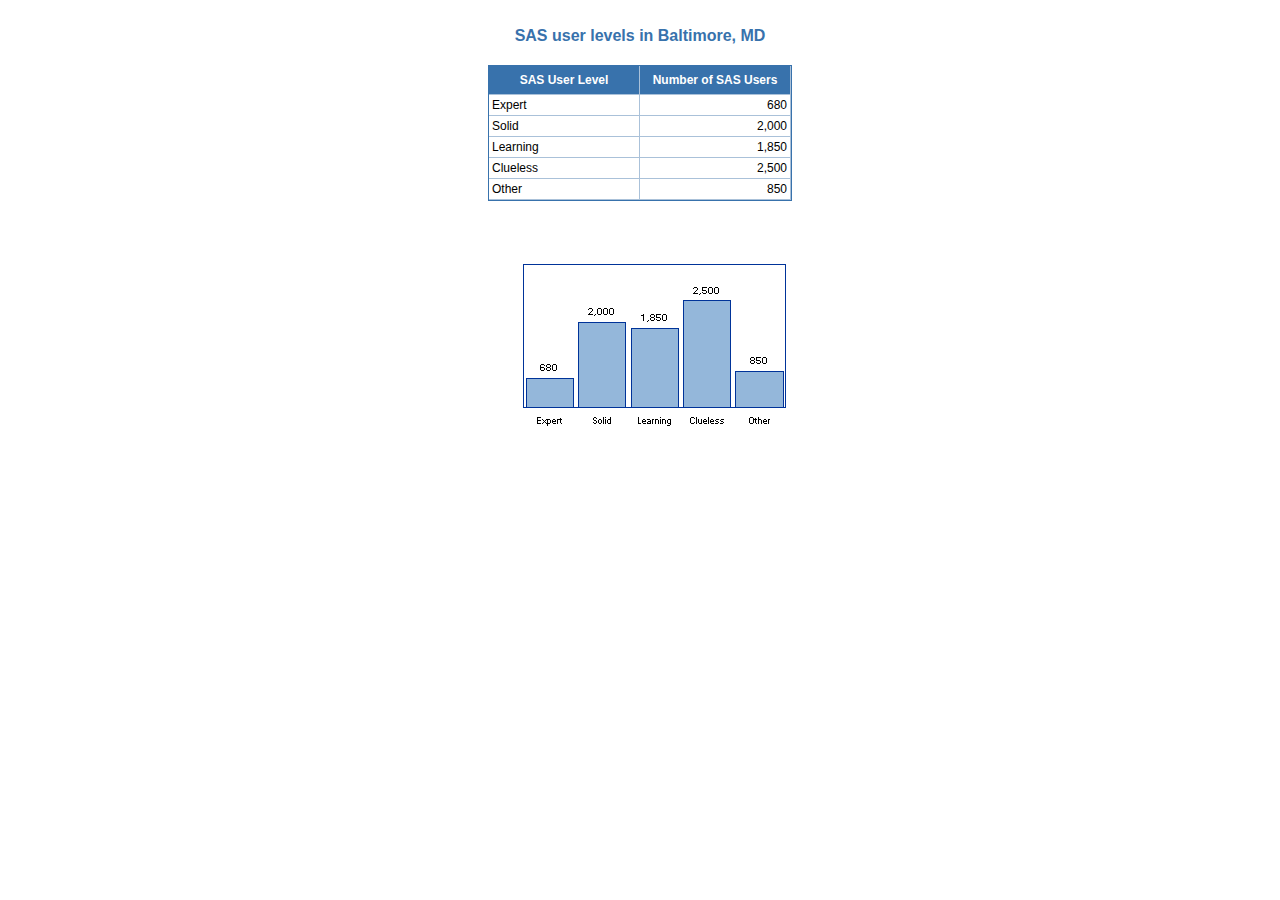
<file: infopages/place3.html>
<!DOCTYPE html PUBLIC "-//W3C//DTD HTML 4.01 Transitional//EN">
<html>
<head>
<meta name="Generator" content="SAS Software Version 9.4, see www.sas.com">
<meta http-equiv="Content-type" content="text/html; charset=utf-8">
<title>SAS Output</title>
<style type="text/css">
<!--
.aligncontents
{
  background-color: transparent;
  border: 0px solid #000000;
  border-spacing: 0px;
  color: #000000;
  font-family: 'Trebuchet MS', Helvetica, Arial, 'Albany AMT', sans-serif;
  font-size: 12pt;
  font-style: normal;
  font-weight: normal;
  margin: 0px;
  padding: 5px;
  text-align: left;
  vertical-align: middle;
}
.batch
{
  background-color: #FFFFFF;
  border-bottom-width: 1px;
  border-color: #3872AC;
  border-left-width: 2px;
  border-right-width: 1px;
  border-spacing: 0px;
  border-style: solid;
  border-top-width: 2px;
  color: #000000;
  font-family: 'Courier New', Courier, fixed;
  font-size: 9pt;
  font-style: normal;
  font-weight: bold;
  margin: 0px;
  padding: 3px;
  vertical-align: middle;
}
.body
{
  background-color: #FFFFFF;
  border: 0px solid #000000;
  border-spacing: 0px;
  color: #000000;
  font-family: 'Trebuchet MS', Helvetica, Arial, 'Albany AMT', sans-serif;
  font-size: 12pt;
  font-style: normal;
  font-weight: normal;
  margin: 0px;
  padding: 5px;
}
.bodytext
{
  color: #000000;
  font-family: Arial, 'Albany AMT', sans-serif;
  font-size: 9pt;
  font-weight: bold;
  padding: 0px;
}
.cell
{
  background-color: transparent;
  border: 0px solid #000000;
  border-spacing: 0px;
  color: #000000;
  font-family: 'Trebuchet MS', Helvetica, Arial, 'Albany AMT', sans-serif;
  font-size: 12pt;
  font-style: normal;
  font-weight: normal;
  margin: 0px;
  padding: 5px;
}
.column
{
  background-color: #FFFFFF;
  border-bottom-width: 1px;
  border-color: #3872AC;
  border-left-width: 2px;
  border-right-width: 1px;
  border-spacing: 0px;
  border-style: solid;
  border-top-width: 2px;
  color: #000000;
  font-family: Arial, 'Albany AMT', sans-serif;
  font-size: 9pt;
  font-style: normal;
  font-weight: bold;
  margin: 0px;
  padding: 3px;
  vertical-align: middle;
}
.container
{
  background-color: transparent;
  border: 0px solid #000000;
  border-spacing: 0px;
  color: #000000;
  font-family: 'Trebuchet MS', Helvetica, Arial, 'Albany AMT', sans-serif;
  font-size: 12pt;
  font-style: normal;
  font-weight: normal;
  margin: 0px;
  padding: 5px;
}
.contentitem
{
  font-family: 'Trebuchet MS', Helvetica, Arial, 'Albany AMT', sans-serif;
  font-size: 10pt;
}
.contentproclabel
{
  background-color: transparent;
  border: 0px solid #000000;
  border-spacing: 0px;
  color: #000000;
  font-family: 'Trebuchet MS', Helvetica, Arial, 'Albany AMT', sans-serif;
  font-size: 12pt;
  font-style: normal;
  font-weight: normal;
  margin: 0px;
  padding: 5px;
}
.contentprocname
{
  background-color: transparent;
  border: 0px solid #000000;
  border-spacing: 0px;
  color: #000000;
  font-family: 'Trebuchet MS', Helvetica, Arial, 'Albany AMT', sans-serif;
  font-size: 12pt;
  font-style: normal;
  font-weight: normal;
  margin: 0px;
  padding: 5px;
}
.contents
{
  background-color: #EEEAC1;
  color: #000000;
  list-style-type: decimal;
  margin-left: 8px;
  margin-right: 8px;
}
.contentsdate
{
  background-color: #FFFFFF;
  border: 0px solid #000000;
  border-spacing: 0px;
  color: #000000;
  font-family: 'Trebuchet MS', Helvetica, Arial, 'Albany AMT', sans-serif;
  font-size: 12pt;
  font-style: normal;
  font-weight: normal;
  margin: 0px;
  padding: 5px;
  width: 100%;
}
.contenttitle
{
  background-color: transparent;
  border: 0px solid #000000;
  border-spacing: 0px;
  color: #000000;
  font-family: 'Trebuchet MS', Helvetica, Arial, 'Albany AMT', sans-serif;
  font-size: 12pt;
  font-style: italic;
  font-weight: normal;
  margin: 0px;
  padding: 5px;
}
.continued
{
  background-color: transparent;
  border: 0px solid #000000;
  border-spacing: 0px;
  color: #000000;
  font-family: 'Trebuchet MS', Helvetica, Arial, 'Albany AMT', sans-serif;
  font-size: 12pt;
  font-style: normal;
  font-weight: normal;
  margin: 0px;
  padding: 5px;
}
.data
{
  background-color: #FFFFFF;
  border-bottom-width: 1px;
  border-color: #AAC1D9;
  border-left-width: 0px;
  border-right-width: 1px;
  border-spacing: 0px;
  border-style: solid;
  border-top-width: 0px;
  color: #000000;
  font-family: Arial, 'Albany AMT', Helvetica, sans-serif;
  font-size: 8pt;
  font-style: normal;
  font-weight: normal;
  margin: 0px;
  padding: 3px;
}
.dataemphasis
{
  background-color: #FFFFFF;
  border-bottom-width: 1px;
  border-color: #AAC1D9;
  border-left-width: 0px;
  border-right-width: 1px;
  border-spacing: 0px;
  border-style: solid;
  border-top-width: 0px;
  color: #000000;
  font-family: Arial, 'Albany AMT', Helvetica, sans-serif;
  font-size: 8pt;
  font-style: italic;
  font-weight: normal;
  margin: 0px;
  padding: 3px;
}
.dataemphasisfixed
{
  background-color: #FFFFFF;
  border-bottom-width: 1px;
  border-color: #AAC1D9;
  border-left-width: 0px;
  border-right-width: 1px;
  border-spacing: 0px;
  border-style: solid;
  border-top-width: 0px;
  color: #000000;
  font-family: Arial, 'Albany AMT', Helvetica, sans-serif;
  font-size: 8pt;
  font-style: italic;
  font-weight: normal;
  margin: 0px;
  padding: 3px;
}
.dataempty
{
  background-color: #FFFFFF;
  border-bottom-width: 1px;
  border-color: #AAC1D9;
  border-left-width: 0px;
  border-right-width: 1px;
  border-spacing: 0px;
  border-style: solid;
  border-top-width: 0px;
  color: #000000;
  font-family: Arial, 'Albany AMT', Helvetica, sans-serif;
  font-size: 8pt;
  font-style: normal;
  font-weight: normal;
  margin: 0px;
  padding: 3px;
}
.datafixed
{
  background-color: #FFFFFF;
  border-bottom-width: 1px;
  border-color: #AAC1D9;
  border-left-width: 0px;
  border-right-width: 1px;
  border-spacing: 0px;
  border-style: solid;
  border-top-width: 0px;
  color: #000000;
  font-family: 'Courier New', Courier, fixed;
  font-size: 8pt;
  font-style: normal;
  font-weight: normal;
  margin: 0px;
  padding: 3px;
}
.datafixedemphasis
{
  background-color: #FFFFFF;
  border-bottom-width: 1px;
  border-color: #AAC1D9;
  border-left-width: 0px;
  border-right-width: 1px;
  border-spacing: 0px;
  border-style: solid;
  border-top-width: 0px;
  color: #000000;
  font-family: 'Courier New', Courier, fixed;
  font-size: 8pt;
  font-style: italic;
  font-weight: normal;
  margin: 0px;
  padding: 3px;
}
.datastrong
{
  background-color: #FFFFFF;
  border-bottom-width: 1px;
  border-color: #AAC1D9;
  border-left-width: 0px;
  border-right-width: 1px;
  border-spacing: 0px;
  border-style: solid;
  border-top-width: 0px;
  color: #000000;
  font-family: Arial, 'Albany AMT', Helvetica, sans-serif;
  font-size: 8pt;
  font-style: normal;
  font-weight: bold;
  margin: 0px;
  padding: 3px;
}
.datastrongfixed
{
  background-color: #FFFFFF;
  border-bottom-width: 1px;
  border-color: #AAC1D9;
  border-left-width: 0px;
  border-right-width: 1px;
  border-spacing: 0px;
  border-style: solid;
  border-top-width: 0px;
  color: #000000;
  font-family: 'Courier New', Courier, fixed;
  font-size: 8pt;
  font-style: normal;
  font-weight: bold;
  margin: 0px;
  padding: 3px;
}
.date
{
  background-color: #FFFFFF;
  border: 0px solid #000000;
  border-spacing: 0px;
  color: #000000;
  font-family: 'Trebuchet MS', Helvetica, Arial, 'Albany AMT', sans-serif;
  font-size: 12pt;
  font-style: normal;
  font-weight: normal;
  margin: 0px;
  padding: 5px;
  width: 100%;
}
.default
{
  background-color: transparent;
  border: 0px solid #000000;
  border-spacing: 0px;
  color: #000000;
  font-family: 'Trebuchet MS', Helvetica, Arial, 'Albany AMT', sans-serif;
  font-size: 12pt;
  font-style: normal;
  font-weight: normal;
  margin: 0px;
  padding: 5px;
}
.document
{
}
a:link {
color:#275E94
}
a:visited {
color:#275E94
}
a:active {
color:#275E94
}
.drilldetaildata
{
  background-color: #FFFFFF;
  color: #34699E;
  font-family: Arial, 'Albany AMT', sans-serif;
  font-size: 9pt;
  font-weight: normal;
  padding: 0px;
}
.drilldetailhover
{
  background-color: #FFFFFF;
  color: #34699E;
  font-family: Arial, 'Albany AMT', sans-serif;
  font-size: 9pt;
  font-weight: normal;
  padding: 0px;
  text-decoration: underline;
}
.errorbanner
{
  background-color: #FFFFFF;
  border: 1px solid #3872AC;
  border-spacing: 0px;
  color: #000000;
  font-family: Arial, 'Albany AMT', sans-serif;
  font-size: 9pt;
  font-style: normal;
  font-weight: bold;
  margin: 0px;
  padding: 3px;
  text-align: left;
  vertical-align: middle;
}
.errorcontent
{
  background-color: #FFFFFF;
  border: 1px solid #3872AC;
  border-spacing: 0px;
  color: #000000;
  font-family: Arial, 'Albany AMT', sans-serif;
  font-size: 9pt;
  font-style: normal;
  font-weight: bold;
  margin: 0px;
  padding: 3px;
  text-align: left;
  vertical-align: middle;
}
.errorcontentfixed
{
  background-color: #FFFFFF;
  border: 1px solid #3872AC;
  border-spacing: 0px;
  color: #000000;
  font-family: 'Courier New', Courier, fixed;
  font-size: 9pt;
  font-style: normal;
  font-weight: bold;
  margin: 0px;
  padding: 3px;
  text-align: left;
  vertical-align: middle;
}
.extendedpage
{
  background-color: transparent;
  border: 0px solid #000000;
  border-spacing: 0px;
  color: #000000;
  font-family: 'Trebuchet MS', Helvetica, Arial, 'Albany AMT', sans-serif;
  font-size: 12pt;
  font-style: normal;
  font-weight: normal;
  margin: 0px;
  padding: 5px;
}
.fatalbanner
{
  background-color: #FFFFFF;
  border: 1px solid #3872AC;
  border-spacing: 0px;
  color: #000000;
  font-family: Arial, 'Albany AMT', sans-serif;
  font-size: 9pt;
  font-style: normal;
  font-weight: bold;
  margin: 0px;
  padding: 3px;
  text-align: left;
  vertical-align: middle;
}
.fatalcontent
{
  background-color: #FFFFFF;
  border: 1px solid #3872AC;
  border-spacing: 0px;
  color: #000000;
  font-family: Arial, 'Albany AMT', sans-serif;
  font-size: 9pt;
  font-style: normal;
  font-weight: bold;
  margin: 0px;
  padding: 3px;
  text-align: left;
  vertical-align: middle;
}
.fatalcontentfixed
{
  background-color: #FFFFFF;
  border: 1px solid #3872AC;
  border-spacing: 0px;
  color: #000000;
  font-family: 'Courier New', Courier, fixed;
  font-size: 9pt;
  font-style: normal;
  font-weight: bold;
  margin: 0px;
  padding: 3px;
  text-align: left;
  vertical-align: middle;
}
.folderaction
{
  background-color: transparent;
  border: 0px solid #000000;
  border-spacing: 0px;
  color: #000000;
  font-family: 'Trebuchet MS', Helvetica, Arial, 'Albany AMT', sans-serif;
  font-size: 12pt;
  font-style: normal;
  font-weight: normal;
  margin: 0px;
  padding: 5px;
}
.footer
{
  background-color: #FAF3D4;
  border-bottom-width: 1px;
  border-color: #AAC1D9;
  border-left-width: 0px;
  border-right-width: 1px;
  border-spacing: 0px;
  border-style: solid;
  border-top-width: 0px;
  color: #000000;
  font-family: Arial, 'Albany AMT', sans-serif;
  font-size: 9pt;
  font-style: normal;
  font-weight: bold;
  margin: 0px;
  padding: 3px;
  text-align: center;
  vertical-align: middle;
}
.footeremphasis
{
  background-color: #FAF3D4;
  border-bottom-width: 1px;
  border-color: #AAC1D9;
  border-left-width: 0px;
  border-right-width: 1px;
  border-spacing: 0px;
  border-style: solid;
  border-top-width: 0px;
  color: #000000;
  font-family: Arial, 'Albany AMT', sans-serif;
  font-size: 9pt;
  font-style: italic;
  font-weight: bold;
  margin: 0px;
  padding: 3px;
  text-align: center;
  vertical-align: middle;
}
.footeremphasisfixed
{
  background-color: #FAF3D4;
  border-bottom-width: 1px;
  border-color: #AAC1D9;
  border-left-width: 0px;
  border-right-width: 1px;
  border-spacing: 0px;
  border-style: solid;
  border-top-width: 0px;
  color: #000000;
  font-family: 'Courier New', Courier, fixed;
  font-size: 9pt;
  font-style: italic;
  font-weight: bold;
  margin: 0px;
  padding: 3px;
  text-align: center;
  vertical-align: middle;
}
.footerempty
{
  background-color: #FAF3D4;
  border-bottom-width: 1px;
  border-color: #AAC1D9;
  border-left-width: 0px;
  border-right-width: 1px;
  border-spacing: 0px;
  border-style: solid;
  border-top-width: 0px;
  color: #000000;
  font-family: Arial, 'Albany AMT', sans-serif;
  font-size: 9pt;
  font-style: normal;
  font-weight: bold;
  margin: 0px;
  padding: 3px;
  text-align: center;
  vertical-align: middle;
}
.footerfixed
{
  background-color: #FAF3D4;
  border-bottom-width: 1px;
  border-color: #AAC1D9;
  border-left-width: 0px;
  border-right-width: 1px;
  border-spacing: 0px;
  border-style: solid;
  border-top-width: 0px;
  color: #000000;
  font-family: 'Courier New', Courier, fixed;
  font-size: 9pt;
  font-style: normal;
  font-weight: bold;
  margin: 0px;
  padding: 3px;
  text-align: center;
  vertical-align: middle;
}
.footerstrong
{
  background-color: #FAF3D4;
  border-bottom-width: 1px;
  border-color: #AAC1D9;
  border-left-width: 0px;
  border-right-width: 1px;
  border-spacing: 0px;
  border-style: solid;
  border-top-width: 0px;
  color: #000000;
  font-family: Arial, 'Albany AMT', sans-serif;
  font-size: 9pt;
  font-style: normal;
  font-weight: bold;
  margin: 0px;
  padding: 3px;
  text-align: center;
  vertical-align: middle;
}
.footerstrongfixed
{
  background-color: #FAF3D4;
  border-bottom-width: 1px;
  border-color: #AAC1D9;
  border-left-width: 0px;
  border-right-width: 1px;
  border-spacing: 0px;
  border-style: solid;
  border-top-width: 0px;
  color: #000000;
  font-family: 'Courier New', Courier, fixed;
  font-size: 9pt;
  font-style: normal;
  font-weight: bold;
  margin: 0px;
  padding: 3px;
  text-align: center;
  vertical-align: middle;
}
.frame
{
}
.graph
{
  border: 1px solid #3872AC;
}
.graphcharts
{
  border: 1px solid #3872AC;
}
.graphcrumbtrail
{
  border: 0px solid #3872AC;
  font-family: Arial, 'Albany AMT', sans-serif;
  font-size: 8pt;
  font-weight: normal;
  padding: 5px;
}
.header
{
  background-color: #FAF3D4;
  border-bottom-width: 1px;
  border-color: #AAC1D9;
  border-left-width: 0px;
  border-right-width: 1px;
  border-spacing: 0px;
  border-style: solid;
  border-top-width: 0px;
  color: #000000;
  font-family: Arial, 'Albany AMT', sans-serif;
  font-size: 9pt;
  font-style: normal;
  font-weight: bold;
  margin: 0px;
  padding: 3px;
  text-align: center;
  vertical-align: middle;
}
.headeremphasis
{
  background-color: #FAF3D4;
  border-bottom-width: 1px;
  border-color: #AAC1D9;
  border-left-width: 0px;
  border-right-width: 1px;
  border-spacing: 0px;
  border-style: solid;
  border-top-width: 0px;
  color: #000000;
  font-family: Arial, 'Albany AMT', sans-serif;
  font-size: 9pt;
  font-style: italic;
  font-weight: bold;
  margin: 0px;
  padding: 3px;
  text-align: center;
  vertical-align: middle;
}
.headeremphasisfixed
{
  background-color: #FAF3D4;
  border-bottom-width: 1px;
  border-color: #AAC1D9;
  border-left-width: 0px;
  border-right-width: 1px;
  border-spacing: 0px;
  border-style: solid;
  border-top-width: 0px;
  color: #000000;
  font-family: 'Courier New', Courier, fixed;
  font-size: 9pt;
  font-style: italic;
  font-weight: bold;
  margin: 0px;
  padding: 3px;
  text-align: center;
  vertical-align: middle;
}
.headerempty
{
  background-color: #FAF3D4;
  border-bottom-width: 1px;
  border-color: #AAC1D9;
  border-left-width: 0px;
  border-right-width: 1px;
  border-spacing: 0px;
  border-style: solid;
  border-top-width: 0px;
  color: #000000;
  font-family: Arial, 'Albany AMT', sans-serif;
  font-size: 9pt;
  font-style: normal;
  font-weight: bold;
  margin: 0px;
  padding: 3px;
  text-align: center;
  vertical-align: middle;
}
.headerfixed
{
  background-color: #FAF3D4;
  border-bottom-width: 1px;
  border-color: #AAC1D9;
  border-left-width: 0px;
  border-right-width: 1px;
  border-spacing: 0px;
  border-style: solid;
  border-top-width: 0px;
  color: #000000;
  font-family: 'Courier New', Courier, fixed;
  font-size: 9pt;
  font-style: normal;
  font-weight: bold;
  margin: 0px;
  padding: 3px;
  text-align: center;
  vertical-align: middle;
}
.headersandfooters
{
  background-color: transparent;
  border: 0px solid #000000;
  border-spacing: 0px;
  color: #000000;
  font-family: 'Trebuchet MS', Helvetica, Arial, 'Albany AMT', sans-serif;
  font-size: 12pt;
  font-style: normal;
  font-weight: normal;
  margin: 0px;
  padding: 5px;
}
.headerstrong
{
  background-color: #FAF3D4;
  border-bottom-width: 1px;
  border-color: #AAC1D9;
  border-left-width: 0px;
  border-right-width: 1px;
  border-spacing: 0px;
  border-style: solid;
  border-top-width: 0px;
  color: #000000;
  font-family: Arial, 'Albany AMT', sans-serif;
  font-size: 9pt;
  font-style: normal;
  font-weight: bold;
  margin: 0px;
  padding: 3px;
  text-align: center;
  vertical-align: middle;
}
.headerstrongfixed
{
  background-color: #FAF3D4;
  border-bottom-width: 1px;
  border-color: #AAC1D9;
  border-left-width: 0px;
  border-right-width: 1px;
  border-spacing: 0px;
  border-style: solid;
  border-top-width: 0px;
  color: #000000;
  font-family: 'Courier New', Courier, fixed;
  font-size: 9pt;
  font-style: normal;
  font-weight: bold;
  margin: 0px;
  padding: 3px;
  text-align: center;
  vertical-align: middle;
}
.indexaction
{
  background-color: transparent;
  border: 0px solid #000000;
  border-spacing: 0px;
  color: #000000;
  font-family: 'Trebuchet MS', Helvetica, Arial, 'Albany AMT', sans-serif;
  font-size: 12pt;
  font-style: normal;
  font-weight: normal;
  margin: 0px;
  padding: 5px;
}
.linecontent
{
  background-color: #FFFFFF;
  border: 1px solid #3872AC;
  border-spacing: 0px;
  color: #000000;
  font-family: Arial, 'Albany AMT', sans-serif;
  font-size: 9pt;
  font-style: normal;
  font-weight: bold;
  margin: 0px;
  padding: 3px;
  text-align: left;
  vertical-align: middle;
}
.list
{
  background-color: transparent;
  border: 0px solid #000000;
  border-spacing: 0px;
  color: #000000;
  font-family: 'Trebuchet MS', Helvetica, Arial, 'Albany AMT', sans-serif;
  font-size: 12pt;
  font-style: normal;
  font-weight: normal;
  margin: 0px;
  padding: 5px;
}
.list10
{
  background-color: transparent;
  border: 0px solid #000000;
  border-spacing: 0px;
  color: #000000;
  font-family: 'Trebuchet MS', Helvetica, Arial, 'Albany AMT', sans-serif;
  font-size: 12pt;
  font-style: normal;
  font-weight: normal;
  margin: 0px;
  padding: 5px;
}
.list2
{
  background-color: transparent;
  border: 0px solid #000000;
  border-spacing: 0px;
  color: #000000;
  font-family: 'Trebuchet MS', Helvetica, Arial, 'Albany AMT', sans-serif;
  font-size: 12pt;
  font-style: normal;
  font-weight: normal;
  margin: 0px;
  padding: 5px;
}
.list3
{
  background-color: transparent;
  border: 0px solid #000000;
  border-spacing: 0px;
  color: #000000;
  font-family: 'Trebuchet MS', Helvetica, Arial, 'Albany AMT', sans-serif;
  font-size: 12pt;
  font-style: normal;
  font-weight: normal;
  margin: 0px;
  padding: 5px;
}
.list4
{
  background-color: transparent;
  border: 0px solid #000000;
  border-spacing: 0px;
  color: #000000;
  font-family: 'Trebuchet MS', Helvetica, Arial, 'Albany AMT', sans-serif;
  font-size: 12pt;
  font-style: normal;
  font-weight: normal;
  margin: 0px;
  padding: 5px;
}
.list5
{
  background-color: transparent;
  border: 0px solid #000000;
  border-spacing: 0px;
  color: #000000;
  font-family: 'Trebuchet MS', Helvetica, Arial, 'Albany AMT', sans-serif;
  font-size: 12pt;
  font-style: normal;
  font-weight: normal;
  margin: 0px;
  padding: 5px;
}
.list6
{
  background-color: transparent;
  border: 0px solid #000000;
  border-spacing: 0px;
  color: #000000;
  font-family: 'Trebuchet MS', Helvetica, Arial, 'Albany AMT', sans-serif;
  font-size: 12pt;
  font-style: normal;
  font-weight: normal;
  margin: 0px;
  padding: 5px;
}
.list7
{
  background-color: transparent;
  border: 0px solid #000000;
  border-spacing: 0px;
  color: #000000;
  font-family: 'Trebuchet MS', Helvetica, Arial, 'Albany AMT', sans-serif;
  font-size: 12pt;
  font-style: normal;
  font-weight: normal;
  margin: 0px;
  padding: 5px;
}
.list8
{
  background-color: transparent;
  border: 0px solid #000000;
  border-spacing: 0px;
  color: #000000;
  font-family: 'Trebuchet MS', Helvetica, Arial, 'Albany AMT', sans-serif;
  font-size: 12pt;
  font-style: normal;
  font-weight: normal;
  margin: 0px;
  padding: 5px;
}
.list9
{
  background-color: transparent;
  border: 0px solid #000000;
  border-spacing: 0px;
  color: #000000;
  font-family: 'Trebuchet MS', Helvetica, Arial, 'Albany AMT', sans-serif;
  font-size: 12pt;
  font-style: normal;
  font-weight: normal;
  margin: 0px;
  padding: 5px;
}
.listitem
{
  background-color: transparent;
  border: 0px solid #000000;
  border-spacing: 0px;
  color: #000000;
  font-family: 'Trebuchet MS', Helvetica, Arial, 'Albany AMT', sans-serif;
  font-size: 12pt;
  font-style: normal;
  font-weight: normal;
  margin: 0px;
  padding: 5px;
}
.listitem10
{
  background-color: transparent;
  border: 0px solid #000000;
  border-spacing: 0px;
  color: #000000;
  font-family: 'Trebuchet MS', Helvetica, Arial, 'Albany AMT', sans-serif;
  font-size: 12pt;
  font-style: normal;
  font-weight: normal;
  margin: 0px;
  padding: 5px;
}
.listitem2
{
  background-color: transparent;
  border: 0px solid #000000;
  border-spacing: 0px;
  color: #000000;
  font-family: 'Trebuchet MS', Helvetica, Arial, 'Albany AMT', sans-serif;
  font-size: 12pt;
  font-style: normal;
  font-weight: normal;
  margin: 0px;
  padding: 5px;
}
.listitem3
{
  background-color: transparent;
  border: 0px solid #000000;
  border-spacing: 0px;
  color: #000000;
  font-family: 'Trebuchet MS', Helvetica, Arial, 'Albany AMT', sans-serif;
  font-size: 12pt;
  font-style: normal;
  font-weight: normal;
  margin: 0px;
  padding: 5px;
}
.listitem4
{
  background-color: transparent;
  border: 0px solid #000000;
  border-spacing: 0px;
  color: #000000;
  font-family: 'Trebuchet MS', Helvetica, Arial, 'Albany AMT', sans-serif;
  font-size: 12pt;
  font-style: normal;
  font-weight: normal;
  margin: 0px;
  padding: 5px;
}
.listitem5
{
  background-color: transparent;
  border: 0px solid #000000;
  border-spacing: 0px;
  color: #000000;
  font-family: 'Trebuchet MS', Helvetica, Arial, 'Albany AMT', sans-serif;
  font-size: 12pt;
  font-style: normal;
  font-weight: normal;
  margin: 0px;
  padding: 5px;
}
.listitem6
{
  background-color: transparent;
  border: 0px solid #000000;
  border-spacing: 0px;
  color: #000000;
  font-family: 'Trebuchet MS', Helvetica, Arial, 'Albany AMT', sans-serif;
  font-size: 12pt;
  font-style: normal;
  font-weight: normal;
  margin: 0px;
  padding: 5px;
}
.listitem7
{
  background-color: transparent;
  border: 0px solid #000000;
  border-spacing: 0px;
  color: #000000;
  font-family: 'Trebuchet MS', Helvetica, Arial, 'Albany AMT', sans-serif;
  font-size: 12pt;
  font-style: normal;
  font-weight: normal;
  margin: 0px;
  padding: 5px;
}
.listitem8
{
  background-color: transparent;
  border: 0px solid #000000;
  border-spacing: 0px;
  color: #000000;
  font-family: 'Trebuchet MS', Helvetica, Arial, 'Albany AMT', sans-serif;
  font-size: 12pt;
  font-style: normal;
  font-weight: normal;
  margin: 0px;
  padding: 5px;
}
.listitem9
{
  background-color: transparent;
  border: 0px solid #000000;
  border-spacing: 0px;
  color: #000000;
  font-family: 'Trebuchet MS', Helvetica, Arial, 'Albany AMT', sans-serif;
  font-size: 12pt;
  font-style: normal;
  font-weight: normal;
  margin: 0px;
  padding: 5px;
}
.normaltext
{
  font-family: Arial, 'Albany AMT', sans-serif;
  font-size: 12pt;
  font-weight: bold;
  padding: 0px;
}
.note
{
  background-color: #FFFFFF;
  border: 1px solid #3872AC;
  border-spacing: 0px;
  color: #000000;
  font-family: Arial, 'Albany AMT', sans-serif;
  font-size: 9pt;
  font-style: normal;
  font-weight: bold;
  margin: 0px;
  padding: 3px;
  text-align: left;
  vertical-align: middle;
}
.notebanner
{
  background-color: #FFFFFF;
  border: 1px solid #3872AC;
  border-spacing: 0px;
  color: #000000;
  font-family: Arial, 'Albany AMT', sans-serif;
  font-size: 9pt;
  font-style: normal;
  font-weight: bold;
  margin: 0px;
  padding: 3px;
  text-align: left;
  vertical-align: middle;
}
.notecontent
{
  background-color: #FFFFFF;
  border: 1px solid #3872AC;
  border-spacing: 0px;
  color: #000000;
  font-family: Arial, 'Albany AMT', sans-serif;
  font-size: 9pt;
  font-style: normal;
  font-weight: bold;
  margin: 0px;
  padding: 3px;
  text-align: left;
  vertical-align: middle;
}
.notecontentfixed
{
  background-color: #FFFFFF;
  border: 1px solid #3872AC;
  border-spacing: 0px;
  color: #000000;
  font-family: 'Courier New', Courier, fixed;
  font-size: 9pt;
  font-style: normal;
  font-weight: bold;
  margin: 0px;
  padding: 3px;
  text-align: left;
  vertical-align: middle;
}
.pagebreak
{
  height: 1em;
}
.pages
{
  background-color: #EEEAC1;
  color: #000000;
  list-style-type: decimal;
  margin-left: 8px;
  margin-right: 8px;
}
.pagesdate
{
  background-color: #FFFFFF;
  border: 0px solid #000000;
  border-spacing: 0px;
  color: #000000;
  font-family: 'Trebuchet MS', Helvetica, Arial, 'Albany AMT', sans-serif;
  font-size: 12pt;
  font-style: normal;
  font-weight: normal;
  margin: 0px;
  padding: 5px;
  width: 100%;
}
.pagesitem
{
  font-family: 'Trebuchet MS', Helvetica, Arial, 'Albany AMT', sans-serif;
  font-size: 10pt;
}
.pagesproclabel
{
  background-color: transparent;
  border: 0px solid #000000;
  border-spacing: 0px;
  color: #000000;
  font-family: 'Trebuchet MS', Helvetica, Arial, 'Albany AMT', sans-serif;
  font-size: 12pt;
  font-style: normal;
  font-weight: normal;
  margin: 0px;
  padding: 5px;
}
.pagesprocname
{
  background-color: transparent;
  border: 0px solid #000000;
  border-spacing: 0px;
  color: #000000;
  font-family: 'Trebuchet MS', Helvetica, Arial, 'Albany AMT', sans-serif;
  font-size: 12pt;
  font-style: normal;
  font-weight: normal;
  margin: 0px;
  padding: 5px;
}
.pagestitle
{
  background-color: transparent;
  border: 0px solid #000000;
  border-spacing: 0px;
  color: #000000;
  font-family: 'Trebuchet MS', Helvetica, Arial, 'Albany AMT', sans-serif;
  font-size: 12pt;
  font-style: italic;
  font-weight: normal;
  margin: 0px;
  padding: 5px;
}
.paragraph
{
  background-color: transparent;
  border: 0px solid #000000;
  border-spacing: 0px;
  color: #000000;
  font-family: 'Trebuchet MS', Helvetica, Arial, 'Albany AMT', sans-serif;
  font-size: 12pt;
  font-style: normal;
  font-weight: normal;
  margin: 0px;
  padding: 5px;
}
.parskip
{
  background-color: transparent;
  border: 0px solid #000000;
  border-spacing: 0px;
  color: #000000;
  font-family: 'Trebuchet MS', Helvetica, Arial, 'Albany AMT', sans-serif;
  font-size: 12pt;
  font-style: normal;
  font-weight: normal;
  margin: 0px;
  padding: 5px;
}
.prepage
{
  background-color: #FFFFFF;
  border: 1px solid #3872AC;
  border-spacing: 0px;
  color: #000000;
  font-family: Arial, 'Albany AMT', sans-serif;
  font-size: 9pt;
  font-style: normal;
  font-weight: bold;
  margin: 0px;
  padding: 3px;
  text-align: left;
  vertical-align: middle;
}
.proctitle
{
  background-color: transparent;
  border: 0px solid #000000;
  border-spacing: 0px;
  color: #000000;
  font-family: Arial, 'Albany AMT', sans-serif;
  font-size: 12pt;
  font-style: normal;
  font-weight: bold;
  margin: 0px;
  padding: 0px;
}
.proctitlefixed
{
  background-color: transparent;
  border: 0px solid #000000;
  border-spacing: 0px;
  color: #000000;
  font-family: 'Courier New', Courier, fixed;
  font-size: 12pt;
  font-style: normal;
  font-weight: bold;
  margin: 0px;
  padding: 0px;
}
.rowfooter
{
  background-color: #FAF3D4;
  border-bottom-width: 1px;
  border-color: #AAC1D9;
  border-left-width: 0px;
  border-right-width: 1px;
  border-spacing: 0px;
  border-style: solid;
  border-top-width: 0px;
  color: #000000;
  font-family: Arial, 'Albany AMT', sans-serif;
  font-size: 9pt;
  font-style: normal;
  font-weight: bold;
  margin: 0px;
  padding: 3px;
  text-align: left;
  vertical-align: middle;
}
.rowfooteremphasis
{
  background-color: #FAF3D4;
  border-bottom-width: 1px;
  border-color: #AAC1D9;
  border-left-width: 0px;
  border-right-width: 1px;
  border-spacing: 0px;
  border-style: solid;
  border-top-width: 0px;
  color: #000000;
  font-family: Arial, 'Albany AMT', sans-serif;
  font-size: 9pt;
  font-style: italic;
  font-weight: bold;
  margin: 0px;
  padding: 3px;
  text-align: left;
  vertical-align: middle;
}
.rowfooteremphasisfixed
{
  background-color: #FAF3D4;
  border-bottom-width: 1px;
  border-color: #AAC1D9;
  border-left-width: 0px;
  border-right-width: 1px;
  border-spacing: 0px;
  border-style: solid;
  border-top-width: 0px;
  color: #000000;
  font-family: 'Courier New', Courier, fixed;
  font-size: 9pt;
  font-style: italic;
  font-weight: bold;
  margin: 0px;
  padding: 3px;
  text-align: left;
  vertical-align: middle;
}
.rowfooterempty
{
  background-color: #FAF3D4;
  border-bottom-width: 1px;
  border-color: #AAC1D9;
  border-left-width: 0px;
  border-right-width: 1px;
  border-spacing: 0px;
  border-style: solid;
  border-top-width: 0px;
  color: #000000;
  font-family: Arial, 'Albany AMT', sans-serif;
  font-size: 9pt;
  font-style: normal;
  font-weight: bold;
  margin: 0px;
  padding: 3px;
  text-align: left;
  vertical-align: middle;
}
.rowfooterfixed
{
  background-color: #FAF3D4;
  border-bottom-width: 1px;
  border-color: #AAC1D9;
  border-left-width: 0px;
  border-right-width: 1px;
  border-spacing: 0px;
  border-style: solid;
  border-top-width: 0px;
  color: #000000;
  font-family: 'Courier New', Courier, fixed;
  font-size: 9pt;
  font-style: normal;
  font-weight: bold;
  margin: 0px;
  padding: 3px;
  text-align: left;
  vertical-align: middle;
}
.rowfooterstrong
{
  background-color: #FAF3D4;
  border-bottom-width: 1px;
  border-color: #AAC1D9;
  border-left-width: 0px;
  border-right-width: 1px;
  border-spacing: 0px;
  border-style: solid;
  border-top-width: 0px;
  color: #000000;
  font-family: Arial, 'Albany AMT', sans-serif;
  font-size: 9pt;
  font-style: normal;
  font-weight: bold;
  margin: 0px;
  padding: 3px;
  text-align: left;
  vertical-align: middle;
}
.rowfooterstrongfixed
{
  background-color: #FAF3D4;
  border-bottom-width: 1px;
  border-color: #AAC1D9;
  border-left-width: 0px;
  border-right-width: 1px;
  border-spacing: 0px;
  border-style: solid;
  border-top-width: 0px;
  color: #000000;
  font-family: 'Courier New', Courier, fixed;
  font-size: 9pt;
  font-style: normal;
  font-weight: bold;
  margin: 0px;
  padding: 3px;
  text-align: left;
  vertical-align: middle;
}
.rowheader
{
  background-color: #FAF3D4;
  border-bottom-width: 1px;
  border-color: #AAC1D9;
  border-left-width: 0px;
  border-right-width: 1px;
  border-spacing: 0px;
  border-style: solid;
  border-top-width: 0px;
  color: #000000;
  font-family: Arial, 'Albany AMT', sans-serif;
  font-size: 9pt;
  font-style: normal;
  font-weight: bold;
  margin: 0px;
  padding: 3px;
  text-align: left;
  vertical-align: middle;
}
.rowheaderemphasis
{
  background-color: #FAF3D4;
  border-bottom-width: 1px;
  border-color: #AAC1D9;
  border-left-width: 0px;
  border-right-width: 1px;
  border-spacing: 0px;
  border-style: solid;
  border-top-width: 0px;
  color: #000000;
  font-family: Arial, 'Albany AMT', sans-serif;
  font-size: 9pt;
  font-style: italic;
  font-weight: bold;
  margin: 0px;
  padding: 3px;
  text-align: left;
  vertical-align: middle;
}
.rowheaderemphasisfixed
{
  background-color: #FAF3D4;
  border-bottom-width: 1px;
  border-color: #AAC1D9;
  border-left-width: 0px;
  border-right-width: 1px;
  border-spacing: 0px;
  border-style: solid;
  border-top-width: 0px;
  color: #000000;
  font-family: 'Courier New', Courier, fixed;
  font-size: 9pt;
  font-style: italic;
  font-weight: bold;
  margin: 0px;
  padding: 3px;
  text-align: left;
  vertical-align: middle;
}
.rowheaderempty
{
  background-color: #FAF3D4;
  border-bottom-width: 1px;
  border-color: #AAC1D9;
  border-left-width: 0px;
  border-right-width: 1px;
  border-spacing: 0px;
  border-style: solid;
  border-top-width: 0px;
  color: #000000;
  font-family: Arial, 'Albany AMT', sans-serif;
  font-size: 9pt;
  font-style: normal;
  font-weight: bold;
  margin: 0px;
  padding: 3px;
  text-align: left;
  vertical-align: middle;
}
.rowheaderfixed
{
  background-color: #FAF3D4;
  border-bottom-width: 1px;
  border-color: #AAC1D9;
  border-left-width: 0px;
  border-right-width: 1px;
  border-spacing: 0px;
  border-style: solid;
  border-top-width: 0px;
  color: #000000;
  font-family: 'Courier New', Courier, fixed;
  font-size: 9pt;
  font-style: normal;
  font-weight: bold;
  margin: 0px;
  padding: 3px;
  text-align: left;
  vertical-align: middle;
}
.rowheaderstrong
{
  background-color: #FAF3D4;
  border-bottom-width: 1px;
  border-color: #AAC1D9;
  border-left-width: 0px;
  border-right-width: 1px;
  border-spacing: 0px;
  border-style: solid;
  border-top-width: 0px;
  color: #000000;
  font-family: Arial, 'Albany AMT', sans-serif;
  font-size: 9pt;
  font-style: normal;
  font-weight: bold;
  margin: 0px;
  padding: 3px;
  text-align: left;
  vertical-align: middle;
}
.rowheaderstrongfixed
{
  background-color: #FAF3D4;
  border-bottom-width: 1px;
  border-color: #AAC1D9;
  border-left-width: 0px;
  border-right-width: 1px;
  border-spacing: 0px;
  border-style: solid;
  border-top-width: 0px;
  color: #000000;
  font-family: 'Courier New', Courier, fixed;
  font-size: 9pt;
  font-style: normal;
  font-weight: bold;
  margin: 0px;
  padding: 3px;
  text-align: left;
  vertical-align: middle;
}
.systemfooter
{
  font-family: Arial, 'Albany AMT', sans-serif;
  font-size: 12pt;
  padding: 0px;
}
.systemfooter10
{
  font-family: Arial, 'Albany AMT', sans-serif;
  font-size: 12pt;
  padding: 0px;
}
.systemfooter2
{
  font-family: Arial, 'Albany AMT', sans-serif;
  font-size: 12pt;
  padding: 0px;
}
.systemfooter3
{
  font-family: Arial, 'Albany AMT', sans-serif;
  font-size: 12pt;
  padding: 0px;
}
.systemfooter4
{
  font-family: Arial, 'Albany AMT', sans-serif;
  font-size: 12pt;
  padding: 0px;
}
.systemfooter5
{
  font-family: Arial, 'Albany AMT', sans-serif;
  font-size: 12pt;
  padding: 0px;
}
.systemfooter6
{
  font-family: Arial, 'Albany AMT', sans-serif;
  font-size: 12pt;
  padding: 0px;
}
.systemfooter7
{
  font-family: Arial, 'Albany AMT', sans-serif;
  font-size: 12pt;
  padding: 0px;
}
.systemfooter8
{
  font-family: Arial, 'Albany AMT', sans-serif;
  font-size: 12pt;
  padding: 0px;
}
.systemfooter9
{
  font-family: Arial, 'Albany AMT', sans-serif;
  font-size: 12pt;
  padding: 0px;
}
.systemtitle
{
  font-family: Arial, 'Albany AMT', sans-serif;
  font-size: 12pt;
  font-weight: bold;
  padding: 0px;
}
.systemtitle10
{
  font-family: Arial, 'Albany AMT', sans-serif;
  font-size: 12pt;
  font-weight: bold;
  padding: 0px;
}
.systemtitle2
{
  font-family: Arial, 'Albany AMT', sans-serif;
  font-size: 12pt;
  font-weight: bold;
  padding: 0px;
}
.systemtitle3
{
  font-family: Arial, 'Albany AMT', sans-serif;
  font-size: 12pt;
  font-weight: bold;
  padding: 0px;
}
.systemtitle4
{
  font-family: Arial, 'Albany AMT', sans-serif;
  font-size: 12pt;
  font-weight: bold;
  padding: 0px;
}
.systemtitle5
{
  font-family: Arial, 'Albany AMT', sans-serif;
  font-size: 12pt;
  font-weight: bold;
  padding: 0px;
}
.systemtitle6
{
  font-family: Arial, 'Albany AMT', sans-serif;
  font-size: 12pt;
  font-weight: bold;
  padding: 0px;
}
.systemtitle7
{
  font-family: Arial, 'Albany AMT', sans-serif;
  font-size: 12pt;
  font-weight: bold;
  padding: 0px;
}
.systemtitle8
{
  font-family: Arial, 'Albany AMT', sans-serif;
  font-size: 12pt;
  font-weight: bold;
  padding: 0px;
}
.systemtitle9
{
  font-family: Arial, 'Albany AMT', sans-serif;
  font-size: 12pt;
  font-weight: bold;
  padding: 0px;
}
.table
{
  background-color: #FFFFFF;
  border-bottom-width: 1px;
  border-color: #3872AC;
  border-left-width: 2px;
  border-right-width: 1px;
  border-spacing: 0px;
  border-style: solid;
  border-top-width: 2px;
  color: #000000;
  font-family: Arial, 'Albany AMT', sans-serif;
  font-size: 9pt;
  font-style: normal;
  font-weight: bold;
  margin: 0px;
  vertical-align: middle;
}
.top_stacked_value
{
  padding-bottom: 1px;
  border: 0;
}
.middle_stacked_value
{
  padding-top: 1px;
  padding-bottom: 1px;
  border: 0;
}
.bottom_stacked_value
{
  padding-top: 1px;
  border: 0;
}
.usertext
{
  background-color: #FFFFFF;
  border: 1px solid #3872AC;
  border-spacing: 0px;
  color: #000000;
  font-family: Arial, 'Albany AMT', sans-serif;
  font-size: 9pt;
  font-style: normal;
  font-weight: bold;
  margin: 0px;
  padding: 3px;
  text-align: left;
  vertical-align: middle;
}
.warnbanner
{
  background-color: #FFFFFF;
  border: 1px solid #3872AC;
  border-spacing: 0px;
  color: #000000;
  font-family: Arial, 'Albany AMT', sans-serif;
  font-size: 9pt;
  font-style: normal;
  font-weight: bold;
  margin: 0px;
  padding: 3px;
  text-align: left;
  vertical-align: middle;
}
.warncontent
{
  background-color: #FFFFFF;
  border: 1px solid #3872AC;
  border-spacing: 0px;
  color: #000000;
  font-family: Arial, 'Albany AMT', sans-serif;
  font-size: 9pt;
  font-style: normal;
  font-weight: bold;
  margin: 0px;
  padding: 3px;
  text-align: left;
  vertical-align: middle;
}
.warncontentfixed
{
  background-color: #FFFFFF;
  border: 1px solid #3872AC;
  border-spacing: 0px;
  color: #000000;
  font-family: 'Courier New', Courier, fixed;
  font-size: 9pt;
  font-style: normal;
  font-weight: bold;
  margin: 0px;
  padding: 3px;
  text-align: left;
  vertical-align: middle;
}
.l {text-align: left }
.c {text-align: center }
.r {text-align: right }
.d {text-align: right }
.j {text-align: justify }
.t {vertical-align: top }
.m {vertical-align: middle }
.b {vertical-align: bottom }
TD, TH {vertical-align: top }
.stacked_cell{padding: 0 }
-->
</style>
<script language="javascript" type="text/javascript">
<!-- 
function startup(){

}
function shutdown(){

}

//-->
</script>

</head>
<body onload="startup()" onunload="shutdown()" class="body">

<script language="javascript" type="text/javascript">
<!-- 
var _info = navigator.userAgent
var _ie = (_info.indexOf("MSIE") > 0
          && _info.indexOf("Win") > 0
          && _info.indexOf("Windows 3.1") < 0);
var _ie64 = _info.indexOf("x64") > 0

//-->
</script>

<div class="branch">
<a name="IDX"></a>
<table class="systitleandfootercontainer" width="100%" summary="Page Layout">
<tr>
<td class="c systemtitle">&nbsp;</td>
</tr>
<tr>
<td class="c systemtitle2" style=" color: #3872AC; font-size: 12pt; font-weight: bold;">SAS user levels in Baltimore, MD            </td>
</tr>
</table><br>
<div>
<div align="center">
<table class="table" style=" border-width: 1px;" cellspacing="0" cellpadding="3" border="1" summary="Procedure Report: Rapport détaillé et/ou agrégé">
<colgroup>
<col>
<col>
</colgroup>
<thead>
<tr>
<th class="c m header" style=" background-color: #3872AC; color: #FFFFFF; height: 0.3in;" scope="col">SAS User Level</th>
<th class="c m header" style=" background-color: #3872AC; color: #FFFFFF; height: 0.3in;" scope="col">Number of SAS Users</th>
</tr>
</thead>
<tbody>
<tr>
<td class="l data" style=" font-size: 9pt; width: 1.5in;">Expert  </td>
<td class="r data" style=" font-size: 9pt; width: 1.5in;">            680</td>
</tr>
<tr>
<td class="l data" style=" font-size: 9pt; width: 1.5in;">Solid   </td>
<td class="r data" style=" font-size: 9pt; width: 1.5in;">          2,000</td>
</tr>
<tr>
<td class="l data" style=" font-size: 9pt; width: 1.5in;">Learning</td>
<td class="r data" style=" font-size: 9pt; width: 1.5in;">          1,850</td>
</tr>
<tr>
<td class="l data" style=" font-size: 9pt; width: 1.5in;">Clueless</td>
<td class="r data" style=" font-size: 9pt; width: 1.5in;">          2,500</td>
</tr>
<tr>
<td class="l data" style=" font-size: 9pt; width: 1.5in;">Other   </td>
<td class="r data" style=" font-size: 9pt; width: 1.5in;">            850</td>
</tr>
</tbody>
</table>
</div>
</div>
<br>
<table class="systitleandfootercontainer" width="100%" summary="Page Layout">
<tr>
<td class="c systemfooter">&nbsp;</td>
</tr>
</table><br>
</div>
<div class="branch">
<a name="IDX1"></a>
<div>
<map name="LN00193">
<Area shape="poly" alt="saslevel : Other
count (Somme) : 850" title="saslevel : Other
count (Somme) : 850" coords="263,93,263,106,281,106,281,93,263,93"/>
<Area shape="poly" alt="saslevel : Other
count (Somme) : 850" title="saslevel : Other
count (Somme) : 850" coords="248,112,297,112,297,149,248,149,248,112"/>
<Area shape="poly" alt="saslevel : Clueless
count (Somme) : 2,500" title="saslevel : Clueless
count (Somme) : 2,500" coords="205,23,205,36,232,36,232,23,205,23"/>
<Area shape="poly" alt="saslevel : Clueless
count (Somme) : 2,500" title="saslevel : Clueless
count (Somme) : 2,500" coords="196,41,244,41,244,149,196,149,196,41"/>
<Area shape="poly" alt="saslevel : Learning
count (Somme) : 1,850" title="saslevel : Learning
count (Somme) : 1,850" coords="153,51,153,64,180,64,180,51,153,51"/>
<Area shape="poly" alt="saslevel : Learning
count (Somme) : 1,850" title="saslevel : Learning
count (Somme) : 1,850" coords="144,69,192,69,192,149,144,149,144,69"/>
<Area shape="poly" alt="saslevel : Solid
count (Somme) : 2,000" title="saslevel : Solid
count (Somme) : 2,000" coords="100,45,100,58,127,58,127,45,100,45"/>
<Area shape="poly" alt="saslevel : Solid
count (Somme) : 2,000" title="saslevel : Solid
count (Somme) : 2,000" coords="91,63,139,63,139,149,91,149,91,63"/>
<Area shape="poly" alt="saslevel : Expert
count (Somme) : 680" title="saslevel : Expert
count (Somme) : 680" coords="53,101,53,114,71,114,71,101,53,101"/>
<Area shape="poly" alt="saslevel : Expert
count (Somme) : 680" title="saslevel : Expert
count (Somme) : 680" coords="39,119,87,119,87,149,39,149,39,119"/>
</map>
<div  class="c">
<img alt="Histogramme de saslevel" src="gchart2.png" style=" border-width: 0px; height: 172px; width: 307px;" border="0" usemap="#LN00193" class="c graph">
</div>
</div>
<br>
</div>
</body>
</html>
</file>
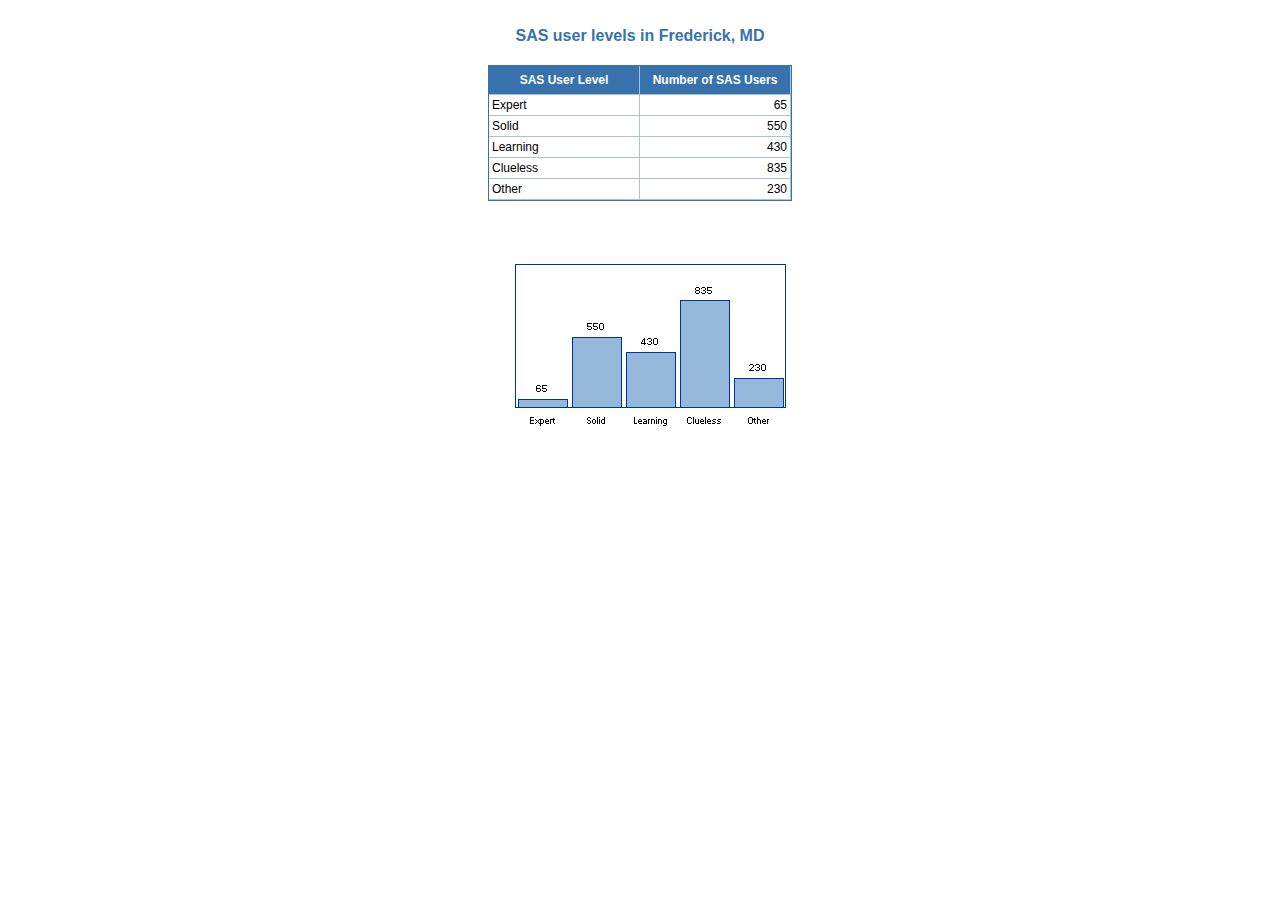
<file: infopages/place4.html>
<!DOCTYPE html PUBLIC "-//W3C//DTD HTML 4.01 Transitional//EN">
<html>
<head>
<meta name="Generator" content="SAS Software Version 9.4, see www.sas.com">
<meta http-equiv="Content-type" content="text/html; charset=utf-8">
<title>SAS Output</title>
<style type="text/css">
<!--
.aligncontents
{
  background-color: transparent;
  border: 0px solid #000000;
  border-spacing: 0px;
  color: #000000;
  font-family: 'Trebuchet MS', Helvetica, Arial, 'Albany AMT', sans-serif;
  font-size: 12pt;
  font-style: normal;
  font-weight: normal;
  margin: 0px;
  padding: 5px;
  text-align: left;
  vertical-align: middle;
}
.batch
{
  background-color: #FFFFFF;
  border-bottom-width: 1px;
  border-color: #3872AC;
  border-left-width: 2px;
  border-right-width: 1px;
  border-spacing: 0px;
  border-style: solid;
  border-top-width: 2px;
  color: #000000;
  font-family: 'Courier New', Courier, fixed;
  font-size: 9pt;
  font-style: normal;
  font-weight: bold;
  margin: 0px;
  padding: 3px;
  vertical-align: middle;
}
.body
{
  background-color: #FFFFFF;
  border: 0px solid #000000;
  border-spacing: 0px;
  color: #000000;
  font-family: 'Trebuchet MS', Helvetica, Arial, 'Albany AMT', sans-serif;
  font-size: 12pt;
  font-style: normal;
  font-weight: normal;
  margin: 0px;
  padding: 5px;
}
.bodytext
{
  color: #000000;
  font-family: Arial, 'Albany AMT', sans-serif;
  font-size: 9pt;
  font-weight: bold;
  padding: 0px;
}
.cell
{
  background-color: transparent;
  border: 0px solid #000000;
  border-spacing: 0px;
  color: #000000;
  font-family: 'Trebuchet MS', Helvetica, Arial, 'Albany AMT', sans-serif;
  font-size: 12pt;
  font-style: normal;
  font-weight: normal;
  margin: 0px;
  padding: 5px;
}
.column
{
  background-color: #FFFFFF;
  border-bottom-width: 1px;
  border-color: #3872AC;
  border-left-width: 2px;
  border-right-width: 1px;
  border-spacing: 0px;
  border-style: solid;
  border-top-width: 2px;
  color: #000000;
  font-family: Arial, 'Albany AMT', sans-serif;
  font-size: 9pt;
  font-style: normal;
  font-weight: bold;
  margin: 0px;
  padding: 3px;
  vertical-align: middle;
}
.container
{
  background-color: transparent;
  border: 0px solid #000000;
  border-spacing: 0px;
  color: #000000;
  font-family: 'Trebuchet MS', Helvetica, Arial, 'Albany AMT', sans-serif;
  font-size: 12pt;
  font-style: normal;
  font-weight: normal;
  margin: 0px;
  padding: 5px;
}
.contentitem
{
  font-family: 'Trebuchet MS', Helvetica, Arial, 'Albany AMT', sans-serif;
  font-size: 10pt;
}
.contentproclabel
{
  background-color: transparent;
  border: 0px solid #000000;
  border-spacing: 0px;
  color: #000000;
  font-family: 'Trebuchet MS', Helvetica, Arial, 'Albany AMT', sans-serif;
  font-size: 12pt;
  font-style: normal;
  font-weight: normal;
  margin: 0px;
  padding: 5px;
}
.contentprocname
{
  background-color: transparent;
  border: 0px solid #000000;
  border-spacing: 0px;
  color: #000000;
  font-family: 'Trebuchet MS', Helvetica, Arial, 'Albany AMT', sans-serif;
  font-size: 12pt;
  font-style: normal;
  font-weight: normal;
  margin: 0px;
  padding: 5px;
}
.contents
{
  background-color: #EEEAC1;
  color: #000000;
  list-style-type: decimal;
  margin-left: 8px;
  margin-right: 8px;
}
.contentsdate
{
  background-color: #FFFFFF;
  border: 0px solid #000000;
  border-spacing: 0px;
  color: #000000;
  font-family: 'Trebuchet MS', Helvetica, Arial, 'Albany AMT', sans-serif;
  font-size: 12pt;
  font-style: normal;
  font-weight: normal;
  margin: 0px;
  padding: 5px;
  width: 100%;
}
.contenttitle
{
  background-color: transparent;
  border: 0px solid #000000;
  border-spacing: 0px;
  color: #000000;
  font-family: 'Trebuchet MS', Helvetica, Arial, 'Albany AMT', sans-serif;
  font-size: 12pt;
  font-style: italic;
  font-weight: normal;
  margin: 0px;
  padding: 5px;
}
.continued
{
  background-color: transparent;
  border: 0px solid #000000;
  border-spacing: 0px;
  color: #000000;
  font-family: 'Trebuchet MS', Helvetica, Arial, 'Albany AMT', sans-serif;
  font-size: 12pt;
  font-style: normal;
  font-weight: normal;
  margin: 0px;
  padding: 5px;
}
.data
{
  background-color: #FFFFFF;
  border-bottom-width: 1px;
  border-color: #AAC1D9;
  border-left-width: 0px;
  border-right-width: 1px;
  border-spacing: 0px;
  border-style: solid;
  border-top-width: 0px;
  color: #000000;
  font-family: Arial, 'Albany AMT', Helvetica, sans-serif;
  font-size: 8pt;
  font-style: normal;
  font-weight: normal;
  margin: 0px;
  padding: 3px;
}
.dataemphasis
{
  background-color: #FFFFFF;
  border-bottom-width: 1px;
  border-color: #AAC1D9;
  border-left-width: 0px;
  border-right-width: 1px;
  border-spacing: 0px;
  border-style: solid;
  border-top-width: 0px;
  color: #000000;
  font-family: Arial, 'Albany AMT', Helvetica, sans-serif;
  font-size: 8pt;
  font-style: italic;
  font-weight: normal;
  margin: 0px;
  padding: 3px;
}
.dataemphasisfixed
{
  background-color: #FFFFFF;
  border-bottom-width: 1px;
  border-color: #AAC1D9;
  border-left-width: 0px;
  border-right-width: 1px;
  border-spacing: 0px;
  border-style: solid;
  border-top-width: 0px;
  color: #000000;
  font-family: Arial, 'Albany AMT', Helvetica, sans-serif;
  font-size: 8pt;
  font-style: italic;
  font-weight: normal;
  margin: 0px;
  padding: 3px;
}
.dataempty
{
  background-color: #FFFFFF;
  border-bottom-width: 1px;
  border-color: #AAC1D9;
  border-left-width: 0px;
  border-right-width: 1px;
  border-spacing: 0px;
  border-style: solid;
  border-top-width: 0px;
  color: #000000;
  font-family: Arial, 'Albany AMT', Helvetica, sans-serif;
  font-size: 8pt;
  font-style: normal;
  font-weight: normal;
  margin: 0px;
  padding: 3px;
}
.datafixed
{
  background-color: #FFFFFF;
  border-bottom-width: 1px;
  border-color: #AAC1D9;
  border-left-width: 0px;
  border-right-width: 1px;
  border-spacing: 0px;
  border-style: solid;
  border-top-width: 0px;
  color: #000000;
  font-family: 'Courier New', Courier, fixed;
  font-size: 8pt;
  font-style: normal;
  font-weight: normal;
  margin: 0px;
  padding: 3px;
}
.datafixedemphasis
{
  background-color: #FFFFFF;
  border-bottom-width: 1px;
  border-color: #AAC1D9;
  border-left-width: 0px;
  border-right-width: 1px;
  border-spacing: 0px;
  border-style: solid;
  border-top-width: 0px;
  color: #000000;
  font-family: 'Courier New', Courier, fixed;
  font-size: 8pt;
  font-style: italic;
  font-weight: normal;
  margin: 0px;
  padding: 3px;
}
.datastrong
{
  background-color: #FFFFFF;
  border-bottom-width: 1px;
  border-color: #AAC1D9;
  border-left-width: 0px;
  border-right-width: 1px;
  border-spacing: 0px;
  border-style: solid;
  border-top-width: 0px;
  color: #000000;
  font-family: Arial, 'Albany AMT', Helvetica, sans-serif;
  font-size: 8pt;
  font-style: normal;
  font-weight: bold;
  margin: 0px;
  padding: 3px;
}
.datastrongfixed
{
  background-color: #FFFFFF;
  border-bottom-width: 1px;
  border-color: #AAC1D9;
  border-left-width: 0px;
  border-right-width: 1px;
  border-spacing: 0px;
  border-style: solid;
  border-top-width: 0px;
  color: #000000;
  font-family: 'Courier New', Courier, fixed;
  font-size: 8pt;
  font-style: normal;
  font-weight: bold;
  margin: 0px;
  padding: 3px;
}
.date
{
  background-color: #FFFFFF;
  border: 0px solid #000000;
  border-spacing: 0px;
  color: #000000;
  font-family: 'Trebuchet MS', Helvetica, Arial, 'Albany AMT', sans-serif;
  font-size: 12pt;
  font-style: normal;
  font-weight: normal;
  margin: 0px;
  padding: 5px;
  width: 100%;
}
.default
{
  background-color: transparent;
  border: 0px solid #000000;
  border-spacing: 0px;
  color: #000000;
  font-family: 'Trebuchet MS', Helvetica, Arial, 'Albany AMT', sans-serif;
  font-size: 12pt;
  font-style: normal;
  font-weight: normal;
  margin: 0px;
  padding: 5px;
}
.document
{
}
a:link {
color:#275E94
}
a:visited {
color:#275E94
}
a:active {
color:#275E94
}
.drilldetaildata
{
  background-color: #FFFFFF;
  color: #34699E;
  font-family: Arial, 'Albany AMT', sans-serif;
  font-size: 9pt;
  font-weight: normal;
  padding: 0px;
}
.drilldetailhover
{
  background-color: #FFFFFF;
  color: #34699E;
  font-family: Arial, 'Albany AMT', sans-serif;
  font-size: 9pt;
  font-weight: normal;
  padding: 0px;
  text-decoration: underline;
}
.errorbanner
{
  background-color: #FFFFFF;
  border: 1px solid #3872AC;
  border-spacing: 0px;
  color: #000000;
  font-family: Arial, 'Albany AMT', sans-serif;
  font-size: 9pt;
  font-style: normal;
  font-weight: bold;
  margin: 0px;
  padding: 3px;
  text-align: left;
  vertical-align: middle;
}
.errorcontent
{
  background-color: #FFFFFF;
  border: 1px solid #3872AC;
  border-spacing: 0px;
  color: #000000;
  font-family: Arial, 'Albany AMT', sans-serif;
  font-size: 9pt;
  font-style: normal;
  font-weight: bold;
  margin: 0px;
  padding: 3px;
  text-align: left;
  vertical-align: middle;
}
.errorcontentfixed
{
  background-color: #FFFFFF;
  border: 1px solid #3872AC;
  border-spacing: 0px;
  color: #000000;
  font-family: 'Courier New', Courier, fixed;
  font-size: 9pt;
  font-style: normal;
  font-weight: bold;
  margin: 0px;
  padding: 3px;
  text-align: left;
  vertical-align: middle;
}
.extendedpage
{
  background-color: transparent;
  border: 0px solid #000000;
  border-spacing: 0px;
  color: #000000;
  font-family: 'Trebuchet MS', Helvetica, Arial, 'Albany AMT', sans-serif;
  font-size: 12pt;
  font-style: normal;
  font-weight: normal;
  margin: 0px;
  padding: 5px;
}
.fatalbanner
{
  background-color: #FFFFFF;
  border: 1px solid #3872AC;
  border-spacing: 0px;
  color: #000000;
  font-family: Arial, 'Albany AMT', sans-serif;
  font-size: 9pt;
  font-style: normal;
  font-weight: bold;
  margin: 0px;
  padding: 3px;
  text-align: left;
  vertical-align: middle;
}
.fatalcontent
{
  background-color: #FFFFFF;
  border: 1px solid #3872AC;
  border-spacing: 0px;
  color: #000000;
  font-family: Arial, 'Albany AMT', sans-serif;
  font-size: 9pt;
  font-style: normal;
  font-weight: bold;
  margin: 0px;
  padding: 3px;
  text-align: left;
  vertical-align: middle;
}
.fatalcontentfixed
{
  background-color: #FFFFFF;
  border: 1px solid #3872AC;
  border-spacing: 0px;
  color: #000000;
  font-family: 'Courier New', Courier, fixed;
  font-size: 9pt;
  font-style: normal;
  font-weight: bold;
  margin: 0px;
  padding: 3px;
  text-align: left;
  vertical-align: middle;
}
.folderaction
{
  background-color: transparent;
  border: 0px solid #000000;
  border-spacing: 0px;
  color: #000000;
  font-family: 'Trebuchet MS', Helvetica, Arial, 'Albany AMT', sans-serif;
  font-size: 12pt;
  font-style: normal;
  font-weight: normal;
  margin: 0px;
  padding: 5px;
}
.footer
{
  background-color: #FAF3D4;
  border-bottom-width: 1px;
  border-color: #AAC1D9;
  border-left-width: 0px;
  border-right-width: 1px;
  border-spacing: 0px;
  border-style: solid;
  border-top-width: 0px;
  color: #000000;
  font-family: Arial, 'Albany AMT', sans-serif;
  font-size: 9pt;
  font-style: normal;
  font-weight: bold;
  margin: 0px;
  padding: 3px;
  text-align: center;
  vertical-align: middle;
}
.footeremphasis
{
  background-color: #FAF3D4;
  border-bottom-width: 1px;
  border-color: #AAC1D9;
  border-left-width: 0px;
  border-right-width: 1px;
  border-spacing: 0px;
  border-style: solid;
  border-top-width: 0px;
  color: #000000;
  font-family: Arial, 'Albany AMT', sans-serif;
  font-size: 9pt;
  font-style: italic;
  font-weight: bold;
  margin: 0px;
  padding: 3px;
  text-align: center;
  vertical-align: middle;
}
.footeremphasisfixed
{
  background-color: #FAF3D4;
  border-bottom-width: 1px;
  border-color: #AAC1D9;
  border-left-width: 0px;
  border-right-width: 1px;
  border-spacing: 0px;
  border-style: solid;
  border-top-width: 0px;
  color: #000000;
  font-family: 'Courier New', Courier, fixed;
  font-size: 9pt;
  font-style: italic;
  font-weight: bold;
  margin: 0px;
  padding: 3px;
  text-align: center;
  vertical-align: middle;
}
.footerempty
{
  background-color: #FAF3D4;
  border-bottom-width: 1px;
  border-color: #AAC1D9;
  border-left-width: 0px;
  border-right-width: 1px;
  border-spacing: 0px;
  border-style: solid;
  border-top-width: 0px;
  color: #000000;
  font-family: Arial, 'Albany AMT', sans-serif;
  font-size: 9pt;
  font-style: normal;
  font-weight: bold;
  margin: 0px;
  padding: 3px;
  text-align: center;
  vertical-align: middle;
}
.footerfixed
{
  background-color: #FAF3D4;
  border-bottom-width: 1px;
  border-color: #AAC1D9;
  border-left-width: 0px;
  border-right-width: 1px;
  border-spacing: 0px;
  border-style: solid;
  border-top-width: 0px;
  color: #000000;
  font-family: 'Courier New', Courier, fixed;
  font-size: 9pt;
  font-style: normal;
  font-weight: bold;
  margin: 0px;
  padding: 3px;
  text-align: center;
  vertical-align: middle;
}
.footerstrong
{
  background-color: #FAF3D4;
  border-bottom-width: 1px;
  border-color: #AAC1D9;
  border-left-width: 0px;
  border-right-width: 1px;
  border-spacing: 0px;
  border-style: solid;
  border-top-width: 0px;
  color: #000000;
  font-family: Arial, 'Albany AMT', sans-serif;
  font-size: 9pt;
  font-style: normal;
  font-weight: bold;
  margin: 0px;
  padding: 3px;
  text-align: center;
  vertical-align: middle;
}
.footerstrongfixed
{
  background-color: #FAF3D4;
  border-bottom-width: 1px;
  border-color: #AAC1D9;
  border-left-width: 0px;
  border-right-width: 1px;
  border-spacing: 0px;
  border-style: solid;
  border-top-width: 0px;
  color: #000000;
  font-family: 'Courier New', Courier, fixed;
  font-size: 9pt;
  font-style: normal;
  font-weight: bold;
  margin: 0px;
  padding: 3px;
  text-align: center;
  vertical-align: middle;
}
.frame
{
}
.graph
{
  border: 1px solid #3872AC;
}
.graphcharts
{
  border: 1px solid #3872AC;
}
.graphcrumbtrail
{
  border: 0px solid #3872AC;
  font-family: Arial, 'Albany AMT', sans-serif;
  font-size: 8pt;
  font-weight: normal;
  padding: 5px;
}
.header
{
  background-color: #FAF3D4;
  border-bottom-width: 1px;
  border-color: #AAC1D9;
  border-left-width: 0px;
  border-right-width: 1px;
  border-spacing: 0px;
  border-style: solid;
  border-top-width: 0px;
  color: #000000;
  font-family: Arial, 'Albany AMT', sans-serif;
  font-size: 9pt;
  font-style: normal;
  font-weight: bold;
  margin: 0px;
  padding: 3px;
  text-align: center;
  vertical-align: middle;
}
.headeremphasis
{
  background-color: #FAF3D4;
  border-bottom-width: 1px;
  border-color: #AAC1D9;
  border-left-width: 0px;
  border-right-width: 1px;
  border-spacing: 0px;
  border-style: solid;
  border-top-width: 0px;
  color: #000000;
  font-family: Arial, 'Albany AMT', sans-serif;
  font-size: 9pt;
  font-style: italic;
  font-weight: bold;
  margin: 0px;
  padding: 3px;
  text-align: center;
  vertical-align: middle;
}
.headeremphasisfixed
{
  background-color: #FAF3D4;
  border-bottom-width: 1px;
  border-color: #AAC1D9;
  border-left-width: 0px;
  border-right-width: 1px;
  border-spacing: 0px;
  border-style: solid;
  border-top-width: 0px;
  color: #000000;
  font-family: 'Courier New', Courier, fixed;
  font-size: 9pt;
  font-style: italic;
  font-weight: bold;
  margin: 0px;
  padding: 3px;
  text-align: center;
  vertical-align: middle;
}
.headerempty
{
  background-color: #FAF3D4;
  border-bottom-width: 1px;
  border-color: #AAC1D9;
  border-left-width: 0px;
  border-right-width: 1px;
  border-spacing: 0px;
  border-style: solid;
  border-top-width: 0px;
  color: #000000;
  font-family: Arial, 'Albany AMT', sans-serif;
  font-size: 9pt;
  font-style: normal;
  font-weight: bold;
  margin: 0px;
  padding: 3px;
  text-align: center;
  vertical-align: middle;
}
.headerfixed
{
  background-color: #FAF3D4;
  border-bottom-width: 1px;
  border-color: #AAC1D9;
  border-left-width: 0px;
  border-right-width: 1px;
  border-spacing: 0px;
  border-style: solid;
  border-top-width: 0px;
  color: #000000;
  font-family: 'Courier New', Courier, fixed;
  font-size: 9pt;
  font-style: normal;
  font-weight: bold;
  margin: 0px;
  padding: 3px;
  text-align: center;
  vertical-align: middle;
}
.headersandfooters
{
  background-color: transparent;
  border: 0px solid #000000;
  border-spacing: 0px;
  color: #000000;
  font-family: 'Trebuchet MS', Helvetica, Arial, 'Albany AMT', sans-serif;
  font-size: 12pt;
  font-style: normal;
  font-weight: normal;
  margin: 0px;
  padding: 5px;
}
.headerstrong
{
  background-color: #FAF3D4;
  border-bottom-width: 1px;
  border-color: #AAC1D9;
  border-left-width: 0px;
  border-right-width: 1px;
  border-spacing: 0px;
  border-style: solid;
  border-top-width: 0px;
  color: #000000;
  font-family: Arial, 'Albany AMT', sans-serif;
  font-size: 9pt;
  font-style: normal;
  font-weight: bold;
  margin: 0px;
  padding: 3px;
  text-align: center;
  vertical-align: middle;
}
.headerstrongfixed
{
  background-color: #FAF3D4;
  border-bottom-width: 1px;
  border-color: #AAC1D9;
  border-left-width: 0px;
  border-right-width: 1px;
  border-spacing: 0px;
  border-style: solid;
  border-top-width: 0px;
  color: #000000;
  font-family: 'Courier New', Courier, fixed;
  font-size: 9pt;
  font-style: normal;
  font-weight: bold;
  margin: 0px;
  padding: 3px;
  text-align: center;
  vertical-align: middle;
}
.indexaction
{
  background-color: transparent;
  border: 0px solid #000000;
  border-spacing: 0px;
  color: #000000;
  font-family: 'Trebuchet MS', Helvetica, Arial, 'Albany AMT', sans-serif;
  font-size: 12pt;
  font-style: normal;
  font-weight: normal;
  margin: 0px;
  padding: 5px;
}
.linecontent
{
  background-color: #FFFFFF;
  border: 1px solid #3872AC;
  border-spacing: 0px;
  color: #000000;
  font-family: Arial, 'Albany AMT', sans-serif;
  font-size: 9pt;
  font-style: normal;
  font-weight: bold;
  margin: 0px;
  padding: 3px;
  text-align: left;
  vertical-align: middle;
}
.list
{
  background-color: transparent;
  border: 0px solid #000000;
  border-spacing: 0px;
  color: #000000;
  font-family: 'Trebuchet MS', Helvetica, Arial, 'Albany AMT', sans-serif;
  font-size: 12pt;
  font-style: normal;
  font-weight: normal;
  margin: 0px;
  padding: 5px;
}
.list10
{
  background-color: transparent;
  border: 0px solid #000000;
  border-spacing: 0px;
  color: #000000;
  font-family: 'Trebuchet MS', Helvetica, Arial, 'Albany AMT', sans-serif;
  font-size: 12pt;
  font-style: normal;
  font-weight: normal;
  margin: 0px;
  padding: 5px;
}
.list2
{
  background-color: transparent;
  border: 0px solid #000000;
  border-spacing: 0px;
  color: #000000;
  font-family: 'Trebuchet MS', Helvetica, Arial, 'Albany AMT', sans-serif;
  font-size: 12pt;
  font-style: normal;
  font-weight: normal;
  margin: 0px;
  padding: 5px;
}
.list3
{
  background-color: transparent;
  border: 0px solid #000000;
  border-spacing: 0px;
  color: #000000;
  font-family: 'Trebuchet MS', Helvetica, Arial, 'Albany AMT', sans-serif;
  font-size: 12pt;
  font-style: normal;
  font-weight: normal;
  margin: 0px;
  padding: 5px;
}
.list4
{
  background-color: transparent;
  border: 0px solid #000000;
  border-spacing: 0px;
  color: #000000;
  font-family: 'Trebuchet MS', Helvetica, Arial, 'Albany AMT', sans-serif;
  font-size: 12pt;
  font-style: normal;
  font-weight: normal;
  margin: 0px;
  padding: 5px;
}
.list5
{
  background-color: transparent;
  border: 0px solid #000000;
  border-spacing: 0px;
  color: #000000;
  font-family: 'Trebuchet MS', Helvetica, Arial, 'Albany AMT', sans-serif;
  font-size: 12pt;
  font-style: normal;
  font-weight: normal;
  margin: 0px;
  padding: 5px;
}
.list6
{
  background-color: transparent;
  border: 0px solid #000000;
  border-spacing: 0px;
  color: #000000;
  font-family: 'Trebuchet MS', Helvetica, Arial, 'Albany AMT', sans-serif;
  font-size: 12pt;
  font-style: normal;
  font-weight: normal;
  margin: 0px;
  padding: 5px;
}
.list7
{
  background-color: transparent;
  border: 0px solid #000000;
  border-spacing: 0px;
  color: #000000;
  font-family: 'Trebuchet MS', Helvetica, Arial, 'Albany AMT', sans-serif;
  font-size: 12pt;
  font-style: normal;
  font-weight: normal;
  margin: 0px;
  padding: 5px;
}
.list8
{
  background-color: transparent;
  border: 0px solid #000000;
  border-spacing: 0px;
  color: #000000;
  font-family: 'Trebuchet MS', Helvetica, Arial, 'Albany AMT', sans-serif;
  font-size: 12pt;
  font-style: normal;
  font-weight: normal;
  margin: 0px;
  padding: 5px;
}
.list9
{
  background-color: transparent;
  border: 0px solid #000000;
  border-spacing: 0px;
  color: #000000;
  font-family: 'Trebuchet MS', Helvetica, Arial, 'Albany AMT', sans-serif;
  font-size: 12pt;
  font-style: normal;
  font-weight: normal;
  margin: 0px;
  padding: 5px;
}
.listitem
{
  background-color: transparent;
  border: 0px solid #000000;
  border-spacing: 0px;
  color: #000000;
  font-family: 'Trebuchet MS', Helvetica, Arial, 'Albany AMT', sans-serif;
  font-size: 12pt;
  font-style: normal;
  font-weight: normal;
  margin: 0px;
  padding: 5px;
}
.listitem10
{
  background-color: transparent;
  border: 0px solid #000000;
  border-spacing: 0px;
  color: #000000;
  font-family: 'Trebuchet MS', Helvetica, Arial, 'Albany AMT', sans-serif;
  font-size: 12pt;
  font-style: normal;
  font-weight: normal;
  margin: 0px;
  padding: 5px;
}
.listitem2
{
  background-color: transparent;
  border: 0px solid #000000;
  border-spacing: 0px;
  color: #000000;
  font-family: 'Trebuchet MS', Helvetica, Arial, 'Albany AMT', sans-serif;
  font-size: 12pt;
  font-style: normal;
  font-weight: normal;
  margin: 0px;
  padding: 5px;
}
.listitem3
{
  background-color: transparent;
  border: 0px solid #000000;
  border-spacing: 0px;
  color: #000000;
  font-family: 'Trebuchet MS', Helvetica, Arial, 'Albany AMT', sans-serif;
  font-size: 12pt;
  font-style: normal;
  font-weight: normal;
  margin: 0px;
  padding: 5px;
}
.listitem4
{
  background-color: transparent;
  border: 0px solid #000000;
  border-spacing: 0px;
  color: #000000;
  font-family: 'Trebuchet MS', Helvetica, Arial, 'Albany AMT', sans-serif;
  font-size: 12pt;
  font-style: normal;
  font-weight: normal;
  margin: 0px;
  padding: 5px;
}
.listitem5
{
  background-color: transparent;
  border: 0px solid #000000;
  border-spacing: 0px;
  color: #000000;
  font-family: 'Trebuchet MS', Helvetica, Arial, 'Albany AMT', sans-serif;
  font-size: 12pt;
  font-style: normal;
  font-weight: normal;
  margin: 0px;
  padding: 5px;
}
.listitem6
{
  background-color: transparent;
  border: 0px solid #000000;
  border-spacing: 0px;
  color: #000000;
  font-family: 'Trebuchet MS', Helvetica, Arial, 'Albany AMT', sans-serif;
  font-size: 12pt;
  font-style: normal;
  font-weight: normal;
  margin: 0px;
  padding: 5px;
}
.listitem7
{
  background-color: transparent;
  border: 0px solid #000000;
  border-spacing: 0px;
  color: #000000;
  font-family: 'Trebuchet MS', Helvetica, Arial, 'Albany AMT', sans-serif;
  font-size: 12pt;
  font-style: normal;
  font-weight: normal;
  margin: 0px;
  padding: 5px;
}
.listitem8
{
  background-color: transparent;
  border: 0px solid #000000;
  border-spacing: 0px;
  color: #000000;
  font-family: 'Trebuchet MS', Helvetica, Arial, 'Albany AMT', sans-serif;
  font-size: 12pt;
  font-style: normal;
  font-weight: normal;
  margin: 0px;
  padding: 5px;
}
.listitem9
{
  background-color: transparent;
  border: 0px solid #000000;
  border-spacing: 0px;
  color: #000000;
  font-family: 'Trebuchet MS', Helvetica, Arial, 'Albany AMT', sans-serif;
  font-size: 12pt;
  font-style: normal;
  font-weight: normal;
  margin: 0px;
  padding: 5px;
}
.normaltext
{
  font-family: Arial, 'Albany AMT', sans-serif;
  font-size: 12pt;
  font-weight: bold;
  padding: 0px;
}
.note
{
  background-color: #FFFFFF;
  border: 1px solid #3872AC;
  border-spacing: 0px;
  color: #000000;
  font-family: Arial, 'Albany AMT', sans-serif;
  font-size: 9pt;
  font-style: normal;
  font-weight: bold;
  margin: 0px;
  padding: 3px;
  text-align: left;
  vertical-align: middle;
}
.notebanner
{
  background-color: #FFFFFF;
  border: 1px solid #3872AC;
  border-spacing: 0px;
  color: #000000;
  font-family: Arial, 'Albany AMT', sans-serif;
  font-size: 9pt;
  font-style: normal;
  font-weight: bold;
  margin: 0px;
  padding: 3px;
  text-align: left;
  vertical-align: middle;
}
.notecontent
{
  background-color: #FFFFFF;
  border: 1px solid #3872AC;
  border-spacing: 0px;
  color: #000000;
  font-family: Arial, 'Albany AMT', sans-serif;
  font-size: 9pt;
  font-style: normal;
  font-weight: bold;
  margin: 0px;
  padding: 3px;
  text-align: left;
  vertical-align: middle;
}
.notecontentfixed
{
  background-color: #FFFFFF;
  border: 1px solid #3872AC;
  border-spacing: 0px;
  color: #000000;
  font-family: 'Courier New', Courier, fixed;
  font-size: 9pt;
  font-style: normal;
  font-weight: bold;
  margin: 0px;
  padding: 3px;
  text-align: left;
  vertical-align: middle;
}
.pagebreak
{
  height: 1em;
}
.pages
{
  background-color: #EEEAC1;
  color: #000000;
  list-style-type: decimal;
  margin-left: 8px;
  margin-right: 8px;
}
.pagesdate
{
  background-color: #FFFFFF;
  border: 0px solid #000000;
  border-spacing: 0px;
  color: #000000;
  font-family: 'Trebuchet MS', Helvetica, Arial, 'Albany AMT', sans-serif;
  font-size: 12pt;
  font-style: normal;
  font-weight: normal;
  margin: 0px;
  padding: 5px;
  width: 100%;
}
.pagesitem
{
  font-family: 'Trebuchet MS', Helvetica, Arial, 'Albany AMT', sans-serif;
  font-size: 10pt;
}
.pagesproclabel
{
  background-color: transparent;
  border: 0px solid #000000;
  border-spacing: 0px;
  color: #000000;
  font-family: 'Trebuchet MS', Helvetica, Arial, 'Albany AMT', sans-serif;
  font-size: 12pt;
  font-style: normal;
  font-weight: normal;
  margin: 0px;
  padding: 5px;
}
.pagesprocname
{
  background-color: transparent;
  border: 0px solid #000000;
  border-spacing: 0px;
  color: #000000;
  font-family: 'Trebuchet MS', Helvetica, Arial, 'Albany AMT', sans-serif;
  font-size: 12pt;
  font-style: normal;
  font-weight: normal;
  margin: 0px;
  padding: 5px;
}
.pagestitle
{
  background-color: transparent;
  border: 0px solid #000000;
  border-spacing: 0px;
  color: #000000;
  font-family: 'Trebuchet MS', Helvetica, Arial, 'Albany AMT', sans-serif;
  font-size: 12pt;
  font-style: italic;
  font-weight: normal;
  margin: 0px;
  padding: 5px;
}
.paragraph
{
  background-color: transparent;
  border: 0px solid #000000;
  border-spacing: 0px;
  color: #000000;
  font-family: 'Trebuchet MS', Helvetica, Arial, 'Albany AMT', sans-serif;
  font-size: 12pt;
  font-style: normal;
  font-weight: normal;
  margin: 0px;
  padding: 5px;
}
.parskip
{
  background-color: transparent;
  border: 0px solid #000000;
  border-spacing: 0px;
  color: #000000;
  font-family: 'Trebuchet MS', Helvetica, Arial, 'Albany AMT', sans-serif;
  font-size: 12pt;
  font-style: normal;
  font-weight: normal;
  margin: 0px;
  padding: 5px;
}
.prepage
{
  background-color: #FFFFFF;
  border: 1px solid #3872AC;
  border-spacing: 0px;
  color: #000000;
  font-family: Arial, 'Albany AMT', sans-serif;
  font-size: 9pt;
  font-style: normal;
  font-weight: bold;
  margin: 0px;
  padding: 3px;
  text-align: left;
  vertical-align: middle;
}
.proctitle
{
  background-color: transparent;
  border: 0px solid #000000;
  border-spacing: 0px;
  color: #000000;
  font-family: Arial, 'Albany AMT', sans-serif;
  font-size: 12pt;
  font-style: normal;
  font-weight: bold;
  margin: 0px;
  padding: 0px;
}
.proctitlefixed
{
  background-color: transparent;
  border: 0px solid #000000;
  border-spacing: 0px;
  color: #000000;
  font-family: 'Courier New', Courier, fixed;
  font-size: 12pt;
  font-style: normal;
  font-weight: bold;
  margin: 0px;
  padding: 0px;
}
.rowfooter
{
  background-color: #FAF3D4;
  border-bottom-width: 1px;
  border-color: #AAC1D9;
  border-left-width: 0px;
  border-right-width: 1px;
  border-spacing: 0px;
  border-style: solid;
  border-top-width: 0px;
  color: #000000;
  font-family: Arial, 'Albany AMT', sans-serif;
  font-size: 9pt;
  font-style: normal;
  font-weight: bold;
  margin: 0px;
  padding: 3px;
  text-align: left;
  vertical-align: middle;
}
.rowfooteremphasis
{
  background-color: #FAF3D4;
  border-bottom-width: 1px;
  border-color: #AAC1D9;
  border-left-width: 0px;
  border-right-width: 1px;
  border-spacing: 0px;
  border-style: solid;
  border-top-width: 0px;
  color: #000000;
  font-family: Arial, 'Albany AMT', sans-serif;
  font-size: 9pt;
  font-style: italic;
  font-weight: bold;
  margin: 0px;
  padding: 3px;
  text-align: left;
  vertical-align: middle;
}
.rowfooteremphasisfixed
{
  background-color: #FAF3D4;
  border-bottom-width: 1px;
  border-color: #AAC1D9;
  border-left-width: 0px;
  border-right-width: 1px;
  border-spacing: 0px;
  border-style: solid;
  border-top-width: 0px;
  color: #000000;
  font-family: 'Courier New', Courier, fixed;
  font-size: 9pt;
  font-style: italic;
  font-weight: bold;
  margin: 0px;
  padding: 3px;
  text-align: left;
  vertical-align: middle;
}
.rowfooterempty
{
  background-color: #FAF3D4;
  border-bottom-width: 1px;
  border-color: #AAC1D9;
  border-left-width: 0px;
  border-right-width: 1px;
  border-spacing: 0px;
  border-style: solid;
  border-top-width: 0px;
  color: #000000;
  font-family: Arial, 'Albany AMT', sans-serif;
  font-size: 9pt;
  font-style: normal;
  font-weight: bold;
  margin: 0px;
  padding: 3px;
  text-align: left;
  vertical-align: middle;
}
.rowfooterfixed
{
  background-color: #FAF3D4;
  border-bottom-width: 1px;
  border-color: #AAC1D9;
  border-left-width: 0px;
  border-right-width: 1px;
  border-spacing: 0px;
  border-style: solid;
  border-top-width: 0px;
  color: #000000;
  font-family: 'Courier New', Courier, fixed;
  font-size: 9pt;
  font-style: normal;
  font-weight: bold;
  margin: 0px;
  padding: 3px;
  text-align: left;
  vertical-align: middle;
}
.rowfooterstrong
{
  background-color: #FAF3D4;
  border-bottom-width: 1px;
  border-color: #AAC1D9;
  border-left-width: 0px;
  border-right-width: 1px;
  border-spacing: 0px;
  border-style: solid;
  border-top-width: 0px;
  color: #000000;
  font-family: Arial, 'Albany AMT', sans-serif;
  font-size: 9pt;
  font-style: normal;
  font-weight: bold;
  margin: 0px;
  padding: 3px;
  text-align: left;
  vertical-align: middle;
}
.rowfooterstrongfixed
{
  background-color: #FAF3D4;
  border-bottom-width: 1px;
  border-color: #AAC1D9;
  border-left-width: 0px;
  border-right-width: 1px;
  border-spacing: 0px;
  border-style: solid;
  border-top-width: 0px;
  color: #000000;
  font-family: 'Courier New', Courier, fixed;
  font-size: 9pt;
  font-style: normal;
  font-weight: bold;
  margin: 0px;
  padding: 3px;
  text-align: left;
  vertical-align: middle;
}
.rowheader
{
  background-color: #FAF3D4;
  border-bottom-width: 1px;
  border-color: #AAC1D9;
  border-left-width: 0px;
  border-right-width: 1px;
  border-spacing: 0px;
  border-style: solid;
  border-top-width: 0px;
  color: #000000;
  font-family: Arial, 'Albany AMT', sans-serif;
  font-size: 9pt;
  font-style: normal;
  font-weight: bold;
  margin: 0px;
  padding: 3px;
  text-align: left;
  vertical-align: middle;
}
.rowheaderemphasis
{
  background-color: #FAF3D4;
  border-bottom-width: 1px;
  border-color: #AAC1D9;
  border-left-width: 0px;
  border-right-width: 1px;
  border-spacing: 0px;
  border-style: solid;
  border-top-width: 0px;
  color: #000000;
  font-family: Arial, 'Albany AMT', sans-serif;
  font-size: 9pt;
  font-style: italic;
  font-weight: bold;
  margin: 0px;
  padding: 3px;
  text-align: left;
  vertical-align: middle;
}
.rowheaderemphasisfixed
{
  background-color: #FAF3D4;
  border-bottom-width: 1px;
  border-color: #AAC1D9;
  border-left-width: 0px;
  border-right-width: 1px;
  border-spacing: 0px;
  border-style: solid;
  border-top-width: 0px;
  color: #000000;
  font-family: 'Courier New', Courier, fixed;
  font-size: 9pt;
  font-style: italic;
  font-weight: bold;
  margin: 0px;
  padding: 3px;
  text-align: left;
  vertical-align: middle;
}
.rowheaderempty
{
  background-color: #FAF3D4;
  border-bottom-width: 1px;
  border-color: #AAC1D9;
  border-left-width: 0px;
  border-right-width: 1px;
  border-spacing: 0px;
  border-style: solid;
  border-top-width: 0px;
  color: #000000;
  font-family: Arial, 'Albany AMT', sans-serif;
  font-size: 9pt;
  font-style: normal;
  font-weight: bold;
  margin: 0px;
  padding: 3px;
  text-align: left;
  vertical-align: middle;
}
.rowheaderfixed
{
  background-color: #FAF3D4;
  border-bottom-width: 1px;
  border-color: #AAC1D9;
  border-left-width: 0px;
  border-right-width: 1px;
  border-spacing: 0px;
  border-style: solid;
  border-top-width: 0px;
  color: #000000;
  font-family: 'Courier New', Courier, fixed;
  font-size: 9pt;
  font-style: normal;
  font-weight: bold;
  margin: 0px;
  padding: 3px;
  text-align: left;
  vertical-align: middle;
}
.rowheaderstrong
{
  background-color: #FAF3D4;
  border-bottom-width: 1px;
  border-color: #AAC1D9;
  border-left-width: 0px;
  border-right-width: 1px;
  border-spacing: 0px;
  border-style: solid;
  border-top-width: 0px;
  color: #000000;
  font-family: Arial, 'Albany AMT', sans-serif;
  font-size: 9pt;
  font-style: normal;
  font-weight: bold;
  margin: 0px;
  padding: 3px;
  text-align: left;
  vertical-align: middle;
}
.rowheaderstrongfixed
{
  background-color: #FAF3D4;
  border-bottom-width: 1px;
  border-color: #AAC1D9;
  border-left-width: 0px;
  border-right-width: 1px;
  border-spacing: 0px;
  border-style: solid;
  border-top-width: 0px;
  color: #000000;
  font-family: 'Courier New', Courier, fixed;
  font-size: 9pt;
  font-style: normal;
  font-weight: bold;
  margin: 0px;
  padding: 3px;
  text-align: left;
  vertical-align: middle;
}
.systemfooter
{
  font-family: Arial, 'Albany AMT', sans-serif;
  font-size: 12pt;
  padding: 0px;
}
.systemfooter10
{
  font-family: Arial, 'Albany AMT', sans-serif;
  font-size: 12pt;
  padding: 0px;
}
.systemfooter2
{
  font-family: Arial, 'Albany AMT', sans-serif;
  font-size: 12pt;
  padding: 0px;
}
.systemfooter3
{
  font-family: Arial, 'Albany AMT', sans-serif;
  font-size: 12pt;
  padding: 0px;
}
.systemfooter4
{
  font-family: Arial, 'Albany AMT', sans-serif;
  font-size: 12pt;
  padding: 0px;
}
.systemfooter5
{
  font-family: Arial, 'Albany AMT', sans-serif;
  font-size: 12pt;
  padding: 0px;
}
.systemfooter6
{
  font-family: Arial, 'Albany AMT', sans-serif;
  font-size: 12pt;
  padding: 0px;
}
.systemfooter7
{
  font-family: Arial, 'Albany AMT', sans-serif;
  font-size: 12pt;
  padding: 0px;
}
.systemfooter8
{
  font-family: Arial, 'Albany AMT', sans-serif;
  font-size: 12pt;
  padding: 0px;
}
.systemfooter9
{
  font-family: Arial, 'Albany AMT', sans-serif;
  font-size: 12pt;
  padding: 0px;
}
.systemtitle
{
  font-family: Arial, 'Albany AMT', sans-serif;
  font-size: 12pt;
  font-weight: bold;
  padding: 0px;
}
.systemtitle10
{
  font-family: Arial, 'Albany AMT', sans-serif;
  font-size: 12pt;
  font-weight: bold;
  padding: 0px;
}
.systemtitle2
{
  font-family: Arial, 'Albany AMT', sans-serif;
  font-size: 12pt;
  font-weight: bold;
  padding: 0px;
}
.systemtitle3
{
  font-family: Arial, 'Albany AMT', sans-serif;
  font-size: 12pt;
  font-weight: bold;
  padding: 0px;
}
.systemtitle4
{
  font-family: Arial, 'Albany AMT', sans-serif;
  font-size: 12pt;
  font-weight: bold;
  padding: 0px;
}
.systemtitle5
{
  font-family: Arial, 'Albany AMT', sans-serif;
  font-size: 12pt;
  font-weight: bold;
  padding: 0px;
}
.systemtitle6
{
  font-family: Arial, 'Albany AMT', sans-serif;
  font-size: 12pt;
  font-weight: bold;
  padding: 0px;
}
.systemtitle7
{
  font-family: Arial, 'Albany AMT', sans-serif;
  font-size: 12pt;
  font-weight: bold;
  padding: 0px;
}
.systemtitle8
{
  font-family: Arial, 'Albany AMT', sans-serif;
  font-size: 12pt;
  font-weight: bold;
  padding: 0px;
}
.systemtitle9
{
  font-family: Arial, 'Albany AMT', sans-serif;
  font-size: 12pt;
  font-weight: bold;
  padding: 0px;
}
.table
{
  background-color: #FFFFFF;
  border-bottom-width: 1px;
  border-color: #3872AC;
  border-left-width: 2px;
  border-right-width: 1px;
  border-spacing: 0px;
  border-style: solid;
  border-top-width: 2px;
  color: #000000;
  font-family: Arial, 'Albany AMT', sans-serif;
  font-size: 9pt;
  font-style: normal;
  font-weight: bold;
  margin: 0px;
  vertical-align: middle;
}
.top_stacked_value
{
  padding-bottom: 1px;
  border: 0;
}
.middle_stacked_value
{
  padding-top: 1px;
  padding-bottom: 1px;
  border: 0;
}
.bottom_stacked_value
{
  padding-top: 1px;
  border: 0;
}
.usertext
{
  background-color: #FFFFFF;
  border: 1px solid #3872AC;
  border-spacing: 0px;
  color: #000000;
  font-family: Arial, 'Albany AMT', sans-serif;
  font-size: 9pt;
  font-style: normal;
  font-weight: bold;
  margin: 0px;
  padding: 3px;
  text-align: left;
  vertical-align: middle;
}
.warnbanner
{
  background-color: #FFFFFF;
  border: 1px solid #3872AC;
  border-spacing: 0px;
  color: #000000;
  font-family: Arial, 'Albany AMT', sans-serif;
  font-size: 9pt;
  font-style: normal;
  font-weight: bold;
  margin: 0px;
  padding: 3px;
  text-align: left;
  vertical-align: middle;
}
.warncontent
{
  background-color: #FFFFFF;
  border: 1px solid #3872AC;
  border-spacing: 0px;
  color: #000000;
  font-family: Arial, 'Albany AMT', sans-serif;
  font-size: 9pt;
  font-style: normal;
  font-weight: bold;
  margin: 0px;
  padding: 3px;
  text-align: left;
  vertical-align: middle;
}
.warncontentfixed
{
  background-color: #FFFFFF;
  border: 1px solid #3872AC;
  border-spacing: 0px;
  color: #000000;
  font-family: 'Courier New', Courier, fixed;
  font-size: 9pt;
  font-style: normal;
  font-weight: bold;
  margin: 0px;
  padding: 3px;
  text-align: left;
  vertical-align: middle;
}
.l {text-align: left }
.c {text-align: center }
.r {text-align: right }
.d {text-align: right }
.j {text-align: justify }
.t {vertical-align: top }
.m {vertical-align: middle }
.b {vertical-align: bottom }
TD, TH {vertical-align: top }
.stacked_cell{padding: 0 }
-->
</style>
<script language="javascript" type="text/javascript">
<!-- 
function startup(){

}
function shutdown(){

}

//-->
</script>

</head>
<body onload="startup()" onunload="shutdown()" class="body">

<script language="javascript" type="text/javascript">
<!-- 
var _info = navigator.userAgent
var _ie = (_info.indexOf("MSIE") > 0
          && _info.indexOf("Win") > 0
          && _info.indexOf("Windows 3.1") < 0);
var _ie64 = _info.indexOf("x64") > 0

//-->
</script>

<div class="branch">
<a name="IDX"></a>
<table class="systitleandfootercontainer" width="100%" summary="Page Layout">
<tr>
<td class="c systemtitle">&nbsp;</td>
</tr>
<tr>
<td class="c systemtitle2" style=" color: #3872AC; font-size: 12pt; font-weight: bold;">SAS user levels in Frederick, MD            </td>
</tr>
</table><br>
<div>
<div align="center">
<table class="table" style=" border-width: 1px;" cellspacing="0" cellpadding="3" border="1" summary="Procedure Report: Rapport détaillé et/ou agrégé">
<colgroup>
<col>
<col>
</colgroup>
<thead>
<tr>
<th class="c m header" style=" background-color: #3872AC; color: #FFFFFF; height: 0.3in;" scope="col">SAS User Level</th>
<th class="c m header" style=" background-color: #3872AC; color: #FFFFFF; height: 0.3in;" scope="col">Number of SAS Users</th>
</tr>
</thead>
<tbody>
<tr>
<td class="l data" style=" font-size: 9pt; width: 1.5in;">Expert  </td>
<td class="r data" style=" font-size: 9pt; width: 1.5in;">             65</td>
</tr>
<tr>
<td class="l data" style=" font-size: 9pt; width: 1.5in;">Solid   </td>
<td class="r data" style=" font-size: 9pt; width: 1.5in;">            550</td>
</tr>
<tr>
<td class="l data" style=" font-size: 9pt; width: 1.5in;">Learning</td>
<td class="r data" style=" font-size: 9pt; width: 1.5in;">            430</td>
</tr>
<tr>
<td class="l data" style=" font-size: 9pt; width: 1.5in;">Clueless</td>
<td class="r data" style=" font-size: 9pt; width: 1.5in;">            835</td>
</tr>
<tr>
<td class="l data" style=" font-size: 9pt; width: 1.5in;">Other   </td>
<td class="r data" style=" font-size: 9pt; width: 1.5in;">            230</td>
</tr>
</tbody>
</table>
</div>
</div>
<br>
<table class="systitleandfootercontainer" width="100%" summary="Page Layout">
<tr>
<td class="c systemfooter">&nbsp;</td>
</tr>
</table><br>
</div>
<div class="branch">
<a name="IDX1"></a>
<div>
<map name="LN00211">
<Area shape="poly" alt="saslevel : Other
count (Somme) : 230" title="saslevel : Other
count (Somme) : 230" coords="262,100,262,113,280,113,280,100,262,100"/>
<Area shape="poly" alt="saslevel : Other
count (Somme) : 230" title="saslevel : Other
count (Somme) : 230" coords="247,119,297,119,297,149,247,149,247,119"/>
<Area shape="poly" alt="saslevel : Clueless
count (Somme) : 835" title="saslevel : Clueless
count (Somme) : 835" coords="208,23,208,36,226,36,226,23,208,23"/>
<Area shape="poly" alt="saslevel : Clueless
count (Somme) : 835" title="saslevel : Clueless
count (Somme) : 835" coords="193,41,243,41,243,149,193,149,193,41"/>
<Area shape="poly" alt="saslevel : Learning
count (Somme) : 430" title="saslevel : Learning
count (Somme) : 430" coords="154,75,154,88,172,88,172,75,154,75"/>
<Area shape="poly" alt="saslevel : Learning
count (Somme) : 430" title="saslevel : Learning
count (Somme) : 430" coords="139,93,189,93,189,149,139,149,139,93"/>
<Area shape="poly" alt="saslevel : Solid
count (Somme) : 550" title="saslevel : Solid
count (Somme) : 550" coords="100,59,100,72,118,72,118,59,100,59"/>
<Area shape="poly" alt="saslevel : Solid
count (Somme) : 550" title="saslevel : Solid
count (Somme) : 550" coords="85,78,135,78,135,149,85,149,85,78"/>
<Area shape="poly" alt="saslevel : Expert
count (Somme) : 65" title="saslevel : Expert
count (Somme) : 65" coords="49,121,49,134,61,134,61,121,49,121"/>
<Area shape="poly" alt="saslevel : Expert
count (Somme) : 65" title="saslevel : Expert
count (Somme) : 65" coords="31,140,81,140,81,149,31,149,31,140"/>
</map>
<div  class="c">
<img alt="Histogramme de saslevel" src="gchart3.png" style=" border-width: 0px; height: 172px; width: 307px;" border="0" usemap="#LN00211" class="c graph">
</div>
</div>
<br>
</div>
</body>
</html>
</file>
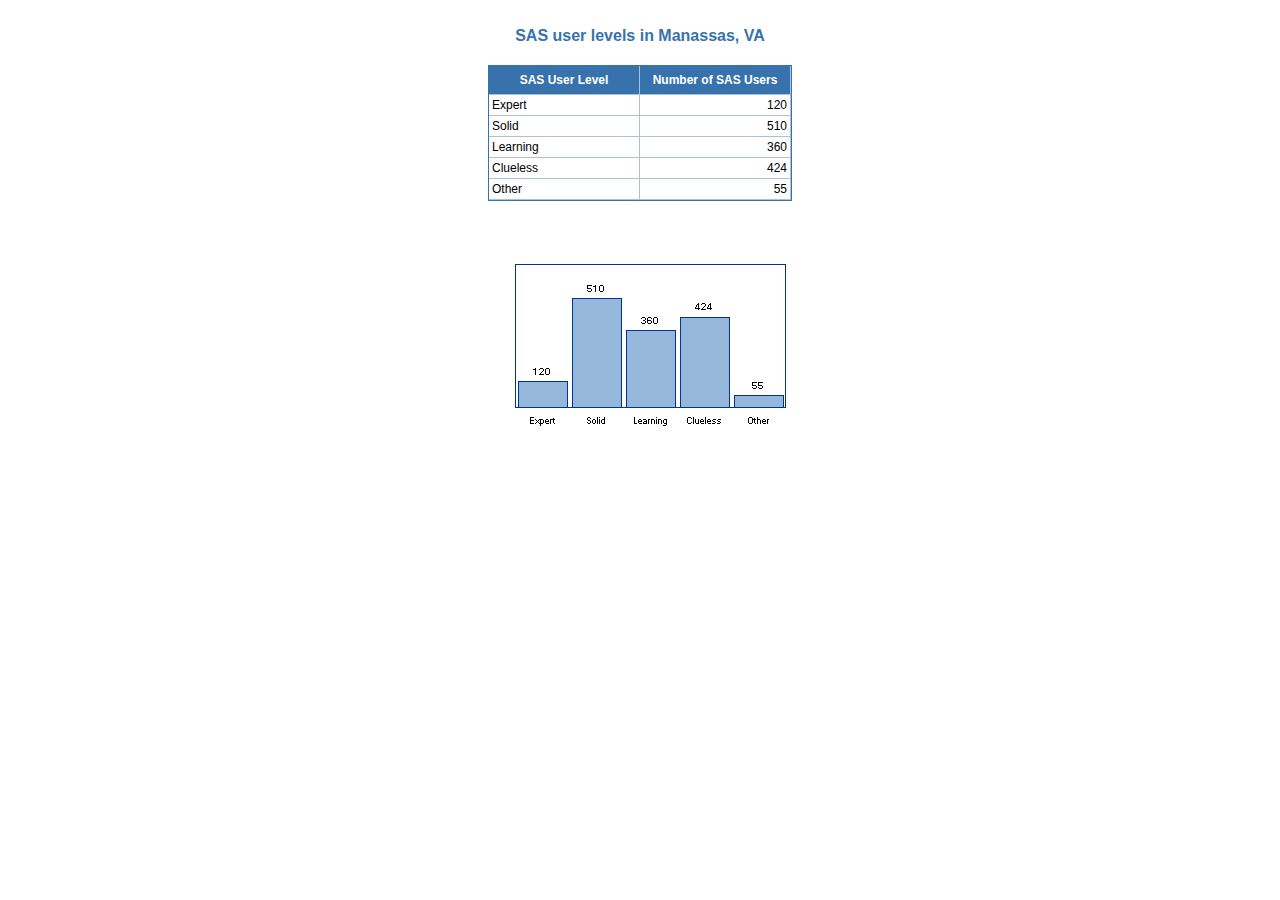
<file: infopages/place5.html>
<!DOCTYPE html PUBLIC "-//W3C//DTD HTML 4.01 Transitional//EN">
<html>
<head>
<meta name="Generator" content="SAS Software Version 9.4, see www.sas.com">
<meta http-equiv="Content-type" content="text/html; charset=utf-8">
<title>SAS Output</title>
<style type="text/css">
<!--
.aligncontents
{
  background-color: transparent;
  border: 0px solid #000000;
  border-spacing: 0px;
  color: #000000;
  font-family: 'Trebuchet MS', Helvetica, Arial, 'Albany AMT', sans-serif;
  font-size: 12pt;
  font-style: normal;
  font-weight: normal;
  margin: 0px;
  padding: 5px;
  text-align: left;
  vertical-align: middle;
}
.batch
{
  background-color: #FFFFFF;
  border-bottom-width: 1px;
  border-color: #3872AC;
  border-left-width: 2px;
  border-right-width: 1px;
  border-spacing: 0px;
  border-style: solid;
  border-top-width: 2px;
  color: #000000;
  font-family: 'Courier New', Courier, fixed;
  font-size: 9pt;
  font-style: normal;
  font-weight: bold;
  margin: 0px;
  padding: 3px;
  vertical-align: middle;
}
.body
{
  background-color: #FFFFFF;
  border: 0px solid #000000;
  border-spacing: 0px;
  color: #000000;
  font-family: 'Trebuchet MS', Helvetica, Arial, 'Albany AMT', sans-serif;
  font-size: 12pt;
  font-style: normal;
  font-weight: normal;
  margin: 0px;
  padding: 5px;
}
.bodytext
{
  color: #000000;
  font-family: Arial, 'Albany AMT', sans-serif;
  font-size: 9pt;
  font-weight: bold;
  padding: 0px;
}
.cell
{
  background-color: transparent;
  border: 0px solid #000000;
  border-spacing: 0px;
  color: #000000;
  font-family: 'Trebuchet MS', Helvetica, Arial, 'Albany AMT', sans-serif;
  font-size: 12pt;
  font-style: normal;
  font-weight: normal;
  margin: 0px;
  padding: 5px;
}
.column
{
  background-color: #FFFFFF;
  border-bottom-width: 1px;
  border-color: #3872AC;
  border-left-width: 2px;
  border-right-width: 1px;
  border-spacing: 0px;
  border-style: solid;
  border-top-width: 2px;
  color: #000000;
  font-family: Arial, 'Albany AMT', sans-serif;
  font-size: 9pt;
  font-style: normal;
  font-weight: bold;
  margin: 0px;
  padding: 3px;
  vertical-align: middle;
}
.container
{
  background-color: transparent;
  border: 0px solid #000000;
  border-spacing: 0px;
  color: #000000;
  font-family: 'Trebuchet MS', Helvetica, Arial, 'Albany AMT', sans-serif;
  font-size: 12pt;
  font-style: normal;
  font-weight: normal;
  margin: 0px;
  padding: 5px;
}
.contentitem
{
  font-family: 'Trebuchet MS', Helvetica, Arial, 'Albany AMT', sans-serif;
  font-size: 10pt;
}
.contentproclabel
{
  background-color: transparent;
  border: 0px solid #000000;
  border-spacing: 0px;
  color: #000000;
  font-family: 'Trebuchet MS', Helvetica, Arial, 'Albany AMT', sans-serif;
  font-size: 12pt;
  font-style: normal;
  font-weight: normal;
  margin: 0px;
  padding: 5px;
}
.contentprocname
{
  background-color: transparent;
  border: 0px solid #000000;
  border-spacing: 0px;
  color: #000000;
  font-family: 'Trebuchet MS', Helvetica, Arial, 'Albany AMT', sans-serif;
  font-size: 12pt;
  font-style: normal;
  font-weight: normal;
  margin: 0px;
  padding: 5px;
}
.contents
{
  background-color: #EEEAC1;
  color: #000000;
  list-style-type: decimal;
  margin-left: 8px;
  margin-right: 8px;
}
.contentsdate
{
  background-color: #FFFFFF;
  border: 0px solid #000000;
  border-spacing: 0px;
  color: #000000;
  font-family: 'Trebuchet MS', Helvetica, Arial, 'Albany AMT', sans-serif;
  font-size: 12pt;
  font-style: normal;
  font-weight: normal;
  margin: 0px;
  padding: 5px;
  width: 100%;
}
.contenttitle
{
  background-color: transparent;
  border: 0px solid #000000;
  border-spacing: 0px;
  color: #000000;
  font-family: 'Trebuchet MS', Helvetica, Arial, 'Albany AMT', sans-serif;
  font-size: 12pt;
  font-style: italic;
  font-weight: normal;
  margin: 0px;
  padding: 5px;
}
.continued
{
  background-color: transparent;
  border: 0px solid #000000;
  border-spacing: 0px;
  color: #000000;
  font-family: 'Trebuchet MS', Helvetica, Arial, 'Albany AMT', sans-serif;
  font-size: 12pt;
  font-style: normal;
  font-weight: normal;
  margin: 0px;
  padding: 5px;
}
.data
{
  background-color: #FFFFFF;
  border-bottom-width: 1px;
  border-color: #AAC1D9;
  border-left-width: 0px;
  border-right-width: 1px;
  border-spacing: 0px;
  border-style: solid;
  border-top-width: 0px;
  color: #000000;
  font-family: Arial, 'Albany AMT', Helvetica, sans-serif;
  font-size: 8pt;
  font-style: normal;
  font-weight: normal;
  margin: 0px;
  padding: 3px;
}
.dataemphasis
{
  background-color: #FFFFFF;
  border-bottom-width: 1px;
  border-color: #AAC1D9;
  border-left-width: 0px;
  border-right-width: 1px;
  border-spacing: 0px;
  border-style: solid;
  border-top-width: 0px;
  color: #000000;
  font-family: Arial, 'Albany AMT', Helvetica, sans-serif;
  font-size: 8pt;
  font-style: italic;
  font-weight: normal;
  margin: 0px;
  padding: 3px;
}
.dataemphasisfixed
{
  background-color: #FFFFFF;
  border-bottom-width: 1px;
  border-color: #AAC1D9;
  border-left-width: 0px;
  border-right-width: 1px;
  border-spacing: 0px;
  border-style: solid;
  border-top-width: 0px;
  color: #000000;
  font-family: Arial, 'Albany AMT', Helvetica, sans-serif;
  font-size: 8pt;
  font-style: italic;
  font-weight: normal;
  margin: 0px;
  padding: 3px;
}
.dataempty
{
  background-color: #FFFFFF;
  border-bottom-width: 1px;
  border-color: #AAC1D9;
  border-left-width: 0px;
  border-right-width: 1px;
  border-spacing: 0px;
  border-style: solid;
  border-top-width: 0px;
  color: #000000;
  font-family: Arial, 'Albany AMT', Helvetica, sans-serif;
  font-size: 8pt;
  font-style: normal;
  font-weight: normal;
  margin: 0px;
  padding: 3px;
}
.datafixed
{
  background-color: #FFFFFF;
  border-bottom-width: 1px;
  border-color: #AAC1D9;
  border-left-width: 0px;
  border-right-width: 1px;
  border-spacing: 0px;
  border-style: solid;
  border-top-width: 0px;
  color: #000000;
  font-family: 'Courier New', Courier, fixed;
  font-size: 8pt;
  font-style: normal;
  font-weight: normal;
  margin: 0px;
  padding: 3px;
}
.datafixedemphasis
{
  background-color: #FFFFFF;
  border-bottom-width: 1px;
  border-color: #AAC1D9;
  border-left-width: 0px;
  border-right-width: 1px;
  border-spacing: 0px;
  border-style: solid;
  border-top-width: 0px;
  color: #000000;
  font-family: 'Courier New', Courier, fixed;
  font-size: 8pt;
  font-style: italic;
  font-weight: normal;
  margin: 0px;
  padding: 3px;
}
.datastrong
{
  background-color: #FFFFFF;
  border-bottom-width: 1px;
  border-color: #AAC1D9;
  border-left-width: 0px;
  border-right-width: 1px;
  border-spacing: 0px;
  border-style: solid;
  border-top-width: 0px;
  color: #000000;
  font-family: Arial, 'Albany AMT', Helvetica, sans-serif;
  font-size: 8pt;
  font-style: normal;
  font-weight: bold;
  margin: 0px;
  padding: 3px;
}
.datastrongfixed
{
  background-color: #FFFFFF;
  border-bottom-width: 1px;
  border-color: #AAC1D9;
  border-left-width: 0px;
  border-right-width: 1px;
  border-spacing: 0px;
  border-style: solid;
  border-top-width: 0px;
  color: #000000;
  font-family: 'Courier New', Courier, fixed;
  font-size: 8pt;
  font-style: normal;
  font-weight: bold;
  margin: 0px;
  padding: 3px;
}
.date
{
  background-color: #FFFFFF;
  border: 0px solid #000000;
  border-spacing: 0px;
  color: #000000;
  font-family: 'Trebuchet MS', Helvetica, Arial, 'Albany AMT', sans-serif;
  font-size: 12pt;
  font-style: normal;
  font-weight: normal;
  margin: 0px;
  padding: 5px;
  width: 100%;
}
.default
{
  background-color: transparent;
  border: 0px solid #000000;
  border-spacing: 0px;
  color: #000000;
  font-family: 'Trebuchet MS', Helvetica, Arial, 'Albany AMT', sans-serif;
  font-size: 12pt;
  font-style: normal;
  font-weight: normal;
  margin: 0px;
  padding: 5px;
}
.document
{
}
a:link {
color:#275E94
}
a:visited {
color:#275E94
}
a:active {
color:#275E94
}
.drilldetaildata
{
  background-color: #FFFFFF;
  color: #34699E;
  font-family: Arial, 'Albany AMT', sans-serif;
  font-size: 9pt;
  font-weight: normal;
  padding: 0px;
}
.drilldetailhover
{
  background-color: #FFFFFF;
  color: #34699E;
  font-family: Arial, 'Albany AMT', sans-serif;
  font-size: 9pt;
  font-weight: normal;
  padding: 0px;
  text-decoration: underline;
}
.errorbanner
{
  background-color: #FFFFFF;
  border: 1px solid #3872AC;
  border-spacing: 0px;
  color: #000000;
  font-family: Arial, 'Albany AMT', sans-serif;
  font-size: 9pt;
  font-style: normal;
  font-weight: bold;
  margin: 0px;
  padding: 3px;
  text-align: left;
  vertical-align: middle;
}
.errorcontent
{
  background-color: #FFFFFF;
  border: 1px solid #3872AC;
  border-spacing: 0px;
  color: #000000;
  font-family: Arial, 'Albany AMT', sans-serif;
  font-size: 9pt;
  font-style: normal;
  font-weight: bold;
  margin: 0px;
  padding: 3px;
  text-align: left;
  vertical-align: middle;
}
.errorcontentfixed
{
  background-color: #FFFFFF;
  border: 1px solid #3872AC;
  border-spacing: 0px;
  color: #000000;
  font-family: 'Courier New', Courier, fixed;
  font-size: 9pt;
  font-style: normal;
  font-weight: bold;
  margin: 0px;
  padding: 3px;
  text-align: left;
  vertical-align: middle;
}
.extendedpage
{
  background-color: transparent;
  border: 0px solid #000000;
  border-spacing: 0px;
  color: #000000;
  font-family: 'Trebuchet MS', Helvetica, Arial, 'Albany AMT', sans-serif;
  font-size: 12pt;
  font-style: normal;
  font-weight: normal;
  margin: 0px;
  padding: 5px;
}
.fatalbanner
{
  background-color: #FFFFFF;
  border: 1px solid #3872AC;
  border-spacing: 0px;
  color: #000000;
  font-family: Arial, 'Albany AMT', sans-serif;
  font-size: 9pt;
  font-style: normal;
  font-weight: bold;
  margin: 0px;
  padding: 3px;
  text-align: left;
  vertical-align: middle;
}
.fatalcontent
{
  background-color: #FFFFFF;
  border: 1px solid #3872AC;
  border-spacing: 0px;
  color: #000000;
  font-family: Arial, 'Albany AMT', sans-serif;
  font-size: 9pt;
  font-style: normal;
  font-weight: bold;
  margin: 0px;
  padding: 3px;
  text-align: left;
  vertical-align: middle;
}
.fatalcontentfixed
{
  background-color: #FFFFFF;
  border: 1px solid #3872AC;
  border-spacing: 0px;
  color: #000000;
  font-family: 'Courier New', Courier, fixed;
  font-size: 9pt;
  font-style: normal;
  font-weight: bold;
  margin: 0px;
  padding: 3px;
  text-align: left;
  vertical-align: middle;
}
.folderaction
{
  background-color: transparent;
  border: 0px solid #000000;
  border-spacing: 0px;
  color: #000000;
  font-family: 'Trebuchet MS', Helvetica, Arial, 'Albany AMT', sans-serif;
  font-size: 12pt;
  font-style: normal;
  font-weight: normal;
  margin: 0px;
  padding: 5px;
}
.footer
{
  background-color: #FAF3D4;
  border-bottom-width: 1px;
  border-color: #AAC1D9;
  border-left-width: 0px;
  border-right-width: 1px;
  border-spacing: 0px;
  border-style: solid;
  border-top-width: 0px;
  color: #000000;
  font-family: Arial, 'Albany AMT', sans-serif;
  font-size: 9pt;
  font-style: normal;
  font-weight: bold;
  margin: 0px;
  padding: 3px;
  text-align: center;
  vertical-align: middle;
}
.footeremphasis
{
  background-color: #FAF3D4;
  border-bottom-width: 1px;
  border-color: #AAC1D9;
  border-left-width: 0px;
  border-right-width: 1px;
  border-spacing: 0px;
  border-style: solid;
  border-top-width: 0px;
  color: #000000;
  font-family: Arial, 'Albany AMT', sans-serif;
  font-size: 9pt;
  font-style: italic;
  font-weight: bold;
  margin: 0px;
  padding: 3px;
  text-align: center;
  vertical-align: middle;
}
.footeremphasisfixed
{
  background-color: #FAF3D4;
  border-bottom-width: 1px;
  border-color: #AAC1D9;
  border-left-width: 0px;
  border-right-width: 1px;
  border-spacing: 0px;
  border-style: solid;
  border-top-width: 0px;
  color: #000000;
  font-family: 'Courier New', Courier, fixed;
  font-size: 9pt;
  font-style: italic;
  font-weight: bold;
  margin: 0px;
  padding: 3px;
  text-align: center;
  vertical-align: middle;
}
.footerempty
{
  background-color: #FAF3D4;
  border-bottom-width: 1px;
  border-color: #AAC1D9;
  border-left-width: 0px;
  border-right-width: 1px;
  border-spacing: 0px;
  border-style: solid;
  border-top-width: 0px;
  color: #000000;
  font-family: Arial, 'Albany AMT', sans-serif;
  font-size: 9pt;
  font-style: normal;
  font-weight: bold;
  margin: 0px;
  padding: 3px;
  text-align: center;
  vertical-align: middle;
}
.footerfixed
{
  background-color: #FAF3D4;
  border-bottom-width: 1px;
  border-color: #AAC1D9;
  border-left-width: 0px;
  border-right-width: 1px;
  border-spacing: 0px;
  border-style: solid;
  border-top-width: 0px;
  color: #000000;
  font-family: 'Courier New', Courier, fixed;
  font-size: 9pt;
  font-style: normal;
  font-weight: bold;
  margin: 0px;
  padding: 3px;
  text-align: center;
  vertical-align: middle;
}
.footerstrong
{
  background-color: #FAF3D4;
  border-bottom-width: 1px;
  border-color: #AAC1D9;
  border-left-width: 0px;
  border-right-width: 1px;
  border-spacing: 0px;
  border-style: solid;
  border-top-width: 0px;
  color: #000000;
  font-family: Arial, 'Albany AMT', sans-serif;
  font-size: 9pt;
  font-style: normal;
  font-weight: bold;
  margin: 0px;
  padding: 3px;
  text-align: center;
  vertical-align: middle;
}
.footerstrongfixed
{
  background-color: #FAF3D4;
  border-bottom-width: 1px;
  border-color: #AAC1D9;
  border-left-width: 0px;
  border-right-width: 1px;
  border-spacing: 0px;
  border-style: solid;
  border-top-width: 0px;
  color: #000000;
  font-family: 'Courier New', Courier, fixed;
  font-size: 9pt;
  font-style: normal;
  font-weight: bold;
  margin: 0px;
  padding: 3px;
  text-align: center;
  vertical-align: middle;
}
.frame
{
}
.graph
{
  border: 1px solid #3872AC;
}
.graphcharts
{
  border: 1px solid #3872AC;
}
.graphcrumbtrail
{
  border: 0px solid #3872AC;
  font-family: Arial, 'Albany AMT', sans-serif;
  font-size: 8pt;
  font-weight: normal;
  padding: 5px;
}
.header
{
  background-color: #FAF3D4;
  border-bottom-width: 1px;
  border-color: #AAC1D9;
  border-left-width: 0px;
  border-right-width: 1px;
  border-spacing: 0px;
  border-style: solid;
  border-top-width: 0px;
  color: #000000;
  font-family: Arial, 'Albany AMT', sans-serif;
  font-size: 9pt;
  font-style: normal;
  font-weight: bold;
  margin: 0px;
  padding: 3px;
  text-align: center;
  vertical-align: middle;
}
.headeremphasis
{
  background-color: #FAF3D4;
  border-bottom-width: 1px;
  border-color: #AAC1D9;
  border-left-width: 0px;
  border-right-width: 1px;
  border-spacing: 0px;
  border-style: solid;
  border-top-width: 0px;
  color: #000000;
  font-family: Arial, 'Albany AMT', sans-serif;
  font-size: 9pt;
  font-style: italic;
  font-weight: bold;
  margin: 0px;
  padding: 3px;
  text-align: center;
  vertical-align: middle;
}
.headeremphasisfixed
{
  background-color: #FAF3D4;
  border-bottom-width: 1px;
  border-color: #AAC1D9;
  border-left-width: 0px;
  border-right-width: 1px;
  border-spacing: 0px;
  border-style: solid;
  border-top-width: 0px;
  color: #000000;
  font-family: 'Courier New', Courier, fixed;
  font-size: 9pt;
  font-style: italic;
  font-weight: bold;
  margin: 0px;
  padding: 3px;
  text-align: center;
  vertical-align: middle;
}
.headerempty
{
  background-color: #FAF3D4;
  border-bottom-width: 1px;
  border-color: #AAC1D9;
  border-left-width: 0px;
  border-right-width: 1px;
  border-spacing: 0px;
  border-style: solid;
  border-top-width: 0px;
  color: #000000;
  font-family: Arial, 'Albany AMT', sans-serif;
  font-size: 9pt;
  font-style: normal;
  font-weight: bold;
  margin: 0px;
  padding: 3px;
  text-align: center;
  vertical-align: middle;
}
.headerfixed
{
  background-color: #FAF3D4;
  border-bottom-width: 1px;
  border-color: #AAC1D9;
  border-left-width: 0px;
  border-right-width: 1px;
  border-spacing: 0px;
  border-style: solid;
  border-top-width: 0px;
  color: #000000;
  font-family: 'Courier New', Courier, fixed;
  font-size: 9pt;
  font-style: normal;
  font-weight: bold;
  margin: 0px;
  padding: 3px;
  text-align: center;
  vertical-align: middle;
}
.headersandfooters
{
  background-color: transparent;
  border: 0px solid #000000;
  border-spacing: 0px;
  color: #000000;
  font-family: 'Trebuchet MS', Helvetica, Arial, 'Albany AMT', sans-serif;
  font-size: 12pt;
  font-style: normal;
  font-weight: normal;
  margin: 0px;
  padding: 5px;
}
.headerstrong
{
  background-color: #FAF3D4;
  border-bottom-width: 1px;
  border-color: #AAC1D9;
  border-left-width: 0px;
  border-right-width: 1px;
  border-spacing: 0px;
  border-style: solid;
  border-top-width: 0px;
  color: #000000;
  font-family: Arial, 'Albany AMT', sans-serif;
  font-size: 9pt;
  font-style: normal;
  font-weight: bold;
  margin: 0px;
  padding: 3px;
  text-align: center;
  vertical-align: middle;
}
.headerstrongfixed
{
  background-color: #FAF3D4;
  border-bottom-width: 1px;
  border-color: #AAC1D9;
  border-left-width: 0px;
  border-right-width: 1px;
  border-spacing: 0px;
  border-style: solid;
  border-top-width: 0px;
  color: #000000;
  font-family: 'Courier New', Courier, fixed;
  font-size: 9pt;
  font-style: normal;
  font-weight: bold;
  margin: 0px;
  padding: 3px;
  text-align: center;
  vertical-align: middle;
}
.indexaction
{
  background-color: transparent;
  border: 0px solid #000000;
  border-spacing: 0px;
  color: #000000;
  font-family: 'Trebuchet MS', Helvetica, Arial, 'Albany AMT', sans-serif;
  font-size: 12pt;
  font-style: normal;
  font-weight: normal;
  margin: 0px;
  padding: 5px;
}
.linecontent
{
  background-color: #FFFFFF;
  border: 1px solid #3872AC;
  border-spacing: 0px;
  color: #000000;
  font-family: Arial, 'Albany AMT', sans-serif;
  font-size: 9pt;
  font-style: normal;
  font-weight: bold;
  margin: 0px;
  padding: 3px;
  text-align: left;
  vertical-align: middle;
}
.list
{
  background-color: transparent;
  border: 0px solid #000000;
  border-spacing: 0px;
  color: #000000;
  font-family: 'Trebuchet MS', Helvetica, Arial, 'Albany AMT', sans-serif;
  font-size: 12pt;
  font-style: normal;
  font-weight: normal;
  margin: 0px;
  padding: 5px;
}
.list10
{
  background-color: transparent;
  border: 0px solid #000000;
  border-spacing: 0px;
  color: #000000;
  font-family: 'Trebuchet MS', Helvetica, Arial, 'Albany AMT', sans-serif;
  font-size: 12pt;
  font-style: normal;
  font-weight: normal;
  margin: 0px;
  padding: 5px;
}
.list2
{
  background-color: transparent;
  border: 0px solid #000000;
  border-spacing: 0px;
  color: #000000;
  font-family: 'Trebuchet MS', Helvetica, Arial, 'Albany AMT', sans-serif;
  font-size: 12pt;
  font-style: normal;
  font-weight: normal;
  margin: 0px;
  padding: 5px;
}
.list3
{
  background-color: transparent;
  border: 0px solid #000000;
  border-spacing: 0px;
  color: #000000;
  font-family: 'Trebuchet MS', Helvetica, Arial, 'Albany AMT', sans-serif;
  font-size: 12pt;
  font-style: normal;
  font-weight: normal;
  margin: 0px;
  padding: 5px;
}
.list4
{
  background-color: transparent;
  border: 0px solid #000000;
  border-spacing: 0px;
  color: #000000;
  font-family: 'Trebuchet MS', Helvetica, Arial, 'Albany AMT', sans-serif;
  font-size: 12pt;
  font-style: normal;
  font-weight: normal;
  margin: 0px;
  padding: 5px;
}
.list5
{
  background-color: transparent;
  border: 0px solid #000000;
  border-spacing: 0px;
  color: #000000;
  font-family: 'Trebuchet MS', Helvetica, Arial, 'Albany AMT', sans-serif;
  font-size: 12pt;
  font-style: normal;
  font-weight: normal;
  margin: 0px;
  padding: 5px;
}
.list6
{
  background-color: transparent;
  border: 0px solid #000000;
  border-spacing: 0px;
  color: #000000;
  font-family: 'Trebuchet MS', Helvetica, Arial, 'Albany AMT', sans-serif;
  font-size: 12pt;
  font-style: normal;
  font-weight: normal;
  margin: 0px;
  padding: 5px;
}
.list7
{
  background-color: transparent;
  border: 0px solid #000000;
  border-spacing: 0px;
  color: #000000;
  font-family: 'Trebuchet MS', Helvetica, Arial, 'Albany AMT', sans-serif;
  font-size: 12pt;
  font-style: normal;
  font-weight: normal;
  margin: 0px;
  padding: 5px;
}
.list8
{
  background-color: transparent;
  border: 0px solid #000000;
  border-spacing: 0px;
  color: #000000;
  font-family: 'Trebuchet MS', Helvetica, Arial, 'Albany AMT', sans-serif;
  font-size: 12pt;
  font-style: normal;
  font-weight: normal;
  margin: 0px;
  padding: 5px;
}
.list9
{
  background-color: transparent;
  border: 0px solid #000000;
  border-spacing: 0px;
  color: #000000;
  font-family: 'Trebuchet MS', Helvetica, Arial, 'Albany AMT', sans-serif;
  font-size: 12pt;
  font-style: normal;
  font-weight: normal;
  margin: 0px;
  padding: 5px;
}
.listitem
{
  background-color: transparent;
  border: 0px solid #000000;
  border-spacing: 0px;
  color: #000000;
  font-family: 'Trebuchet MS', Helvetica, Arial, 'Albany AMT', sans-serif;
  font-size: 12pt;
  font-style: normal;
  font-weight: normal;
  margin: 0px;
  padding: 5px;
}
.listitem10
{
  background-color: transparent;
  border: 0px solid #000000;
  border-spacing: 0px;
  color: #000000;
  font-family: 'Trebuchet MS', Helvetica, Arial, 'Albany AMT', sans-serif;
  font-size: 12pt;
  font-style: normal;
  font-weight: normal;
  margin: 0px;
  padding: 5px;
}
.listitem2
{
  background-color: transparent;
  border: 0px solid #000000;
  border-spacing: 0px;
  color: #000000;
  font-family: 'Trebuchet MS', Helvetica, Arial, 'Albany AMT', sans-serif;
  font-size: 12pt;
  font-style: normal;
  font-weight: normal;
  margin: 0px;
  padding: 5px;
}
.listitem3
{
  background-color: transparent;
  border: 0px solid #000000;
  border-spacing: 0px;
  color: #000000;
  font-family: 'Trebuchet MS', Helvetica, Arial, 'Albany AMT', sans-serif;
  font-size: 12pt;
  font-style: normal;
  font-weight: normal;
  margin: 0px;
  padding: 5px;
}
.listitem4
{
  background-color: transparent;
  border: 0px solid #000000;
  border-spacing: 0px;
  color: #000000;
  font-family: 'Trebuchet MS', Helvetica, Arial, 'Albany AMT', sans-serif;
  font-size: 12pt;
  font-style: normal;
  font-weight: normal;
  margin: 0px;
  padding: 5px;
}
.listitem5
{
  background-color: transparent;
  border: 0px solid #000000;
  border-spacing: 0px;
  color: #000000;
  font-family: 'Trebuchet MS', Helvetica, Arial, 'Albany AMT', sans-serif;
  font-size: 12pt;
  font-style: normal;
  font-weight: normal;
  margin: 0px;
  padding: 5px;
}
.listitem6
{
  background-color: transparent;
  border: 0px solid #000000;
  border-spacing: 0px;
  color: #000000;
  font-family: 'Trebuchet MS', Helvetica, Arial, 'Albany AMT', sans-serif;
  font-size: 12pt;
  font-style: normal;
  font-weight: normal;
  margin: 0px;
  padding: 5px;
}
.listitem7
{
  background-color: transparent;
  border: 0px solid #000000;
  border-spacing: 0px;
  color: #000000;
  font-family: 'Trebuchet MS', Helvetica, Arial, 'Albany AMT', sans-serif;
  font-size: 12pt;
  font-style: normal;
  font-weight: normal;
  margin: 0px;
  padding: 5px;
}
.listitem8
{
  background-color: transparent;
  border: 0px solid #000000;
  border-spacing: 0px;
  color: #000000;
  font-family: 'Trebuchet MS', Helvetica, Arial, 'Albany AMT', sans-serif;
  font-size: 12pt;
  font-style: normal;
  font-weight: normal;
  margin: 0px;
  padding: 5px;
}
.listitem9
{
  background-color: transparent;
  border: 0px solid #000000;
  border-spacing: 0px;
  color: #000000;
  font-family: 'Trebuchet MS', Helvetica, Arial, 'Albany AMT', sans-serif;
  font-size: 12pt;
  font-style: normal;
  font-weight: normal;
  margin: 0px;
  padding: 5px;
}
.normaltext
{
  font-family: Arial, 'Albany AMT', sans-serif;
  font-size: 12pt;
  font-weight: bold;
  padding: 0px;
}
.note
{
  background-color: #FFFFFF;
  border: 1px solid #3872AC;
  border-spacing: 0px;
  color: #000000;
  font-family: Arial, 'Albany AMT', sans-serif;
  font-size: 9pt;
  font-style: normal;
  font-weight: bold;
  margin: 0px;
  padding: 3px;
  text-align: left;
  vertical-align: middle;
}
.notebanner
{
  background-color: #FFFFFF;
  border: 1px solid #3872AC;
  border-spacing: 0px;
  color: #000000;
  font-family: Arial, 'Albany AMT', sans-serif;
  font-size: 9pt;
  font-style: normal;
  font-weight: bold;
  margin: 0px;
  padding: 3px;
  text-align: left;
  vertical-align: middle;
}
.notecontent
{
  background-color: #FFFFFF;
  border: 1px solid #3872AC;
  border-spacing: 0px;
  color: #000000;
  font-family: Arial, 'Albany AMT', sans-serif;
  font-size: 9pt;
  font-style: normal;
  font-weight: bold;
  margin: 0px;
  padding: 3px;
  text-align: left;
  vertical-align: middle;
}
.notecontentfixed
{
  background-color: #FFFFFF;
  border: 1px solid #3872AC;
  border-spacing: 0px;
  color: #000000;
  font-family: 'Courier New', Courier, fixed;
  font-size: 9pt;
  font-style: normal;
  font-weight: bold;
  margin: 0px;
  padding: 3px;
  text-align: left;
  vertical-align: middle;
}
.pagebreak
{
  height: 1em;
}
.pages
{
  background-color: #EEEAC1;
  color: #000000;
  list-style-type: decimal;
  margin-left: 8px;
  margin-right: 8px;
}
.pagesdate
{
  background-color: #FFFFFF;
  border: 0px solid #000000;
  border-spacing: 0px;
  color: #000000;
  font-family: 'Trebuchet MS', Helvetica, Arial, 'Albany AMT', sans-serif;
  font-size: 12pt;
  font-style: normal;
  font-weight: normal;
  margin: 0px;
  padding: 5px;
  width: 100%;
}
.pagesitem
{
  font-family: 'Trebuchet MS', Helvetica, Arial, 'Albany AMT', sans-serif;
  font-size: 10pt;
}
.pagesproclabel
{
  background-color: transparent;
  border: 0px solid #000000;
  border-spacing: 0px;
  color: #000000;
  font-family: 'Trebuchet MS', Helvetica, Arial, 'Albany AMT', sans-serif;
  font-size: 12pt;
  font-style: normal;
  font-weight: normal;
  margin: 0px;
  padding: 5px;
}
.pagesprocname
{
  background-color: transparent;
  border: 0px solid #000000;
  border-spacing: 0px;
  color: #000000;
  font-family: 'Trebuchet MS', Helvetica, Arial, 'Albany AMT', sans-serif;
  font-size: 12pt;
  font-style: normal;
  font-weight: normal;
  margin: 0px;
  padding: 5px;
}
.pagestitle
{
  background-color: transparent;
  border: 0px solid #000000;
  border-spacing: 0px;
  color: #000000;
  font-family: 'Trebuchet MS', Helvetica, Arial, 'Albany AMT', sans-serif;
  font-size: 12pt;
  font-style: italic;
  font-weight: normal;
  margin: 0px;
  padding: 5px;
}
.paragraph
{
  background-color: transparent;
  border: 0px solid #000000;
  border-spacing: 0px;
  color: #000000;
  font-family: 'Trebuchet MS', Helvetica, Arial, 'Albany AMT', sans-serif;
  font-size: 12pt;
  font-style: normal;
  font-weight: normal;
  margin: 0px;
  padding: 5px;
}
.parskip
{
  background-color: transparent;
  border: 0px solid #000000;
  border-spacing: 0px;
  color: #000000;
  font-family: 'Trebuchet MS', Helvetica, Arial, 'Albany AMT', sans-serif;
  font-size: 12pt;
  font-style: normal;
  font-weight: normal;
  margin: 0px;
  padding: 5px;
}
.prepage
{
  background-color: #FFFFFF;
  border: 1px solid #3872AC;
  border-spacing: 0px;
  color: #000000;
  font-family: Arial, 'Albany AMT', sans-serif;
  font-size: 9pt;
  font-style: normal;
  font-weight: bold;
  margin: 0px;
  padding: 3px;
  text-align: left;
  vertical-align: middle;
}
.proctitle
{
  background-color: transparent;
  border: 0px solid #000000;
  border-spacing: 0px;
  color: #000000;
  font-family: Arial, 'Albany AMT', sans-serif;
  font-size: 12pt;
  font-style: normal;
  font-weight: bold;
  margin: 0px;
  padding: 0px;
}
.proctitlefixed
{
  background-color: transparent;
  border: 0px solid #000000;
  border-spacing: 0px;
  color: #000000;
  font-family: 'Courier New', Courier, fixed;
  font-size: 12pt;
  font-style: normal;
  font-weight: bold;
  margin: 0px;
  padding: 0px;
}
.rowfooter
{
  background-color: #FAF3D4;
  border-bottom-width: 1px;
  border-color: #AAC1D9;
  border-left-width: 0px;
  border-right-width: 1px;
  border-spacing: 0px;
  border-style: solid;
  border-top-width: 0px;
  color: #000000;
  font-family: Arial, 'Albany AMT', sans-serif;
  font-size: 9pt;
  font-style: normal;
  font-weight: bold;
  margin: 0px;
  padding: 3px;
  text-align: left;
  vertical-align: middle;
}
.rowfooteremphasis
{
  background-color: #FAF3D4;
  border-bottom-width: 1px;
  border-color: #AAC1D9;
  border-left-width: 0px;
  border-right-width: 1px;
  border-spacing: 0px;
  border-style: solid;
  border-top-width: 0px;
  color: #000000;
  font-family: Arial, 'Albany AMT', sans-serif;
  font-size: 9pt;
  font-style: italic;
  font-weight: bold;
  margin: 0px;
  padding: 3px;
  text-align: left;
  vertical-align: middle;
}
.rowfooteremphasisfixed
{
  background-color: #FAF3D4;
  border-bottom-width: 1px;
  border-color: #AAC1D9;
  border-left-width: 0px;
  border-right-width: 1px;
  border-spacing: 0px;
  border-style: solid;
  border-top-width: 0px;
  color: #000000;
  font-family: 'Courier New', Courier, fixed;
  font-size: 9pt;
  font-style: italic;
  font-weight: bold;
  margin: 0px;
  padding: 3px;
  text-align: left;
  vertical-align: middle;
}
.rowfooterempty
{
  background-color: #FAF3D4;
  border-bottom-width: 1px;
  border-color: #AAC1D9;
  border-left-width: 0px;
  border-right-width: 1px;
  border-spacing: 0px;
  border-style: solid;
  border-top-width: 0px;
  color: #000000;
  font-family: Arial, 'Albany AMT', sans-serif;
  font-size: 9pt;
  font-style: normal;
  font-weight: bold;
  margin: 0px;
  padding: 3px;
  text-align: left;
  vertical-align: middle;
}
.rowfooterfixed
{
  background-color: #FAF3D4;
  border-bottom-width: 1px;
  border-color: #AAC1D9;
  border-left-width: 0px;
  border-right-width: 1px;
  border-spacing: 0px;
  border-style: solid;
  border-top-width: 0px;
  color: #000000;
  font-family: 'Courier New', Courier, fixed;
  font-size: 9pt;
  font-style: normal;
  font-weight: bold;
  margin: 0px;
  padding: 3px;
  text-align: left;
  vertical-align: middle;
}
.rowfooterstrong
{
  background-color: #FAF3D4;
  border-bottom-width: 1px;
  border-color: #AAC1D9;
  border-left-width: 0px;
  border-right-width: 1px;
  border-spacing: 0px;
  border-style: solid;
  border-top-width: 0px;
  color: #000000;
  font-family: Arial, 'Albany AMT', sans-serif;
  font-size: 9pt;
  font-style: normal;
  font-weight: bold;
  margin: 0px;
  padding: 3px;
  text-align: left;
  vertical-align: middle;
}
.rowfooterstrongfixed
{
  background-color: #FAF3D4;
  border-bottom-width: 1px;
  border-color: #AAC1D9;
  border-left-width: 0px;
  border-right-width: 1px;
  border-spacing: 0px;
  border-style: solid;
  border-top-width: 0px;
  color: #000000;
  font-family: 'Courier New', Courier, fixed;
  font-size: 9pt;
  font-style: normal;
  font-weight: bold;
  margin: 0px;
  padding: 3px;
  text-align: left;
  vertical-align: middle;
}
.rowheader
{
  background-color: #FAF3D4;
  border-bottom-width: 1px;
  border-color: #AAC1D9;
  border-left-width: 0px;
  border-right-width: 1px;
  border-spacing: 0px;
  border-style: solid;
  border-top-width: 0px;
  color: #000000;
  font-family: Arial, 'Albany AMT', sans-serif;
  font-size: 9pt;
  font-style: normal;
  font-weight: bold;
  margin: 0px;
  padding: 3px;
  text-align: left;
  vertical-align: middle;
}
.rowheaderemphasis
{
  background-color: #FAF3D4;
  border-bottom-width: 1px;
  border-color: #AAC1D9;
  border-left-width: 0px;
  border-right-width: 1px;
  border-spacing: 0px;
  border-style: solid;
  border-top-width: 0px;
  color: #000000;
  font-family: Arial, 'Albany AMT', sans-serif;
  font-size: 9pt;
  font-style: italic;
  font-weight: bold;
  margin: 0px;
  padding: 3px;
  text-align: left;
  vertical-align: middle;
}
.rowheaderemphasisfixed
{
  background-color: #FAF3D4;
  border-bottom-width: 1px;
  border-color: #AAC1D9;
  border-left-width: 0px;
  border-right-width: 1px;
  border-spacing: 0px;
  border-style: solid;
  border-top-width: 0px;
  color: #000000;
  font-family: 'Courier New', Courier, fixed;
  font-size: 9pt;
  font-style: italic;
  font-weight: bold;
  margin: 0px;
  padding: 3px;
  text-align: left;
  vertical-align: middle;
}
.rowheaderempty
{
  background-color: #FAF3D4;
  border-bottom-width: 1px;
  border-color: #AAC1D9;
  border-left-width: 0px;
  border-right-width: 1px;
  border-spacing: 0px;
  border-style: solid;
  border-top-width: 0px;
  color: #000000;
  font-family: Arial, 'Albany AMT', sans-serif;
  font-size: 9pt;
  font-style: normal;
  font-weight: bold;
  margin: 0px;
  padding: 3px;
  text-align: left;
  vertical-align: middle;
}
.rowheaderfixed
{
  background-color: #FAF3D4;
  border-bottom-width: 1px;
  border-color: #AAC1D9;
  border-left-width: 0px;
  border-right-width: 1px;
  border-spacing: 0px;
  border-style: solid;
  border-top-width: 0px;
  color: #000000;
  font-family: 'Courier New', Courier, fixed;
  font-size: 9pt;
  font-style: normal;
  font-weight: bold;
  margin: 0px;
  padding: 3px;
  text-align: left;
  vertical-align: middle;
}
.rowheaderstrong
{
  background-color: #FAF3D4;
  border-bottom-width: 1px;
  border-color: #AAC1D9;
  border-left-width: 0px;
  border-right-width: 1px;
  border-spacing: 0px;
  border-style: solid;
  border-top-width: 0px;
  color: #000000;
  font-family: Arial, 'Albany AMT', sans-serif;
  font-size: 9pt;
  font-style: normal;
  font-weight: bold;
  margin: 0px;
  padding: 3px;
  text-align: left;
  vertical-align: middle;
}
.rowheaderstrongfixed
{
  background-color: #FAF3D4;
  border-bottom-width: 1px;
  border-color: #AAC1D9;
  border-left-width: 0px;
  border-right-width: 1px;
  border-spacing: 0px;
  border-style: solid;
  border-top-width: 0px;
  color: #000000;
  font-family: 'Courier New', Courier, fixed;
  font-size: 9pt;
  font-style: normal;
  font-weight: bold;
  margin: 0px;
  padding: 3px;
  text-align: left;
  vertical-align: middle;
}
.systemfooter
{
  font-family: Arial, 'Albany AMT', sans-serif;
  font-size: 12pt;
  padding: 0px;
}
.systemfooter10
{
  font-family: Arial, 'Albany AMT', sans-serif;
  font-size: 12pt;
  padding: 0px;
}
.systemfooter2
{
  font-family: Arial, 'Albany AMT', sans-serif;
  font-size: 12pt;
  padding: 0px;
}
.systemfooter3
{
  font-family: Arial, 'Albany AMT', sans-serif;
  font-size: 12pt;
  padding: 0px;
}
.systemfooter4
{
  font-family: Arial, 'Albany AMT', sans-serif;
  font-size: 12pt;
  padding: 0px;
}
.systemfooter5
{
  font-family: Arial, 'Albany AMT', sans-serif;
  font-size: 12pt;
  padding: 0px;
}
.systemfooter6
{
  font-family: Arial, 'Albany AMT', sans-serif;
  font-size: 12pt;
  padding: 0px;
}
.systemfooter7
{
  font-family: Arial, 'Albany AMT', sans-serif;
  font-size: 12pt;
  padding: 0px;
}
.systemfooter8
{
  font-family: Arial, 'Albany AMT', sans-serif;
  font-size: 12pt;
  padding: 0px;
}
.systemfooter9
{
  font-family: Arial, 'Albany AMT', sans-serif;
  font-size: 12pt;
  padding: 0px;
}
.systemtitle
{
  font-family: Arial, 'Albany AMT', sans-serif;
  font-size: 12pt;
  font-weight: bold;
  padding: 0px;
}
.systemtitle10
{
  font-family: Arial, 'Albany AMT', sans-serif;
  font-size: 12pt;
  font-weight: bold;
  padding: 0px;
}
.systemtitle2
{
  font-family: Arial, 'Albany AMT', sans-serif;
  font-size: 12pt;
  font-weight: bold;
  padding: 0px;
}
.systemtitle3
{
  font-family: Arial, 'Albany AMT', sans-serif;
  font-size: 12pt;
  font-weight: bold;
  padding: 0px;
}
.systemtitle4
{
  font-family: Arial, 'Albany AMT', sans-serif;
  font-size: 12pt;
  font-weight: bold;
  padding: 0px;
}
.systemtitle5
{
  font-family: Arial, 'Albany AMT', sans-serif;
  font-size: 12pt;
  font-weight: bold;
  padding: 0px;
}
.systemtitle6
{
  font-family: Arial, 'Albany AMT', sans-serif;
  font-size: 12pt;
  font-weight: bold;
  padding: 0px;
}
.systemtitle7
{
  font-family: Arial, 'Albany AMT', sans-serif;
  font-size: 12pt;
  font-weight: bold;
  padding: 0px;
}
.systemtitle8
{
  font-family: Arial, 'Albany AMT', sans-serif;
  font-size: 12pt;
  font-weight: bold;
  padding: 0px;
}
.systemtitle9
{
  font-family: Arial, 'Albany AMT', sans-serif;
  font-size: 12pt;
  font-weight: bold;
  padding: 0px;
}
.table
{
  background-color: #FFFFFF;
  border-bottom-width: 1px;
  border-color: #3872AC;
  border-left-width: 2px;
  border-right-width: 1px;
  border-spacing: 0px;
  border-style: solid;
  border-top-width: 2px;
  color: #000000;
  font-family: Arial, 'Albany AMT', sans-serif;
  font-size: 9pt;
  font-style: normal;
  font-weight: bold;
  margin: 0px;
  vertical-align: middle;
}
.top_stacked_value
{
  padding-bottom: 1px;
  border: 0;
}
.middle_stacked_value
{
  padding-top: 1px;
  padding-bottom: 1px;
  border: 0;
}
.bottom_stacked_value
{
  padding-top: 1px;
  border: 0;
}
.usertext
{
  background-color: #FFFFFF;
  border: 1px solid #3872AC;
  border-spacing: 0px;
  color: #000000;
  font-family: Arial, 'Albany AMT', sans-serif;
  font-size: 9pt;
  font-style: normal;
  font-weight: bold;
  margin: 0px;
  padding: 3px;
  text-align: left;
  vertical-align: middle;
}
.warnbanner
{
  background-color: #FFFFFF;
  border: 1px solid #3872AC;
  border-spacing: 0px;
  color: #000000;
  font-family: Arial, 'Albany AMT', sans-serif;
  font-size: 9pt;
  font-style: normal;
  font-weight: bold;
  margin: 0px;
  padding: 3px;
  text-align: left;
  vertical-align: middle;
}
.warncontent
{
  background-color: #FFFFFF;
  border: 1px solid #3872AC;
  border-spacing: 0px;
  color: #000000;
  font-family: Arial, 'Albany AMT', sans-serif;
  font-size: 9pt;
  font-style: normal;
  font-weight: bold;
  margin: 0px;
  padding: 3px;
  text-align: left;
  vertical-align: middle;
}
.warncontentfixed
{
  background-color: #FFFFFF;
  border: 1px solid #3872AC;
  border-spacing: 0px;
  color: #000000;
  font-family: 'Courier New', Courier, fixed;
  font-size: 9pt;
  font-style: normal;
  font-weight: bold;
  margin: 0px;
  padding: 3px;
  text-align: left;
  vertical-align: middle;
}
.l {text-align: left }
.c {text-align: center }
.r {text-align: right }
.d {text-align: right }
.j {text-align: justify }
.t {vertical-align: top }
.m {vertical-align: middle }
.b {vertical-align: bottom }
TD, TH {vertical-align: top }
.stacked_cell{padding: 0 }
-->
</style>
<script language="javascript" type="text/javascript">
<!-- 
function startup(){

}
function shutdown(){

}

//-->
</script>

</head>
<body onload="startup()" onunload="shutdown()" class="body">

<script language="javascript" type="text/javascript">
<!-- 
var _info = navigator.userAgent
var _ie = (_info.indexOf("MSIE") > 0
          && _info.indexOf("Win") > 0
          && _info.indexOf("Windows 3.1") < 0);
var _ie64 = _info.indexOf("x64") > 0

//-->
</script>

<div class="branch">
<a name="IDX"></a>
<table class="systitleandfootercontainer" width="100%" summary="Page Layout">
<tr>
<td class="c systemtitle">&nbsp;</td>
</tr>
<tr>
<td class="c systemtitle2" style=" color: #3872AC; font-size: 12pt; font-weight: bold;">SAS user levels in Manassas, VA             </td>
</tr>
</table><br>
<div>
<div align="center">
<table class="table" style=" border-width: 1px;" cellspacing="0" cellpadding="3" border="1" summary="Procedure Report: Rapport détaillé et/ou agrégé">
<colgroup>
<col>
<col>
</colgroup>
<thead>
<tr>
<th class="c m header" style=" background-color: #3872AC; color: #FFFFFF; height: 0.3in;" scope="col">SAS User Level</th>
<th class="c m header" style=" background-color: #3872AC; color: #FFFFFF; height: 0.3in;" scope="col">Number of SAS Users</th>
</tr>
</thead>
<tbody>
<tr>
<td class="l data" style=" font-size: 9pt; width: 1.5in;">Expert  </td>
<td class="r data" style=" font-size: 9pt; width: 1.5in;">            120</td>
</tr>
<tr>
<td class="l data" style=" font-size: 9pt; width: 1.5in;">Solid   </td>
<td class="r data" style=" font-size: 9pt; width: 1.5in;">            510</td>
</tr>
<tr>
<td class="l data" style=" font-size: 9pt; width: 1.5in;">Learning</td>
<td class="r data" style=" font-size: 9pt; width: 1.5in;">            360</td>
</tr>
<tr>
<td class="l data" style=" font-size: 9pt; width: 1.5in;">Clueless</td>
<td class="r data" style=" font-size: 9pt; width: 1.5in;">            424</td>
</tr>
<tr>
<td class="l data" style=" font-size: 9pt; width: 1.5in;">Other   </td>
<td class="r data" style=" font-size: 9pt; width: 1.5in;">             55</td>
</tr>
</tbody>
</table>
</div>
</div>
<br>
<table class="systitleandfootercontainer" width="100%" summary="Page Layout">
<tr>
<td class="c systemfooter">&nbsp;</td>
</tr>
</table><br>
</div>
<div class="branch">
<a name="IDX1"></a>
<div>
<map name="LN00229">
<Area shape="poly" alt="saslevel : Other
count (Somme) : 55" title="saslevel : Other
count (Somme) : 55" coords="265,118,265,131,277,131,277,118,265,118"/>
<Area shape="poly" alt="saslevel : Other
count (Somme) : 55" title="saslevel : Other
count (Somme) : 55" coords="247,136,297,136,297,149,247,149,247,136"/>
<Area shape="poly" alt="saslevel : Clueless
count (Somme) : 424" title="saslevel : Clueless
count (Somme) : 424" coords="208,39,208,52,226,52,226,39,208,39"/>
<Area shape="poly" alt="saslevel : Clueless
count (Somme) : 424" title="saslevel : Clueless
count (Somme) : 424" coords="193,58,243,58,243,149,193,149,193,58"/>
<Area shape="poly" alt="saslevel : Learning
count (Somme) : 360" title="saslevel : Learning
count (Somme) : 360" coords="154,53,154,66,172,66,172,53,154,53"/>
<Area shape="poly" alt="saslevel : Learning
count (Somme) : 360" title="saslevel : Learning
count (Somme) : 360" coords="139,71,189,71,189,149,139,149,139,71"/>
<Area shape="poly" alt="saslevel : Solid
count (Somme) : 510" title="saslevel : Solid
count (Somme) : 510" coords="100,21,100,34,118,34,118,21,100,21"/>
<Area shape="poly" alt="saslevel : Solid
count (Somme) : 510" title="saslevel : Solid
count (Somme) : 510" coords="85,39,135,39,135,149,85,149,85,39"/>
<Area shape="poly" alt="saslevel : Expert
count (Somme) : 120" title="saslevel : Expert
count (Somme) : 120" coords="46,104,46,117,64,117,64,104,46,104"/>
<Area shape="poly" alt="saslevel : Expert
count (Somme) : 120" title="saslevel : Expert
count (Somme) : 120" coords="31,122,81,122,81,149,31,149,31,122"/>
</map>
<div  class="c">
<img alt="Histogramme de saslevel" src="gchart4.png" style=" border-width: 0px; height: 172px; width: 307px;" border="0" usemap="#LN00229" class="c graph">
</div>
</div>
<br>
</div>
</body>
</html>
</file>
<file: css/style.css>
/* -------------------------------- 

Primary style

-------------------------------- */
*, *::after, *::before {
  box-sizing: border-box;
}

html {
  font-size: 112.5%;
}

body {
  font-size: 1.6rem;
  font-family: "Open Sans", sans-serif;
  color: #040404;
  background-color: #ffffff;
}

a {
  color: #2e416a;
  text-decoration: none;
}

/* -------------------------------- 

General Style

-------------------------------- */
.cd-intro {
  position: relative;
  height: 100vh;
  width: 100%;
  /* vertically align its content */
  display: table;
  background: #2e416a;
  overflow: hidden;
}

.cd-intro-content {
  /* vertically align inside its parent */
  display: table-cell;
  vertical-align: middle;
  text-align: center;
  padding: 0 5%;
  background: #2e416a;
  -webkit-font-smoothing: antialiased;
  -moz-osx-font-smoothing: grayscale;
}
.cd-intro-content h1 {
  font-size: 2.4rem;
  color: #ffffff;
}
.cd-intro-content p {
  font-size: 1.4rem;
  font-weight: 700;
  line-height: 1.4;
  margin: 1em 0;
  color: #6d7a97;
}
.cd-intro-content .action-wrapper {
  display: inline-block;
}
.cd-intro-content .action-wrapper::after {
  clear: both;
  content: "";
  display: table;
}
.cd-intro-content .action-wrapper > * {
  float: left;
}
@media only screen and (min-width: 768px) {
  .cd-intro-content h1 {
    font-size: 5.2rem;
    font-weight: 300;
  }
  .cd-intro-content p {
    font-size: 1.6rem;
    margin: 1.5em 0 1.9em;
  }
}

.cd-btn {
  display: inline-block;
  padding: 1.2em 1.4em;
  font-size: 1.3rem;
  color: #ffffff;
  text-transform: uppercase;
  font-weight: bold;
  letter-spacing: 1px;
  background-color: #202e4a;
  border-radius: .25em;
  margin-right: 1.5em;
}
.cd-btn:nth-of-type(2) {
  margin-right: 0;
}
.cd-btn.main-action {
  background-color: #fb5e58;
}
@media only screen and (min-width: 480px) {
  .cd-btn {
    padding: 1.2em 1.6em;
  }
}
@media only screen and (min-width: 768px) {
  .cd-btn {
    padding: 1.4em 1.8em;
  }
}

.cd-intro-content h1,
.cd-intro-content h1 span,
.cd-intro-content p,
.cd-intro-content .cd-btn {
  opacity: 0;
  -webkit-animation-duration: 0.8s;
  -moz-animation-duration: 3.8s;
  animation-duration: 0.8s;
  -webkit-animation-delay: 0.3s;
  -moz-animation-delay: 5.3s;
  animation-delay: 0.3s;
  -webkit-animation-fill-mode: forwards;
  -moz-animation-fill-mode: forwards;
  animation-fill-mode: forwards;
}
.no-cssanimations .cd-intro-content h1, .no-cssanimations
.cd-intro-content h1 span, .no-cssanimations
.cd-intro-content p, .no-cssanimations
.cd-intro-content .cd-btn {
  opacity: 1;
}

/* -------------------------------- 

Bouncy 

-------------------------------- */
.bouncy.cd-intro-content h1 {
  -webkit-animation-name: cd-bounce-right;
  -moz-animation-name: cd-bounce-right;
  animation-name: cd-bounce-right;
}

.bouncy.cd-intro-content p {
  -webkit-animation-name: cd-bounce-left;
  -moz-animation-name: cd-bounce-left;
  animation-name: cd-bounce-left;
}

.bouncy.cd-intro-content h1,
.bouncy.cd-intro-content p {
  -webkit-animation-duration: 0.6s;
  -moz-animation-duration: 0.6s;
  animation-duration: 0.6s;
}

.bouncy.cd-intro-content .cd-btn {
  -webkit-animation-name: cd-bounce-rotate;
  -moz-animation-name: cd-bounce-rotate;
  animation-name: cd-bounce-rotate;
}

.bouncy.cd-intro-content .cd-btn {
  -webkit-animation-duration: 0.5s;
  -moz-animation-duration: 0.5s;
  animation-duration: 0.5s;
}

.bouncy.cd-intro-content .cd-btn.main-action {
  -webkit-animation-delay: 0.4s;
  -moz-animation-delay: 0.4s;
  animation-delay: 0.4s;
}

@-webkit-keyframes cd-bounce-right {
  0% {
    opacity: .2;
    -webkit-transform: translateX(-200px);
  }
  60% {
    opacity: .7;
    -webkit-transform: translateX(15px);
  }
  100% {
    opacity: 1;
    -webkit-transform: translateX(0);
  }
}
@-moz-keyframes cd-bounce-right {
  0% {
    opacity: .2;
    -moz-transform: translateX(-200px);
  }
  60% {
    opacity: .7;
    -moz-transform: translateX(15px);
  }
  100% {
    opacity: 1;
    -moz-transform: translateX(0);
  }
}
@keyframes cd-bounce-right {
  0% {
    opacity: .2;
    -webkit-transform: translateX(-200px);
    -moz-transform: translateX(-200px);
    -ms-transform: translateX(-200px);
    -o-transform: translateX(-200px);
    transform: translateX(-200px);
  }
  60% {
    opacity: .7;
    -webkit-transform: translateX(15px);
    -moz-transform: translateX(15px);
    -ms-transform: translateX(15px);
    -o-transform: translateX(15px);
    transform: translateX(15px);
  }
  100% {
    opacity: 1;
    -webkit-transform: translateX(0);
    -moz-transform: translateX(0);
    -ms-transform: translateX(0);
    -o-transform: translateX(0);
    transform: translateX(0);
  }
}
@-webkit-keyframes cd-bounce-left {
  0% {
    opacity: .2;
    -webkit-transform: translateX(200px);
  }
  60% {
    opacity: .7;
    -webkit-transform: translateX(-15px);
  }
  100% {
    opacity: 1;
    -webkit-transform: translateX(0);
  }
}
@-moz-keyframes cd-bounce-left {
  0% {
    opacity: .2;
    -moz-transform: translateX(200px);
  }
  60% {
    opacity: .7;
    -moz-transform: translateX(-15px);
  }
  100% {
    opacity: 1;
    -moz-transform: translateX(0);
  }
}
@keyframes cd-bounce-left {
  0% {
    opacity: .2;
    -webkit-transform: translateX(200px);
    -moz-transform: translateX(200px);
    -ms-transform: translateX(200px);
    -o-transform: translateX(200px);
    transform: translateX(200px);
  }
  60% {
    opacity: .7;
    -webkit-transform: translateX(-15px);
    -moz-transform: translateX(-15px);
    -ms-transform: translateX(-15px);
    -o-transform: translateX(-15px);
    transform: translateX(-15px);
  }
  100% {
    opacity: 1;
    -webkit-transform: translateX(0);
    -moz-transform: translateX(0);
    -ms-transform: translateX(0);
    -o-transform: translateX(0);
    transform: translateX(0);
  }
}
@-webkit-keyframes cd-bounce-rotate {
  0% {
    opacity: .2;
    -webkit-transform: perspective(800px) rotateX(-80deg);
  }
  20% {
    opacity: 1;
  }
  60% {
    -webkit-transform: perspective(800px) rotateX(20deg);
  }
  100% {
    opacity: 1;
    -webkit-transform: perspective(800px) rotateX(0);
  }
}
@-moz-keyframes cd-bounce-rotate {
  0% {
    opacity: .2;
    -moz-transform: perspective(800px) rotateX(-80deg);
  }
  20% {
    opacity: 1;
  }
  60% {
    -moz-transform: perspective(800px) rotateX(20deg);
  }
  100% {
    opacity: 1;
    -moz-transform: perspective(800px) rotateX(0);
  }
}
@keyframes cd-bounce-rotate {
  0% {
    opacity: .2;
    -webkit-transform: perspective(800px) rotateX(-80deg);
    -moz-transform: perspective(800px) rotateX(-80deg);
    -ms-transform: perspective(800px) rotateX(-80deg);
    -o-transform: perspective(800px) rotateX(-80deg);
    transform: perspective(800px) rotateX(-80deg);
  }
  20% {
    opacity: 1;
  }
  60% {
    -webkit-transform: perspective(800px) rotateX(20deg);
    -moz-transform: perspective(800px) rotateX(20deg);
    -ms-transform: perspective(800px) rotateX(20deg);
    -o-transform: perspective(800px) rotateX(20deg);
    transform: perspective(800px) rotateX(20deg);
  }
  100% {
    opacity: 1;
    -webkit-transform: perspective(800px) rotateX(0);
    -moz-transform: perspective(800px) rotateX(0);
    -ms-transform: perspective(800px) rotateX(0);
    -o-transform: perspective(800px) rotateX(0);
    transform: perspective(800px) rotateX(0);
  }
}
/* -------------------------------- 

Cut

-------------------------------- */
.cut.cd-intro-content h1 {
  position: relative;
  /* overwrite default style */
  opacity: 1;
  font-weight: 700;
  color: transparent;
}
.cut.cd-intro-content h1 span {
  /* 2 span elements are used to create the cut effect */
  display: block;
  position: absolute;
  width: 100%;
  height: 50%;
  left: 0;
  overflow: hidden;
  color: #ffffff;
}
.cut.cd-intro-content h1 span:first-of-type {
  top: 0;
}
.cut.cd-intro-content h1 span:last-of-type {
  bottom: 0;
}
.cut.cd-intro-content h1 span:first-of-type::before,
.cut.cd-intro-content h1 span:last-of-type::after {
  /* span:first-of-type::before - top half of the text */
  /* span:last-of-type::after - bottom half of the text */
  content: attr(data-content);
  position: absolute;
  width: 100%;
  left: 0;
  color: #ffffff;
}
.cut.cd-intro-content h1 span:first-of-type::before {
  top: 0;
}
.cut.cd-intro-content h1 span:last-of-type::after {
  bottom: 0;
}

.cut.cd-intro-content .cd-btn {
  /* overwrite default style */
  margin-right: 0;
  border-radius: 0;
}

.cut.cd-intro-content h1 span,
.cut.cd-intro-content p,
.cut.cd-intro-content .cd-btn {
  -webkit-animation-duration: 0.6s;
  -moz-animation-duration: 0.6s;
  animation-duration: 0.6s;
}

.cut.cd-intro-content h1 span,
.cut.cd-intro-content p {
  -webkit-animation-name: cd-slide-left;
  -moz-animation-name: cd-slide-left;
  animation-name: cd-slide-left;
}

.cut.cd-intro-content h1 span:first-of-type {
  -webkit-animation-delay: 0.4s;
  -moz-animation-delay: 0.4s;
  animation-delay: 0.4s;
}

.cut.cd-intro-content p {
  -webkit-animation-delay: 0.5s;
  -moz-animation-delay: 0.5s;
  animation-delay: 0.5s;
}

.cut.cd-intro-content .cd-btn {
  -webkit-animation-name: cd-slide-left-btn;
  -moz-animation-name: cd-slide-left-btn;
  animation-name: cd-slide-left-btn;
  -webkit-animation-delay: 0.55s;
  -moz-animation-delay: 0.55s;
  animation-delay: 0.55s;
}

@-webkit-keyframes cd-slide-left {
  0% {
    opacity: 1;
    -webkit-transform: translateX(100vw);
  }
  100% {
    opacity: 1;
    -webkit-transform: translateX(0);
  }
}
@-moz-keyframes cd-slide-left {
  0% {
    opacity: 1;
    -moz-transform: translateX(100vw);
  }
  100% {
    opacity: 1;
    -moz-transform: translateX(0);
  }
}
@keyframes cd-slide-left {
  0% {
    opacity: 1;
    -webkit-transform: translateX(100vw);
    -moz-transform: translateX(100vw);
    -ms-transform: translateX(100vw);
    -o-transform: translateX(100vw);
    transform: translateX(100vw);
  }
  100% {
    opacity: 1;
    -webkit-transform: translateX(0);
    -moz-transform: translateX(0);
    -ms-transform: translateX(0);
    -o-transform: translateX(0);
    transform: translateX(0);
  }
}
@-webkit-keyframes cd-slide-left-btn {
  0% {
    opacity: 1;
    -webkit-transform: translateX(150vw);
  }
  100% {
    opacity: 1;
    -webkit-transform: translateX(0);
  }
}
@-moz-keyframes cd-slide-left-btn {
  0% {
    opacity: 1;
    -moz-transform: translateX(150vw);
  }
  100% {
    opacity: 1;
    -moz-transform: translateX(0);
  }
}
@keyframes cd-slide-left-btn {
  0% {
    opacity: 1;
    -webkit-transform: translateX(150vw);
    -moz-transform: translateX(150vw);
    -ms-transform: translateX(150vw);
    -o-transform: translateX(150vw);
    transform: translateX(150vw);
  }
  100% {
    opacity: 1;
    -webkit-transform: translateX(0);
    -moz-transform: translateX(0);
    -ms-transform: translateX(0);
    -o-transform: translateX(0);
    transform: translateX(0);
  }
}
/* -------------------------------- 

Reveal

-------------------------------- */
.reveal.cd-intro-content h1 {
  position: relative;
  /* overwrite default style */
  opacity: 1;
  font-weight: 700;
  /* <h1> text is not visible - it is used only as a container for the ::after element */
  color: transparent;
  overflow: hidden;
}
.reveal.cd-intro-content h1::after {
  /* this is the animated text */
  content: attr(data-content);
  position: absolute;
  top: 0;
  left: 0;
  height: 100%;
  width: 100%;
  color: #ffffff;
  opacity: 0;
  -webkit-animation-name: cd-reveal-up;
  -moz-animation-name: cd-reveal-up;
  animation-name: cd-reveal-up;
  -webkit-animation-fill-mode: forwards;
  -moz-animation-fill-mode: forwards;
  animation-fill-mode: forwards;
}
.no-cssanimations .reveal.cd-intro-content h1::after {
  opacity: 1;
}
@media only screen and (min-width: 768px) {
  .reveal.cd-intro-content h1 {
    -webkit-transform: translateY(5px);
    -moz-transform: translateY(5px);
    -ms-transform: translateY(5px);
    -o-transform: translateY(5px);
    transform: translateY(5px);
  }
}

.reveal.cd-intro-content p {
  position: relative;
  margin: 0;
  padding: 1em;
  background-color: #202e4a;
  -webkit-animation-name: cd-reveal-down;
  -moz-animation-name: cd-reveal-down;
  animation-name: cd-reveal-down;
}
@media only screen and (min-width: 1170px) {
  .reveal.cd-intro-content p {
    padding: 1em 1.6em;
  }
}

.reveal.cd-intro-content h1::after,
.reveal.cd-intro-content p {
  -webkit-animation-duration: 0.4s;
  -moz-animation-duration: 0.4s;
  animation-duration: 0.4s;
  -webkit-animation-delay: 0.7s;
  -moz-animation-delay: 0.7s;
  animation-delay: 0.7s;
}

.reveal.cd-intro-content .action-wrapper {
  position: relative;
  overflow: hidden;
}
.reveal.cd-intro-content .action-wrapper::before {
  /* this is the loading bar */
  content: '';
  position: absolute;
  top: 0;
  left: 0;
  height: 3px;
  width: 100%;
  background-color: #202e4a;
  -webkit-animation: cd-loading 0.4s 0.3s backwards;
  -moz-animation: cd-loading 0.4s 0.3s backwards;
  animation: cd-loading 0.4s 0.3s backwards;
}
.reveal.cd-intro-content .action-wrapper .cd-btn {
  display: block;
  opacity: 1;
  max-width: 200px;
  margin: 1em auto 0;
}
@media only screen and (min-width: 768px) {
  .reveal.cd-intro-content .action-wrapper .cd-btn {
    display: inline-block;
    margin: 0 0 0 1em;
  }
}

@-webkit-keyframes cd-reveal-up {
  0% {
    opacity: 1;
    -webkit-transform: translateY(100%);
  }
  100% {
    opacity: 1;
    -webkit-transform: translateY(0);
  }
}
@-moz-keyframes cd-reveal-up {
  0% {
    opacity: 1;
    -moz-transform: translateY(100%);
  }
  100% {
    opacity: 1;
    -moz-transform: translateY(0);
  }
}
@keyframes cd-reveal-up {
  0% {
    opacity: 1;
    -webkit-transform: translateY(100%);
    -moz-transform: translateY(100%);
    -ms-transform: translateY(100%);
    -o-transform: translateY(100%);
    transform: translateY(100%);
  }
  100% {
    opacity: 1;
    -webkit-transform: translateY(0);
    -moz-transform: translateY(0);
    -ms-transform: translateY(0);
    -o-transform: translateY(0);
    transform: translateY(0);
  }
}
@-webkit-keyframes cd-reveal-down {
  0% {
    opacity: 1;
    -webkit-transform: translateY(-100%);
  }
  100% {
    opacity: 1;
    -webkit-transform: translateY(0);
  }
}
@-moz-keyframes cd-reveal-down {
  0% {
    opacity: 1;
    -moz-transform: translateY(-100%);
  }
  100% {
    opacity: 1;
    -moz-transform: translateY(0);
  }
}
@keyframes cd-reveal-down {
  0% {
    opacity: 1;
    -webkit-transform: translateY(-100%);
    -moz-transform: translateY(-100%);
    -ms-transform: translateY(-100%);
    -o-transform: translateY(-100%);
    transform: translateY(-100%);
  }
  100% {
    opacity: 1;
    -webkit-transform: translateY(0);
    -moz-transform: translateY(0);
    -ms-transform: translateY(0);
    -o-transform: translateY(0);
    transform: translateY(0);
  }
}
@-webkit-keyframes cd-loading {
  0% {
    -webkit-transform: scaleX(0);
  }
  100% {
    -webkit-transform: scaleX(1);
  }
}
@-moz-keyframes cd-loading {
  0% {
    -moz-transform: scaleX(0);
  }
  100% {
    -moz-transform: scaleX(1);
  }
}
@keyframes cd-loading {
  0% {
    -webkit-transform: scaleX(0);
    -moz-transform: scaleX(0);
    -ms-transform: scaleX(0);
    -o-transform: scaleX(0);
    transform: scaleX(0);
  }
  100% {
    -webkit-transform: scaleX(1);
    -moz-transform: scaleX(1);
    -ms-transform: scaleX(1);
    -o-transform: scaleX(1);
    transform: scaleX(1);
  }
}
/* -------------------------------- 

Mask

-------------------------------- */
.mask.cd-intro-content h1 {
  position: relative;
  padding-bottom: 10px;
  /* overwrite default style */
  opacity: 1;
  font-weight: 700;
  /* <h1> text is not visible - it is used only as a container for the ::after element */
  color: transparent;
  overflow: hidden;
}
.mask.cd-intro-content h1::after {
  /* this is the animated text */
  content: attr(data-content);
  position: absolute;
  top: 0;
  left: 0;
  height: 100%;
  width: 100%;
  color: #ffffff;
  -webkit-animation-name: cd-reveal-up;
  -moz-animation-name: cd-reveal-up;
  animation-name: cd-reveal-up;
  -webkit-animation-fill-mode: backwards;
  -moz-animation-fill-mode: backwards;
  animation-fill-mode: backwards;
}
.mask.cd-intro-content h1 span {
  position: relative;
  display: inline-block;
  opacity: 1;
}
.mask.cd-intro-content h1 span::before {
  /* this is the loading bar */
  content: '';
  position: absolute;
  top: calc(100% + 8px);
  left: -1em;
  height: 2px;
  width: calc(100% + 2em);
  background-color: #ffffff;
  -webkit-animation: cd-loading-mask 1s 0.3s both;
  -moz-animation: cd-loading-mask 1s 0.3s both;
  animation: cd-loading-mask 1s 0.3s both;
}
@media only screen and (min-width: 768px) {
  .mask.cd-intro-content h1 {
    padding-bottom: 20px;
  }
  .mask.cd-intro-content h1 span::before {
    top: calc(100% + 18px);
  }
}

.mask.cd-intro-content p {
  position: relative;
  margin: 0;
  padding: 10px 0 0;
  -webkit-animation-name: cd-reveal-down;
  -moz-animation-name: cd-reveal-down;
  animation-name: cd-reveal-down;
}
@media only screen and (min-width: 768px) {
  .mask.cd-intro-content p {
    padding-top: 20px;
  }
}

.mask.cd-intro-content h1::after,
.mask.cd-intro-content p {
  -webkit-animation-duration: 0.4s;
  -moz-animation-duration: 0.4s;
  animation-duration: 0.4s;
  -webkit-animation-delay: 0.7s;
  -moz-animation-delay: 0.7s;
  animation-delay: 0.7s;
}

.mask.cd-intro-content .action-wrapper {
  overflow: hidden;
}
.mask.cd-intro-content .action-wrapper .cd-btn {
  opacity: 1;
  margin: 0 0 0 1.5em;
}
.mask.cd-intro-content .action-wrapper .cd-btn:first-of-type {
  margin-left: 0;
}

@-webkit-keyframes cd-loading-mask {
  0%, 100% {
    -webkit-transform: scaleX(0);
  }
  40%, 60% {
    -webkit-transform: scaleX(1);
  }
}
@-moz-keyframes cd-loading-mask {
  0%, 100% {
    -moz-transform: scaleX(0);
  }
  40%, 60% {
    -moz-transform: scaleX(1);
  }
}
@keyframes cd-loading-mask {
  0%, 100% {
    -webkit-transform: scaleX(0);
    -moz-transform: scaleX(0);
    -ms-transform: scaleX(0);
    -o-transform: scaleX(0);
    transform: scaleX(0);
  }
  40%, 60% {
    -webkit-transform: scaleX(1);
    -moz-transform: scaleX(1);
    -ms-transform: scaleX(1);
    -o-transform: scaleX(1);
    transform: scaleX(1);
  }
}
/* -------------------------------- 

Mask 2

-------------------------------- */
.mask-2.cd-intro-content * {
  /* overwrite default style */
  opacity: 1;
}

.mask-2.cd-intro-content .content-wrapper {
  position: relative;
  width: 100%;
  max-width: 650px;
  margin: 0 auto;
  padding: 2em 0;
  overflow: hidden;
}
.mask-2.cd-intro-content .content-wrapper::before {
  /* vertical bar */
  content: '';
  position: absolute;
  z-index: 2;
  top: 0;
  left: 0;
  height: 100%;
  width: 2px;
  background-color: #ffffff;
  -webkit-animation: cd-pulse 1.3s 0.3s both;
  -moz-animation: cd-pulse 1.3s 0.3s both;
  animation: cd-pulse 1.3s 0.3s both;
}
.no-cssanimations .mask-2.cd-intro-content .content-wrapper::before {
  opacity: 0;
}
.mask-2.cd-intro-content .content-wrapper > div {
  /* wrap the entire content */
  position: relative;
  z-index: 1;
}

.mask-2.cd-intro-content .content-wrapper,
.mask-2.cd-intro-content .content-wrapper > div {
  -webkit-animation-duration: 0.5s;
  -moz-animation-duration: 0.5s;
  animation-duration: 0.5s;
  -webkit-animation-delay: 1.1s;
  -moz-animation-delay: 1.1s;
  animation-delay: 1.1s;
  -webkit-animation-fill-mode: backwards;
  -moz-animation-fill-mode: backwards;
  animation-fill-mode: backwards;
}

.mask-2.cd-intro-content .content-wrapper {
  -webkit-animation-name: cd-mask-wrapper;
  -moz-animation-name: cd-mask-wrapper;
  animation-name: cd-mask-wrapper;
}

.mask-2.cd-intro-content .content-wrapper > div {
  -webkit-animation-name: cd-mask-content;
  -moz-animation-name: cd-mask-content;
  animation-name: cd-mask-content;
}

@-webkit-keyframes cd-mask-wrapper {
  0% {
    -webkit-transform: translateX(50%);
  }
  100% {
    -webkit-transform: translateX(0);
  }
}
@-moz-keyframes cd-mask-wrapper {
  0% {
    -moz-transform: translateX(50%);
  }
  100% {
    -moz-transform: translateX(0);
  }
}
@keyframes cd-mask-wrapper {
  0% {
    -webkit-transform: translateX(50%);
    -moz-transform: translateX(50%);
    -ms-transform: translateX(50%);
    -o-transform: translateX(50%);
    transform: translateX(50%);
  }
  100% {
    -webkit-transform: translateX(0);
    -moz-transform: translateX(0);
    -ms-transform: translateX(0);
    -o-transform: translateX(0);
    transform: translateX(0);
  }
}
@-webkit-keyframes cd-mask-content {
  0% {
    -webkit-transform: translateX(-100%);
  }
  100% {
    -webkit-transform: translateX(0);
  }
}
@-moz-keyframes cd-mask-content {
  0% {
    -moz-transform: translateX(-100%);
  }
  100% {
    -moz-transform: translateX(0);
  }
}
@keyframes cd-mask-content {
  0% {
    -webkit-transform: translateX(-100%);
    -moz-transform: translateX(-100%);
    -ms-transform: translateX(-100%);
    -o-transform: translateX(-100%);
    transform: translateX(-100%);
  }
  100% {
    -webkit-transform: translateX(0);
    -moz-transform: translateX(0);
    -ms-transform: translateX(0);
    -o-transform: translateX(0);
    transform: translateX(0);
  }
}
@-webkit-keyframes cd-pulse {
  0%, 30.8% {
    opacity: 0;
  }
  15.4%, 46.2%, 61.5%, 70% {
    opacity: 1;
  }
  100% {
    opacity: 0;
  }
}
@-moz-keyframes cd-pulse {
  0%, 30.8% {
    opacity: 0;
  }
  15.4%, 46.2%, 61.5%, 70% {
    opacity: 1;
  }
  100% {
    opacity: 0;
  }
}
@keyframes cd-pulse {
  0%, 30.8% {
    opacity: 0;
  }
  15.4%, 46.2%, 61.5%, 70% {
    opacity: 1;
  }
  100% {
    opacity: 0;
  }
}
/* -------------------------------- 

scale

-------------------------------- */
.scale.cd-intro-content * {
  /* overwrite default style */
  opacity: 1;
}

.scale.cd-intro-content {
  /* overwrite default style */
  background-color: transparent;
  /* Force hardware acceleration */
  -webkit-transform: translateZ(0);
  -moz-transform: translateZ(0);
  -ms-transform: translateZ(0);
  -o-transform: translateZ(0);
  transform: translateZ(0);
  -webkit-backface-visibility: hidden;
  backface-visibility: hidden;
  -webkit-animation: cd-scale-in 0.6s 0.3s both;
  -moz-animation: cd-scale-in 0.6s 0.3s both;
  animation: cd-scale-in 0.6s 0.3s both;
}

@-webkit-keyframes cd-scale-in {
  0% {
    opacity: 0;
    -webkit-transform: scale(3);
  }
  100% {
    opacity: 1;
    -webkit-transform: scale(1);
  }
}
@-moz-keyframes cd-scale-in {
  0% {
    opacity: 0;
    -moz-transform: scale(3);
  }
  100% {
    opacity: 1;
    -moz-transform: scale(1);
  }
}
@keyframes cd-scale-in {
  0% {
    opacity: 0;
    -webkit-transform: scale(3);
    -moz-transform: scale(3);
    -ms-transform: scale(3);
    -o-transform: scale(3);
    transform: scale(3);
  }
  100% {
    opacity: 1;
    -webkit-transform: scale(1);
    -moz-transform: scale(1);
    -ms-transform: scale(1);
    -o-transform: scale(1);
    transform: scale(1);
  }
}
/* -------------------------------- 

Parallax

-------------------------------- */
.parallax.cd-intro-content * {
  /* overwrite default style */
  opacity: 1;
}

.parallax.cd-intro-content h1 span,
.parallax.cd-intro-content p span {
  position: relative;
  display: inline-block;
  padding: .5em 1em;
  /* span text is not visible */
  color: transparent;
}
.parallax.cd-intro-content h1 span::before, .parallax.cd-intro-content h1 span::after,
.parallax.cd-intro-content p span::before,
.parallax.cd-intro-content p span::after {
  position: absolute;
  left: 0;
  width: 100%;
}
.parallax.cd-intro-content h1 span::before,
.parallax.cd-intro-content p span::before {
  /* this is used to create the background colored layer */
  content: '';
  height: 100%;
  top: 0;
  background-color: #202e4a;
}
.parallax.cd-intro-content h1 span::after,
.parallax.cd-intro-content p span::after {
  /* this is used to create the text */
  content: attr(data-content);
  top: .5em;
}

.parallax.cd-intro-content h1 {
  font-size: 2.2rem;
}
.parallax.cd-intro-content h1 span::after {
  color: #ffffff;
}
@media only screen and (min-width: 768px) {
  .parallax.cd-intro-content h1 {
    font-size: 5.4rem;
  }
}

.parallax.cd-intro-content p span::after {
  color: #6d7a97;
}

.parallax .cd-btn {
  color: #202e4a;
  background-color: #ffffff;
  margin-top: .6em;
  /* overwrite default style */
  border-radius: 0;
  margin-right: 0;
}
.parallax .cd-btn.main-action {
  background-color: #fb5e58;
  color: #ffffff;
  padding: 1.8em 2.2em;
  margin-top: 0;
}
@media only screen and (min-width: 768px) {
  .parallax .cd-btn.main-action {
    padding: 2em 3em;
  }
}

.parallax.cd-intro-content h1 span::after,
.parallax.cd-intro-content h1 span::before,
.parallax.cd-intro-content p span::after,
.parallax.cd-intro-content p span::before,
.parallax.cd-intro-content .cd-btn {
  -webkit-animation-name: cd-slide-up;
  -moz-animation-name: cd-slide-up;
  animation-name: cd-slide-up;
  -webkit-animation-duration: 0.4s;
  -moz-animation-duration: 0.4s;
  animation-duration: 0.4s;
  -webkit-animation-fill-mode: backwards;
  -moz-animation-fill-mode: backwards;
  animation-fill-mode: backwards;
}

.parallax.cd-intro-content h1 span::after {
  -webkit-animation-delay: 0.3s;
  -moz-animation-delay: 0.3s;
  animation-delay: 0.3s;
}

.parallax.cd-intro-content h1 span::before {
  -webkit-animation-delay: 0.4s;
  -moz-animation-delay: 0.4s;
  animation-delay: 0.4s;
}

.parallax.cd-intro-content p span::after {
  -webkit-animation-delay: 0.5s;
  -moz-animation-delay: 0.5s;
  animation-delay: 0.5s;
}

.parallax.cd-intro-content p span::before {
  -webkit-animation-delay: 0.6s;
  -moz-animation-delay: 0.6s;
  animation-delay: 0.6s;
}

.parallax.cd-intro-content .cd-btn {
  -webkit-animation-delay: 0.7s;
  -moz-animation-delay: 0.7s;
  animation-delay: 0.7s;
}

.parallax.cd-intro-content .cd-btn.main-action {
  -webkit-animation-delay: 0.8s;
  -moz-animation-delay: 0.8s;
  animation-delay: 0.8s;
}

@-webkit-keyframes cd-slide-up {
  0% {
    opacity: 0;
    -webkit-transform: translateY(30vh);
  }
  100% {
    opacity: 1;
    -webkit-transform: translateY(0);
  }
}
@-moz-keyframes cd-slide-up {
  0% {
    opacity: 0;
    -moz-transform: translateY(30vh);
  }
  100% {
    opacity: 1;
    -moz-transform: translateY(0);
  }
}
@keyframes cd-slide-up {
  0% {
    opacity: 0;
    -webkit-transform: translateY(30vh);
    -moz-transform: translateY(30vh);
    -ms-transform: translateY(30vh);
    -o-transform: translateY(30vh);
    transform: translateY(30vh);
  }
  100% {
    opacity: 1;
    -webkit-transform: translateY(0);
    -moz-transform: translateY(0);
    -ms-transform: translateY(0);
    -o-transform: translateY(0);
    transform: translateY(0);
  }
}
/* -------------------------------- 

Video 

-------------------------------- */

.cd-intro.video {
  display: block;
}

.video.cd-intro-content {
  display: block;
  height: 100%;
  position: relative;
}
.video.cd-intro-content * {
  opacity: 1;
}
.video.cd-intro-content .svg-wrapper {
  position: absolute;
  z-index: 2;
  top: 0;
  left: 0;
  height: 100%;
  width: 100%;
}
.video.cd-intro-content svg {
  position: absolute;
  left: 50%;
  top: 50%;
  bottom: auto;
  right: auto;
  -webkit-transform: translateX(-50%) translateY(-50%);
  -moz-transform: translateX(-50%) translateY(-50%);
  -ms-transform: translateX(-50%) translateY(-50%);
  -o-transform: translateX(-50%) translateY(-50%);
  transform: translateX(-50%) translateY(-50%);
  opacity: 0.8;
}
.video.cd-intro-content svg.svg-mask {
  /* this is the svg mask used on desktop version */
  display: none;
}
.video.cd-intro-content p, .video.cd-intro-content .action-wrapper {
  position: absolute;
  z-index: 3;
  left: 50%;
  -webkit-transform: translate(-50%, -50%);
  -moz-transform: translate(-50%, -50%);
  -ms-transform: translate(-50%, -50%);
  -o-transform: translate(-50%, -50%);
  transform: translate(-50%, -50%);
}
.video.cd-intro-content p {
  bottom: calc(50% + 80px);
  margin: 0;
  color: #040404;
  min-width: 90%;
}
.video.cd-intro-content .action-wrapper {
  top: calc(50% + 120px);
  min-width: 295px;
}
.video.cd-intro-content .cd-btn {
  background-color: rgba(4, 4, 4, 0.4);
}
.video.cd-intro-content .cd-btn.main-action {
  background-color: #fb5e58;
}
@media only screen and (min-width: 768px) {
  .video.cd-intro-content svg.svg-mask-mobile {
    display: none;
  }
  .video.cd-intro-content svg.svg-mask {
    display: block;
  }
  .video.cd-intro-content p {
    bottom: calc(50% + 40px);
  }
  .video.cd-intro-content .action-wrapper {
    top: calc(50% + 80px);
  }
}

.cd-bg-video-wrapper {
  /* background cover video */
  position: absolute;
  z-index: 1;
  top: 0;
  left: 0;
  width: 100%;
  height: 100%;
  overflow: hidden;
  background: url(../assets/bg-img.jpg) no-repeat center center;
  background-size: cover;
}
.cd-bg-video-wrapper video {
  /* you won't see this element in the html, but it will be injected using js */
  display: block;
  position: absolute;
  left: 50%;
  top: 50%;
  bottom: auto;
  right: auto;
  -webkit-transform: translateX(-50%) translateY(-50%);
  -moz-transform: translateX(-50%) translateY(-50%);
  -ms-transform: translateX(-50%) translateY(-50%);
  -o-transform: translateX(-50%) translateY(-50%);
  transform: translateX(-50%) translateY(-50%);
  min-height: 100%;
  min-width: 100%;
  max-width: none;
  height: auto;
  width: auto;
}
.cd-bg-video-wrapper::after {
  /* never visible - this is used in jQuery to check the current MQ */
  display: none;
  content: 'mobile';
}
@media only screen and (min-width: 768px) {
  .cd-bg-video-wrapper::after {
    content: 'desktop';
  }
}
</file>
